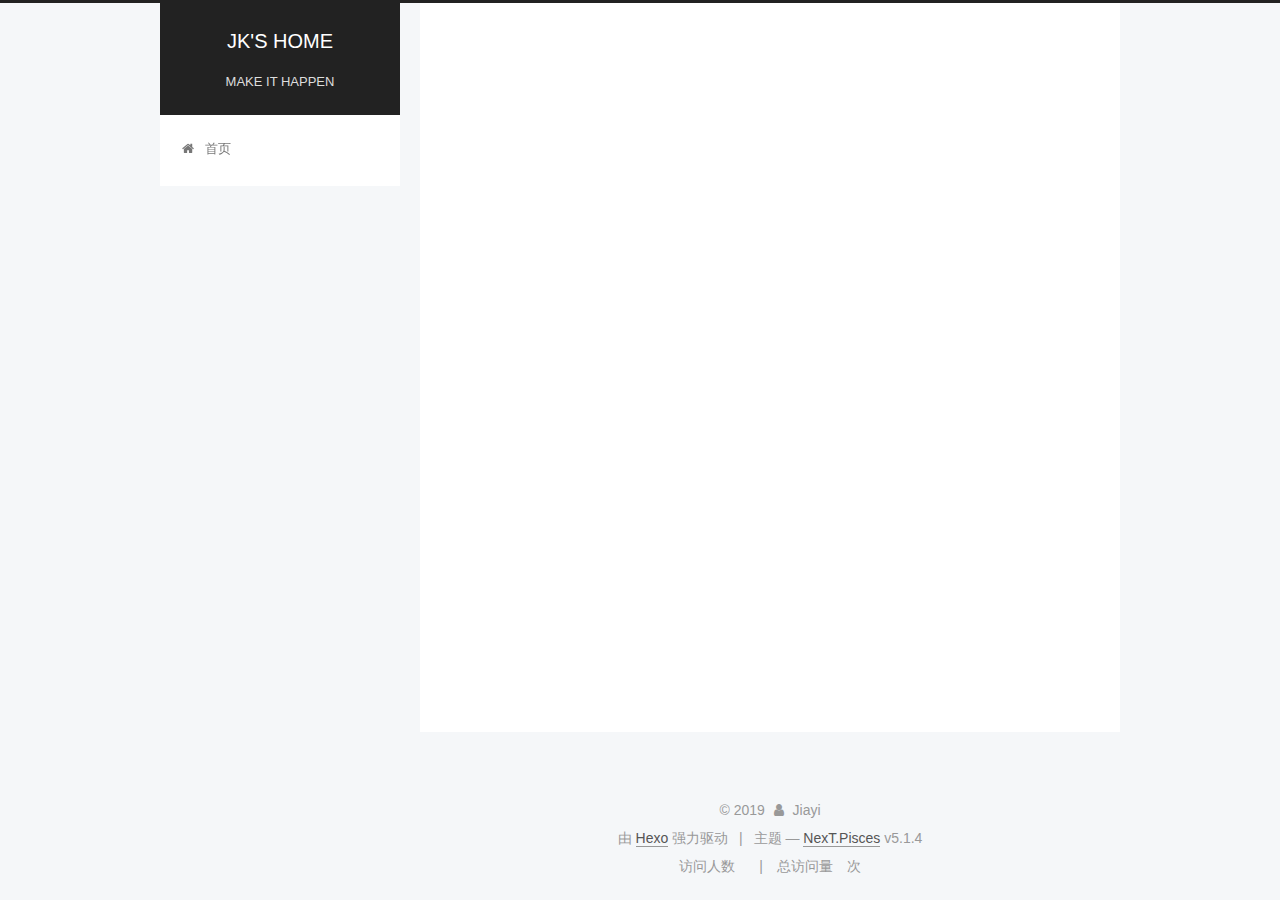
<file: archives/index.html>
<!DOCTYPE html>



  


<html class="theme-next pisces use-motion" lang="zh-Hans">
<head><meta name="generator" content="Hexo 3.8.0">
  <meta charset="UTF-8">
<meta http-equiv="X-UA-Compatible" content="IE=edge">
<meta name="viewport" content="width=device-width, initial-scale=1, maximum-scale=1">
<meta name="theme-color" content="#222">









<meta http-equiv="Cache-Control" content="no-transform">
<meta http-equiv="Cache-Control" content="no-siteapp">
















  
  
  <link href="/lib/fancybox/source/jquery.fancybox.css?v=2.1.5" rel="stylesheet" type="text/css">







<link href="/lib/font-awesome/css/font-awesome.min.css?v=4.6.2" rel="stylesheet" type="text/css">

<link href="/css/main.css?v=5.1.4" rel="stylesheet" type="text/css">


  <link rel="apple-touch-icon" sizes="180x180" href="/images/apple-touch-icon-next.png?v=5.1.4">


  <link rel="icon" type="image/png" sizes="32x32" href="/images/favicon-32x32-next.png?v=5.1.4">


  <link rel="icon" type="image/png" sizes="16x16" href="/images/favicon-16x16-next.png?v=5.1.4">


  <link rel="mask-icon" href="/images/logo.svg?v=5.1.4" color="#222">





  <meta name="keywords" content="Hexo, NexT">










<meta property="og:type" content="website">
<meta property="og:title" content="JK&#39;S HOME">
<meta property="og:url" content="http://yoursite.com/archives/index.html">
<meta property="og:site_name" content="JK&#39;S HOME">
<meta property="og:locale" content="zh-Hans">
<meta name="twitter:card" content="summary">
<meta name="twitter:title" content="JK&#39;S HOME">



<script type="text/javascript" id="hexo.configurations">
  var NexT = window.NexT || {};
  var CONFIG = {
    root: '/',
    scheme: 'Pisces',
    version: '5.1.4',
    sidebar: {"position":"left","display":"post","offset":12,"b2t":false,"scrollpercent":false,"onmobile":false},
    fancybox: true,
    tabs: true,
    motion: {"enable":true,"async":false,"transition":{"post_block":"fadeIn","post_header":"slideDownIn","post_body":"slideDownIn","coll_header":"slideLeftIn","sidebar":"slideUpIn"}},
    duoshuo: {
      userId: '0',
      author: '博主'
    },
    algolia: {
      applicationID: '',
      apiKey: '',
      indexName: '',
      hits: {"per_page":10},
      labels: {"input_placeholder":"Search for Posts","hits_empty":"We didn't find any results for the search: ${query}","hits_stats":"${hits} results found in ${time} ms"}
    }
  };
</script>



  <link rel="canonical" href="http://yoursite.com/archives/">





  <title>归档 | JK'S HOME</title>
  








</head>

<body itemscope itemtype="http://schema.org/WebPage" lang="zh-Hans">

  
  
    
  

  <div class="container sidebar-position-left page-archive">
    <div class="headband"></div>

    <header id="header" class="header" itemscope itemtype="http://schema.org/WPHeader">
      <div class="header-inner"><div class="site-brand-wrapper">
  <div class="site-meta ">
    

    <div class="custom-logo-site-title">
      <a href="/" class="brand" rel="start">
        <span class="logo-line-before"><i></i></span>
        <span class="site-title">JK'S HOME</span>
        <span class="logo-line-after"><i></i></span>
      </a>
    </div>
      
        <p class="site-subtitle">MAKE IT HAPPEN</p>
      
  </div>

  <div class="site-nav-toggle">
    <button>
      <span class="btn-bar"></span>
      <span class="btn-bar"></span>
      <span class="btn-bar"></span>
    </button>
  </div>
</div>

<nav class="site-nav">
  

  
    <ul id="menu" class="menu">
      
        
        <li class="menu-item menu-item-home">
          <a href="/" rel="section">
            
              <i class="menu-item-icon fa fa-fw fa-home"></i> <br>
            
            首页
          </a>
        </li>
      

      
    </ul>
  

  
</nav>



 </div>
    </header>

    <main id="main" class="main">
      <div class="main-inner">
        <div class="content-wrap">
          <div id="content" class="content">
            

  
  
  
  <div class="post-block archive">
    <div id="posts" class="posts-collapse">
      <span class="archive-move-on"></span>

      <span class="archive-page-counter">
        
        
        
          
        
        嗯..! 目前共计 6 篇日志。 继续努力。
      </span>

      

        
        
        

        
          
          <div class="collection-title">
            <h1 class="archive-year" id="archive-year-2019">2019</h1>
          </div>
        
        

        

  <article class="post post-type-normal" itemscope itemtype="http://schema.org/Article">
    <header class="post-header">

      <h2 class="post-title">
        
            <a class="post-title-link" href="/2019/07/15/禅道使用手册/" itemprop="url">
              
                <span itemprop="name">禅道使用手册</span>
              
            </a>
        
      </h2>

      <div class="post-meta">
        <time class="post-time" itemprop="dateCreated" datetime="2019-07-15T10:22:12+08:00" content="2019-07-15">
          07-15
        </time>
      </div>

    </header>
  </article>



      

        
        
        

        
        

        

  <article class="post post-type-normal" itemscope itemtype="http://schema.org/Article">
    <header class="post-header">

      <h2 class="post-title">
        
            <a class="post-title-link" href="/2019/07/15/Jira使用手册/" itemprop="url">
              
                <span itemprop="name">Jira使用手册</span>
              
            </a>
        
      </h2>

      <div class="post-meta">
        <time class="post-time" itemprop="dateCreated" datetime="2019-07-15T10:08:50+08:00" content="2019-07-15">
          07-15
        </time>
      </div>

    </header>
  </article>



      

        
        
        

        
        

        

  <article class="post post-type-normal" itemscope itemtype="http://schema.org/Article">
    <header class="post-header">

      <h2 class="post-title">
        
            <a class="post-title-link" href="/2019/07/09/Docker从0到1/" itemprop="url">
              
                <span itemprop="name">Docker从0到1</span>
              
            </a>
        
      </h2>

      <div class="post-meta">
        <time class="post-time" itemprop="dateCreated" datetime="2019-07-09T13:14:17+08:00" content="2019-07-09">
          07-09
        </time>
      </div>

    </header>
  </article>



      

        
        
        

        
        

        

  <article class="post post-type-normal" itemscope itemtype="http://schema.org/Article">
    <header class="post-header">

      <h2 class="post-title">
        
            <a class="post-title-link" href="/2019/07/09/Kubernetes儿童指南/" itemprop="url">
              
                <span itemprop="name">Kubernetes儿童指南</span>
              
            </a>
        
      </h2>

      <div class="post-meta">
        <time class="post-time" itemprop="dateCreated" datetime="2019-07-09T12:41:27+08:00" content="2019-07-09">
          07-09
        </time>
      </div>

    </header>
  </article>



      

        
        
        

        
        

        

  <article class="post post-type-normal" itemscope itemtype="http://schema.org/Article">
    <header class="post-header">

      <h2 class="post-title">
        
            <a class="post-title-link" href="/2019/07/03/接口测试流程扫盲/" itemprop="url">
              
                <span itemprop="name">接口测试流程扫盲</span>
              
            </a>
        
      </h2>

      <div class="post-meta">
        <time class="post-time" itemprop="dateCreated" datetime="2019-07-03T11:29:05+08:00" content="2019-07-03">
          07-03
        </time>
      </div>

    </header>
  </article>



      

        
        
        

        
        

        

  <article class="post post-type-normal" itemscope itemtype="http://schema.org/Article">
    <header class="post-header">

      <h2 class="post-title">
        
            <a class="post-title-link" href="/2019/06/14/test-my-site/" itemprop="url">
              
                <span itemprop="name">使用Hexo+Github搭建博客</span>
              
            </a>
        
      </h2>

      <div class="post-meta">
        <time class="post-time" itemprop="dateCreated" datetime="2019-06-14T17:00:45+08:00" content="2019-06-14">
          06-14
        </time>
      </div>

    </header>
  </article>



      

    </div>
  </div>
  
  
  

  



          </div>
          


          

        </div>
        
          
  
  <div class="sidebar-toggle">
    <div class="sidebar-toggle-line-wrap">
      <span class="sidebar-toggle-line sidebar-toggle-line-first"></span>
      <span class="sidebar-toggle-line sidebar-toggle-line-middle"></span>
      <span class="sidebar-toggle-line sidebar-toggle-line-last"></span>
    </div>
  </div>

  <aside id="sidebar" class="sidebar">
    
    <div class="sidebar-inner">

      

      

      <section class="site-overview-wrap sidebar-panel sidebar-panel-active">
        <div class="site-overview">
          <div class="site-author motion-element" itemprop="author" itemscope itemtype="http://schema.org/Person">
            
              <p class="site-author-name" itemprop="name">Jiayi</p>
              <p class="site-description motion-element" itemprop="description"></p>
          </div>

          <nav class="site-state motion-element">

            
              <div class="site-state-item site-state-posts">
              
                <a href="/archives">
              
                  <span class="site-state-item-count">6</span>
                  <span class="site-state-item-name">日志</span>
                </a>
              </div>
            

            

            
              
              
              <div class="site-state-item site-state-tags">
                
                  <span class="site-state-item-count">1</span>
                  <span class="site-state-item-name">标签</span>
                
              </div>
            

          </nav>

          

          

          
          

          
          

          

        </div>
      </section>

      

      

    </div>
  </aside>


        
      </div>
    </main>

    <footer id="footer" class="footer">
      <div class="footer-inner">
        <div class="copyright">&copy; <span itemprop="copyrightYear">2019</span>
  <span class="with-love">
    <i class="fa fa-user"></i>
  </span>
  <span class="author" itemprop="copyrightHolder">Jiayi</span>

  
</div>


  <div class="powered-by">由 <a class="theme-link" target="_blank" href="https://hexo.io">Hexo</a> 强力驱动</div>



  <span class="post-meta-divider">|</span>



  <div class="theme-info">主题 &mdash; <a class="theme-link" target="_blank" href="https://github.com/iissnan/hexo-theme-next">NexT.Pisces</a> v5.1.4</div>




        
<div class="busuanzi-count">
  <script async src="https://busuanzi.ibruce.info/busuanzi/2.3/busuanzi.pure.mini.js"></script>

  
    <span class="site-uv">
      访问人数
      <span class="busuanzi-value" id="busuanzi_value_site_uv"></span>
      
    </span>
  

  
    <span class="site-pv">
      总访问量
      <span class="busuanzi-value" id="busuanzi_value_site_pv"></span>
      次
    </span>
  
</div>








        
      </div>
    </footer>

    
      <div class="back-to-top">
        <i class="fa fa-arrow-up"></i>
        
      </div>
    

    

  </div>

  

<script type="text/javascript">
  if (Object.prototype.toString.call(window.Promise) !== '[object Function]') {
    window.Promise = null;
  }
</script>









  












  
  
    <script type="text/javascript" src="/lib/jquery/index.js?v=2.1.3"></script>
  

  
  
    <script type="text/javascript" src="/lib/fastclick/lib/fastclick.min.js?v=1.0.6"></script>
  

  
  
    <script type="text/javascript" src="/lib/jquery_lazyload/jquery.lazyload.js?v=1.9.7"></script>
  

  
  
    <script type="text/javascript" src="/lib/velocity/velocity.min.js?v=1.2.1"></script>
  

  
  
    <script type="text/javascript" src="/lib/velocity/velocity.ui.min.js?v=1.2.1"></script>
  

  
  
    <script type="text/javascript" src="/lib/fancybox/source/jquery.fancybox.pack.js?v=2.1.5"></script>
  


  


  <script type="text/javascript" src="/js/src/utils.js?v=5.1.4"></script>

  <script type="text/javascript" src="/js/src/motion.js?v=5.1.4"></script>



  
  


  <script type="text/javascript" src="/js/src/affix.js?v=5.1.4"></script>

  <script type="text/javascript" src="/js/src/schemes/pisces.js?v=5.1.4"></script>



  

  


  <script type="text/javascript" src="/js/src/bootstrap.js?v=5.1.4"></script>



  


  




	





  





  












  





  

  

  

  
  

  

  

  

</body>
</html>
</file>
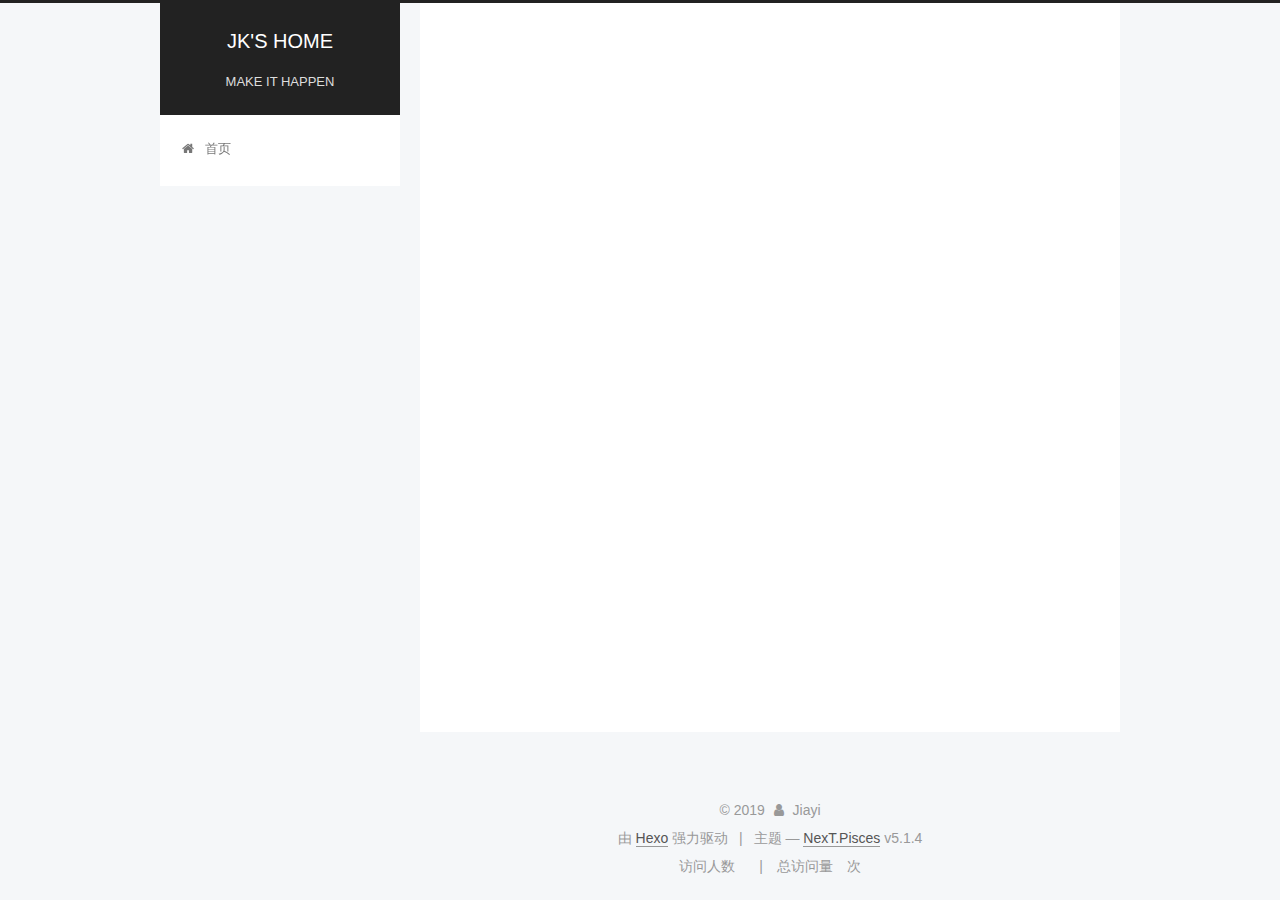
<file: archives/2019/index.html>
<!DOCTYPE html>



  


<html class="theme-next pisces use-motion" lang="zh-Hans">
<head><meta name="generator" content="Hexo 3.8.0">
  <meta charset="UTF-8">
<meta http-equiv="X-UA-Compatible" content="IE=edge">
<meta name="viewport" content="width=device-width, initial-scale=1, maximum-scale=1">
<meta name="theme-color" content="#222">









<meta http-equiv="Cache-Control" content="no-transform">
<meta http-equiv="Cache-Control" content="no-siteapp">
















  
  
  <link href="/lib/fancybox/source/jquery.fancybox.css?v=2.1.5" rel="stylesheet" type="text/css">







<link href="/lib/font-awesome/css/font-awesome.min.css?v=4.6.2" rel="stylesheet" type="text/css">

<link href="/css/main.css?v=5.1.4" rel="stylesheet" type="text/css">


  <link rel="apple-touch-icon" sizes="180x180" href="/images/apple-touch-icon-next.png?v=5.1.4">


  <link rel="icon" type="image/png" sizes="32x32" href="/images/favicon-32x32-next.png?v=5.1.4">


  <link rel="icon" type="image/png" sizes="16x16" href="/images/favicon-16x16-next.png?v=5.1.4">


  <link rel="mask-icon" href="/images/logo.svg?v=5.1.4" color="#222">





  <meta name="keywords" content="Hexo, NexT">










<meta property="og:type" content="website">
<meta property="og:title" content="JK&#39;S HOME">
<meta property="og:url" content="http://yoursite.com/archives/2019/index.html">
<meta property="og:site_name" content="JK&#39;S HOME">
<meta property="og:locale" content="zh-Hans">
<meta name="twitter:card" content="summary">
<meta name="twitter:title" content="JK&#39;S HOME">



<script type="text/javascript" id="hexo.configurations">
  var NexT = window.NexT || {};
  var CONFIG = {
    root: '/',
    scheme: 'Pisces',
    version: '5.1.4',
    sidebar: {"position":"left","display":"post","offset":12,"b2t":false,"scrollpercent":false,"onmobile":false},
    fancybox: true,
    tabs: true,
    motion: {"enable":true,"async":false,"transition":{"post_block":"fadeIn","post_header":"slideDownIn","post_body":"slideDownIn","coll_header":"slideLeftIn","sidebar":"slideUpIn"}},
    duoshuo: {
      userId: '0',
      author: '博主'
    },
    algolia: {
      applicationID: '',
      apiKey: '',
      indexName: '',
      hits: {"per_page":10},
      labels: {"input_placeholder":"Search for Posts","hits_empty":"We didn't find any results for the search: ${query}","hits_stats":"${hits} results found in ${time} ms"}
    }
  };
</script>



  <link rel="canonical" href="http://yoursite.com/archives/2019/">





  <title>归档 | JK'S HOME</title>
  








</head>

<body itemscope itemtype="http://schema.org/WebPage" lang="zh-Hans">

  
  
    
  

  <div class="container sidebar-position-left page-archive">
    <div class="headband"></div>

    <header id="header" class="header" itemscope itemtype="http://schema.org/WPHeader">
      <div class="header-inner"><div class="site-brand-wrapper">
  <div class="site-meta ">
    

    <div class="custom-logo-site-title">
      <a href="/" class="brand" rel="start">
        <span class="logo-line-before"><i></i></span>
        <span class="site-title">JK'S HOME</span>
        <span class="logo-line-after"><i></i></span>
      </a>
    </div>
      
        <p class="site-subtitle">MAKE IT HAPPEN</p>
      
  </div>

  <div class="site-nav-toggle">
    <button>
      <span class="btn-bar"></span>
      <span class="btn-bar"></span>
      <span class="btn-bar"></span>
    </button>
  </div>
</div>

<nav class="site-nav">
  

  
    <ul id="menu" class="menu">
      
        
        <li class="menu-item menu-item-home">
          <a href="/" rel="section">
            
              <i class="menu-item-icon fa fa-fw fa-home"></i> <br>
            
            首页
          </a>
        </li>
      

      
    </ul>
  

  
</nav>



 </div>
    </header>

    <main id="main" class="main">
      <div class="main-inner">
        <div class="content-wrap">
          <div id="content" class="content">
            

  
  
  
  <div class="post-block archive">
    <div id="posts" class="posts-collapse">
      <span class="archive-move-on"></span>

      <span class="archive-page-counter">
        
        
        
          
        
        嗯..! 目前共计 6 篇日志。 继续努力。
      </span>

      

        
        
        

        
          
          <div class="collection-title">
            <h1 class="archive-year" id="archive-year-2019">2019</h1>
          </div>
        
        

        

  <article class="post post-type-normal" itemscope itemtype="http://schema.org/Article">
    <header class="post-header">

      <h2 class="post-title">
        
            <a class="post-title-link" href="/2019/07/15/禅道使用手册/" itemprop="url">
              
                <span itemprop="name">禅道使用手册</span>
              
            </a>
        
      </h2>

      <div class="post-meta">
        <time class="post-time" itemprop="dateCreated" datetime="2019-07-15T10:22:12+08:00" content="2019-07-15">
          07-15
        </time>
      </div>

    </header>
  </article>



      

        
        
        

        
        

        

  <article class="post post-type-normal" itemscope itemtype="http://schema.org/Article">
    <header class="post-header">

      <h2 class="post-title">
        
            <a class="post-title-link" href="/2019/07/15/Jira使用手册/" itemprop="url">
              
                <span itemprop="name">Jira使用手册</span>
              
            </a>
        
      </h2>

      <div class="post-meta">
        <time class="post-time" itemprop="dateCreated" datetime="2019-07-15T10:08:50+08:00" content="2019-07-15">
          07-15
        </time>
      </div>

    </header>
  </article>



      

        
        
        

        
        

        

  <article class="post post-type-normal" itemscope itemtype="http://schema.org/Article">
    <header class="post-header">

      <h2 class="post-title">
        
            <a class="post-title-link" href="/2019/07/09/Docker从0到1/" itemprop="url">
              
                <span itemprop="name">Docker从0到1</span>
              
            </a>
        
      </h2>

      <div class="post-meta">
        <time class="post-time" itemprop="dateCreated" datetime="2019-07-09T13:14:17+08:00" content="2019-07-09">
          07-09
        </time>
      </div>

    </header>
  </article>



      

        
        
        

        
        

        

  <article class="post post-type-normal" itemscope itemtype="http://schema.org/Article">
    <header class="post-header">

      <h2 class="post-title">
        
            <a class="post-title-link" href="/2019/07/09/Kubernetes儿童指南/" itemprop="url">
              
                <span itemprop="name">Kubernetes儿童指南</span>
              
            </a>
        
      </h2>

      <div class="post-meta">
        <time class="post-time" itemprop="dateCreated" datetime="2019-07-09T12:41:27+08:00" content="2019-07-09">
          07-09
        </time>
      </div>

    </header>
  </article>



      

        
        
        

        
        

        

  <article class="post post-type-normal" itemscope itemtype="http://schema.org/Article">
    <header class="post-header">

      <h2 class="post-title">
        
            <a class="post-title-link" href="/2019/07/03/接口测试流程扫盲/" itemprop="url">
              
                <span itemprop="name">接口测试流程扫盲</span>
              
            </a>
        
      </h2>

      <div class="post-meta">
        <time class="post-time" itemprop="dateCreated" datetime="2019-07-03T11:29:05+08:00" content="2019-07-03">
          07-03
        </time>
      </div>

    </header>
  </article>



      

        
        
        

        
        

        

  <article class="post post-type-normal" itemscope itemtype="http://schema.org/Article">
    <header class="post-header">

      <h2 class="post-title">
        
            <a class="post-title-link" href="/2019/06/14/test-my-site/" itemprop="url">
              
                <span itemprop="name">使用Hexo+Github搭建博客</span>
              
            </a>
        
      </h2>

      <div class="post-meta">
        <time class="post-time" itemprop="dateCreated" datetime="2019-06-14T17:00:45+08:00" content="2019-06-14">
          06-14
        </time>
      </div>

    </header>
  </article>



      

    </div>
  </div>
  
  
  

  



          </div>
          


          

        </div>
        
          
  
  <div class="sidebar-toggle">
    <div class="sidebar-toggle-line-wrap">
      <span class="sidebar-toggle-line sidebar-toggle-line-first"></span>
      <span class="sidebar-toggle-line sidebar-toggle-line-middle"></span>
      <span class="sidebar-toggle-line sidebar-toggle-line-last"></span>
    </div>
  </div>

  <aside id="sidebar" class="sidebar">
    
    <div class="sidebar-inner">

      

      

      <section class="site-overview-wrap sidebar-panel sidebar-panel-active">
        <div class="site-overview">
          <div class="site-author motion-element" itemprop="author" itemscope itemtype="http://schema.org/Person">
            
              <p class="site-author-name" itemprop="name">Jiayi</p>
              <p class="site-description motion-element" itemprop="description"></p>
          </div>

          <nav class="site-state motion-element">

            
              <div class="site-state-item site-state-posts">
              
                <a href="/archives">
              
                  <span class="site-state-item-count">6</span>
                  <span class="site-state-item-name">日志</span>
                </a>
              </div>
            

            

            
              
              
              <div class="site-state-item site-state-tags">
                
                  <span class="site-state-item-count">1</span>
                  <span class="site-state-item-name">标签</span>
                
              </div>
            

          </nav>

          

          

          
          

          
          

          

        </div>
      </section>

      

      

    </div>
  </aside>


        
      </div>
    </main>

    <footer id="footer" class="footer">
      <div class="footer-inner">
        <div class="copyright">&copy; <span itemprop="copyrightYear">2019</span>
  <span class="with-love">
    <i class="fa fa-user"></i>
  </span>
  <span class="author" itemprop="copyrightHolder">Jiayi</span>

  
</div>


  <div class="powered-by">由 <a class="theme-link" target="_blank" href="https://hexo.io">Hexo</a> 强力驱动</div>



  <span class="post-meta-divider">|</span>



  <div class="theme-info">主题 &mdash; <a class="theme-link" target="_blank" href="https://github.com/iissnan/hexo-theme-next">NexT.Pisces</a> v5.1.4</div>




        
<div class="busuanzi-count">
  <script async src="https://busuanzi.ibruce.info/busuanzi/2.3/busuanzi.pure.mini.js"></script>

  
    <span class="site-uv">
      访问人数
      <span class="busuanzi-value" id="busuanzi_value_site_uv"></span>
      
    </span>
  

  
    <span class="site-pv">
      总访问量
      <span class="busuanzi-value" id="busuanzi_value_site_pv"></span>
      次
    </span>
  
</div>








        
      </div>
    </footer>

    
      <div class="back-to-top">
        <i class="fa fa-arrow-up"></i>
        
      </div>
    

    

  </div>

  

<script type="text/javascript">
  if (Object.prototype.toString.call(window.Promise) !== '[object Function]') {
    window.Promise = null;
  }
</script>









  












  
  
    <script type="text/javascript" src="/lib/jquery/index.js?v=2.1.3"></script>
  

  
  
    <script type="text/javascript" src="/lib/fastclick/lib/fastclick.min.js?v=1.0.6"></script>
  

  
  
    <script type="text/javascript" src="/lib/jquery_lazyload/jquery.lazyload.js?v=1.9.7"></script>
  

  
  
    <script type="text/javascript" src="/lib/velocity/velocity.min.js?v=1.2.1"></script>
  

  
  
    <script type="text/javascript" src="/lib/velocity/velocity.ui.min.js?v=1.2.1"></script>
  

  
  
    <script type="text/javascript" src="/lib/fancybox/source/jquery.fancybox.pack.js?v=2.1.5"></script>
  


  


  <script type="text/javascript" src="/js/src/utils.js?v=5.1.4"></script>

  <script type="text/javascript" src="/js/src/motion.js?v=5.1.4"></script>



  
  


  <script type="text/javascript" src="/js/src/affix.js?v=5.1.4"></script>

  <script type="text/javascript" src="/js/src/schemes/pisces.js?v=5.1.4"></script>



  

  


  <script type="text/javascript" src="/js/src/bootstrap.js?v=5.1.4"></script>



  


  




	





  





  












  





  

  

  

  
  

  

  

  

</body>
</html>
</file>
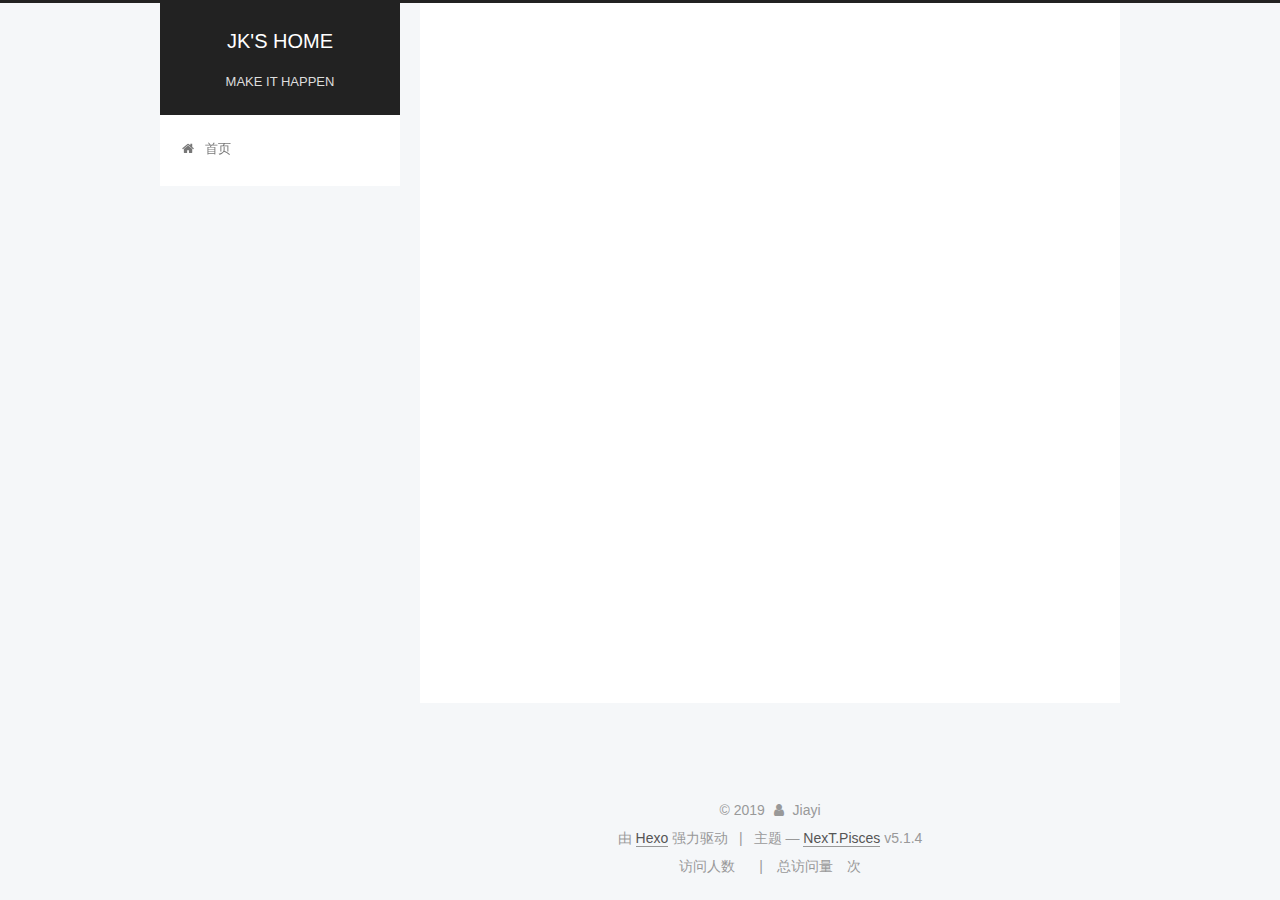
<file: tags/Docker/index.html>
<!DOCTYPE html>



  


<html class="theme-next pisces use-motion" lang="zh-Hans">
<head><meta name="generator" content="Hexo 3.8.0">
  <meta charset="UTF-8">
<meta http-equiv="X-UA-Compatible" content="IE=edge">
<meta name="viewport" content="width=device-width, initial-scale=1, maximum-scale=1">
<meta name="theme-color" content="#222">









<meta http-equiv="Cache-Control" content="no-transform">
<meta http-equiv="Cache-Control" content="no-siteapp">
















  
  
  <link href="/lib/fancybox/source/jquery.fancybox.css?v=2.1.5" rel="stylesheet" type="text/css">







<link href="/lib/font-awesome/css/font-awesome.min.css?v=4.6.2" rel="stylesheet" type="text/css">

<link href="/css/main.css?v=5.1.4" rel="stylesheet" type="text/css">


  <link rel="apple-touch-icon" sizes="180x180" href="/images/apple-touch-icon-next.png?v=5.1.4">


  <link rel="icon" type="image/png" sizes="32x32" href="/images/favicon-32x32-next.png?v=5.1.4">


  <link rel="icon" type="image/png" sizes="16x16" href="/images/favicon-16x16-next.png?v=5.1.4">


  <link rel="mask-icon" href="/images/logo.svg?v=5.1.4" color="#222">





  <meta name="keywords" content="Hexo, NexT">










<meta property="og:type" content="website">
<meta property="og:title" content="JK&#39;S HOME">
<meta property="og:url" content="http://yoursite.com/tags/Docker/index.html">
<meta property="og:site_name" content="JK&#39;S HOME">
<meta property="og:locale" content="zh-Hans">
<meta name="twitter:card" content="summary">
<meta name="twitter:title" content="JK&#39;S HOME">



<script type="text/javascript" id="hexo.configurations">
  var NexT = window.NexT || {};
  var CONFIG = {
    root: '/',
    scheme: 'Pisces',
    version: '5.1.4',
    sidebar: {"position":"left","display":"post","offset":12,"b2t":false,"scrollpercent":false,"onmobile":false},
    fancybox: true,
    tabs: true,
    motion: {"enable":true,"async":false,"transition":{"post_block":"fadeIn","post_header":"slideDownIn","post_body":"slideDownIn","coll_header":"slideLeftIn","sidebar":"slideUpIn"}},
    duoshuo: {
      userId: '0',
      author: '博主'
    },
    algolia: {
      applicationID: '',
      apiKey: '',
      indexName: '',
      hits: {"per_page":10},
      labels: {"input_placeholder":"Search for Posts","hits_empty":"We didn't find any results for the search: ${query}","hits_stats":"${hits} results found in ${time} ms"}
    }
  };
</script>



  <link rel="canonical" href="http://yoursite.com/tags/Docker/">





  <title>标签: Docker | JK'S HOME</title>
  








</head>

<body itemscope itemtype="http://schema.org/WebPage" lang="zh-Hans">

  
  
    
  

  <div class="container sidebar-position-left ">
    <div class="headband"></div>

    <header id="header" class="header" itemscope itemtype="http://schema.org/WPHeader">
      <div class="header-inner"><div class="site-brand-wrapper">
  <div class="site-meta ">
    

    <div class="custom-logo-site-title">
      <a href="/" class="brand" rel="start">
        <span class="logo-line-before"><i></i></span>
        <span class="site-title">JK'S HOME</span>
        <span class="logo-line-after"><i></i></span>
      </a>
    </div>
      
        <p class="site-subtitle">MAKE IT HAPPEN</p>
      
  </div>

  <div class="site-nav-toggle">
    <button>
      <span class="btn-bar"></span>
      <span class="btn-bar"></span>
      <span class="btn-bar"></span>
    </button>
  </div>
</div>

<nav class="site-nav">
  

  
    <ul id="menu" class="menu">
      
        
        <li class="menu-item menu-item-home">
          <a href="/" rel="section">
            
              <i class="menu-item-icon fa fa-fw fa-home"></i> <br>
            
            首页
          </a>
        </li>
      

      
    </ul>
  

  
</nav>



 </div>
    </header>

    <main id="main" class="main">
      <div class="main-inner">
        <div class="content-wrap">
          <div id="content" class="content">
            

  
  
  
  <div class="post-block tag">

    <div id="posts" class="posts-collapse">
      <div class="collection-title">
        <h1>Docker<small>标签</small>
        </h1>
      </div>

      
        

  <article class="post post-type-normal" itemscope itemtype="http://schema.org/Article">
    <header class="post-header">

      <h2 class="post-title">
        
            <a class="post-title-link" href="/2019/07/09/Docker从0到1/" itemprop="url">
              
                <span itemprop="name">Docker从0到1</span>
              
            </a>
        
      </h2>

      <div class="post-meta">
        <time class="post-time" itemprop="dateCreated" datetime="2019-07-09T13:14:17+08:00" content="2019-07-09">
          07-09
        </time>
      </div>

    </header>
  </article>


      
    </div>

  </div>
  
  
  

  


          </div>
          


          

        </div>
        
          
  
  <div class="sidebar-toggle">
    <div class="sidebar-toggle-line-wrap">
      <span class="sidebar-toggle-line sidebar-toggle-line-first"></span>
      <span class="sidebar-toggle-line sidebar-toggle-line-middle"></span>
      <span class="sidebar-toggle-line sidebar-toggle-line-last"></span>
    </div>
  </div>

  <aside id="sidebar" class="sidebar">
    
    <div class="sidebar-inner">

      

      

      <section class="site-overview-wrap sidebar-panel sidebar-panel-active">
        <div class="site-overview">
          <div class="site-author motion-element" itemprop="author" itemscope itemtype="http://schema.org/Person">
            
              <p class="site-author-name" itemprop="name">Jiayi</p>
              <p class="site-description motion-element" itemprop="description"></p>
          </div>

          <nav class="site-state motion-element">

            
              <div class="site-state-item site-state-posts">
              
                <a href="/archives">
              
                  <span class="site-state-item-count">6</span>
                  <span class="site-state-item-name">日志</span>
                </a>
              </div>
            

            

            
              
              
              <div class="site-state-item site-state-tags">
                
                  <span class="site-state-item-count">1</span>
                  <span class="site-state-item-name">标签</span>
                
              </div>
            

          </nav>

          

          

          
          

          
          

          

        </div>
      </section>

      

      

    </div>
  </aside>


        
      </div>
    </main>

    <footer id="footer" class="footer">
      <div class="footer-inner">
        <div class="copyright">&copy; <span itemprop="copyrightYear">2019</span>
  <span class="with-love">
    <i class="fa fa-user"></i>
  </span>
  <span class="author" itemprop="copyrightHolder">Jiayi</span>

  
</div>


  <div class="powered-by">由 <a class="theme-link" target="_blank" href="https://hexo.io">Hexo</a> 强力驱动</div>



  <span class="post-meta-divider">|</span>



  <div class="theme-info">主题 &mdash; <a class="theme-link" target="_blank" href="https://github.com/iissnan/hexo-theme-next">NexT.Pisces</a> v5.1.4</div>




        
<div class="busuanzi-count">
  <script async src="https://busuanzi.ibruce.info/busuanzi/2.3/busuanzi.pure.mini.js"></script>

  
    <span class="site-uv">
      访问人数
      <span class="busuanzi-value" id="busuanzi_value_site_uv"></span>
      
    </span>
  

  
    <span class="site-pv">
      总访问量
      <span class="busuanzi-value" id="busuanzi_value_site_pv"></span>
      次
    </span>
  
</div>








        
      </div>
    </footer>

    
      <div class="back-to-top">
        <i class="fa fa-arrow-up"></i>
        
      </div>
    

    

  </div>

  

<script type="text/javascript">
  if (Object.prototype.toString.call(window.Promise) !== '[object Function]') {
    window.Promise = null;
  }
</script>









  












  
  
    <script type="text/javascript" src="/lib/jquery/index.js?v=2.1.3"></script>
  

  
  
    <script type="text/javascript" src="/lib/fastclick/lib/fastclick.min.js?v=1.0.6"></script>
  

  
  
    <script type="text/javascript" src="/lib/jquery_lazyload/jquery.lazyload.js?v=1.9.7"></script>
  

  
  
    <script type="text/javascript" src="/lib/velocity/velocity.min.js?v=1.2.1"></script>
  

  
  
    <script type="text/javascript" src="/lib/velocity/velocity.ui.min.js?v=1.2.1"></script>
  

  
  
    <script type="text/javascript" src="/lib/fancybox/source/jquery.fancybox.pack.js?v=2.1.5"></script>
  


  


  <script type="text/javascript" src="/js/src/utils.js?v=5.1.4"></script>

  <script type="text/javascript" src="/js/src/motion.js?v=5.1.4"></script>



  
  


  <script type="text/javascript" src="/js/src/affix.js?v=5.1.4"></script>

  <script type="text/javascript" src="/js/src/schemes/pisces.js?v=5.1.4"></script>



  

  


  <script type="text/javascript" src="/js/src/bootstrap.js?v=5.1.4"></script>



  


  




	





  





  












  





  

  

  

  
  

  

  

  

</body>
</html>
</file>
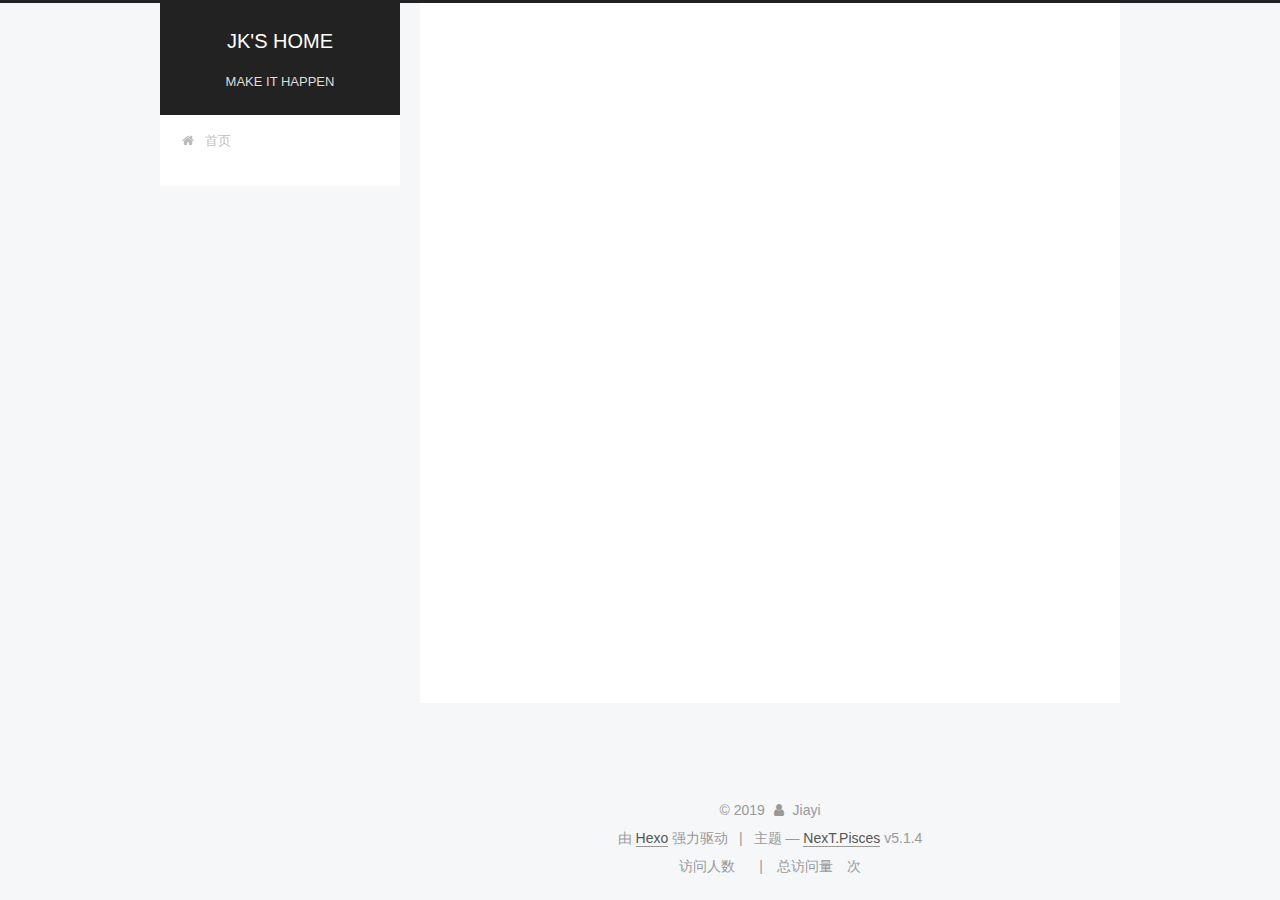
<file: archives/2019/06/index.html>
<!DOCTYPE html>



  


<html class="theme-next pisces use-motion" lang="zh-Hans">
<head><meta name="generator" content="Hexo 3.8.0">
  <meta charset="UTF-8">
<meta http-equiv="X-UA-Compatible" content="IE=edge">
<meta name="viewport" content="width=device-width, initial-scale=1, maximum-scale=1">
<meta name="theme-color" content="#222">









<meta http-equiv="Cache-Control" content="no-transform">
<meta http-equiv="Cache-Control" content="no-siteapp">
















  
  
  <link href="/lib/fancybox/source/jquery.fancybox.css?v=2.1.5" rel="stylesheet" type="text/css">







<link href="/lib/font-awesome/css/font-awesome.min.css?v=4.6.2" rel="stylesheet" type="text/css">

<link href="/css/main.css?v=5.1.4" rel="stylesheet" type="text/css">


  <link rel="apple-touch-icon" sizes="180x180" href="/images/apple-touch-icon-next.png?v=5.1.4">


  <link rel="icon" type="image/png" sizes="32x32" href="/images/favicon-32x32-next.png?v=5.1.4">


  <link rel="icon" type="image/png" sizes="16x16" href="/images/favicon-16x16-next.png?v=5.1.4">


  <link rel="mask-icon" href="/images/logo.svg?v=5.1.4" color="#222">





  <meta name="keywords" content="Hexo, NexT">










<meta property="og:type" content="website">
<meta property="og:title" content="JK&#39;S HOME">
<meta property="og:url" content="http://yoursite.com/archives/2019/06/index.html">
<meta property="og:site_name" content="JK&#39;S HOME">
<meta property="og:locale" content="zh-Hans">
<meta name="twitter:card" content="summary">
<meta name="twitter:title" content="JK&#39;S HOME">



<script type="text/javascript" id="hexo.configurations">
  var NexT = window.NexT || {};
  var CONFIG = {
    root: '/',
    scheme: 'Pisces',
    version: '5.1.4',
    sidebar: {"position":"left","display":"post","offset":12,"b2t":false,"scrollpercent":false,"onmobile":false},
    fancybox: true,
    tabs: true,
    motion: {"enable":true,"async":false,"transition":{"post_block":"fadeIn","post_header":"slideDownIn","post_body":"slideDownIn","coll_header":"slideLeftIn","sidebar":"slideUpIn"}},
    duoshuo: {
      userId: '0',
      author: '博主'
    },
    algolia: {
      applicationID: '',
      apiKey: '',
      indexName: '',
      hits: {"per_page":10},
      labels: {"input_placeholder":"Search for Posts","hits_empty":"We didn't find any results for the search: ${query}","hits_stats":"${hits} results found in ${time} ms"}
    }
  };
</script>



  <link rel="canonical" href="http://yoursite.com/archives/2019/06/">





  <title>归档 | JK'S HOME</title>
  








</head>

<body itemscope itemtype="http://schema.org/WebPage" lang="zh-Hans">

  
  
    
  

  <div class="container sidebar-position-left page-archive">
    <div class="headband"></div>

    <header id="header" class="header" itemscope itemtype="http://schema.org/WPHeader">
      <div class="header-inner"><div class="site-brand-wrapper">
  <div class="site-meta ">
    

    <div class="custom-logo-site-title">
      <a href="/" class="brand" rel="start">
        <span class="logo-line-before"><i></i></span>
        <span class="site-title">JK'S HOME</span>
        <span class="logo-line-after"><i></i></span>
      </a>
    </div>
      
        <p class="site-subtitle">MAKE IT HAPPEN</p>
      
  </div>

  <div class="site-nav-toggle">
    <button>
      <span class="btn-bar"></span>
      <span class="btn-bar"></span>
      <span class="btn-bar"></span>
    </button>
  </div>
</div>

<nav class="site-nav">
  

  
    <ul id="menu" class="menu">
      
        
        <li class="menu-item menu-item-home">
          <a href="/" rel="section">
            
              <i class="menu-item-icon fa fa-fw fa-home"></i> <br>
            
            首页
          </a>
        </li>
      

      
    </ul>
  

  
</nav>



 </div>
    </header>

    <main id="main" class="main">
      <div class="main-inner">
        <div class="content-wrap">
          <div id="content" class="content">
            

  
  
  
  <div class="post-block archive">
    <div id="posts" class="posts-collapse">
      <span class="archive-move-on"></span>

      <span class="archive-page-counter">
        
        
        
          
        
        嗯..! 目前共计 4 篇日志。 继续努力。
      </span>

      

        
        
        

        
          
          <div class="collection-title">
            <h1 class="archive-year" id="archive-year-2019">2019</h1>
          </div>
        
        

        

  <article class="post post-type-normal" itemscope itemtype="http://schema.org/Article">
    <header class="post-header">

      <h2 class="post-title">
        
            <a class="post-title-link" href="/2019/06/14/test-my-site/" itemprop="url">
              
                <span itemprop="name">使用Hexo+Github搭建博客</span>
              
            </a>
        
      </h2>

      <div class="post-meta">
        <time class="post-time" itemprop="dateCreated" datetime="2019-06-14T17:00:45+08:00" content="2019-06-14">
          06-14
        </time>
      </div>

    </header>
  </article>



      

    </div>
  </div>
  
  
  

  



          </div>
          


          

        </div>
        
          
  
  <div class="sidebar-toggle">
    <div class="sidebar-toggle-line-wrap">
      <span class="sidebar-toggle-line sidebar-toggle-line-first"></span>
      <span class="sidebar-toggle-line sidebar-toggle-line-middle"></span>
      <span class="sidebar-toggle-line sidebar-toggle-line-last"></span>
    </div>
  </div>

  <aside id="sidebar" class="sidebar">
    
    <div class="sidebar-inner">

      

      

      <section class="site-overview-wrap sidebar-panel sidebar-panel-active">
        <div class="site-overview">
          <div class="site-author motion-element" itemprop="author" itemscope itemtype="http://schema.org/Person">
            
              <p class="site-author-name" itemprop="name">Jiayi</p>
              <p class="site-description motion-element" itemprop="description"></p>
          </div>

          <nav class="site-state motion-element">

            
              <div class="site-state-item site-state-posts">
              
                <a href="/archives">
              
                  <span class="site-state-item-count">4</span>
                  <span class="site-state-item-name">日志</span>
                </a>
              </div>
            

            

            
              
              
              <div class="site-state-item site-state-tags">
                
                  <span class="site-state-item-count">1</span>
                  <span class="site-state-item-name">标签</span>
                
              </div>
            

          </nav>

          

          

          
          

          
          

          

        </div>
      </section>

      

      

    </div>
  </aside>


        
      </div>
    </main>

    <footer id="footer" class="footer">
      <div class="footer-inner">
        <div class="copyright">&copy; <span itemprop="copyrightYear">2019</span>
  <span class="with-love">
    <i class="fa fa-user"></i>
  </span>
  <span class="author" itemprop="copyrightHolder">Jiayi</span>

  
</div>


  <div class="powered-by">由 <a class="theme-link" target="_blank" href="https://hexo.io">Hexo</a> 强力驱动</div>



  <span class="post-meta-divider">|</span>



  <div class="theme-info">主题 &mdash; <a class="theme-link" target="_blank" href="https://github.com/iissnan/hexo-theme-next">NexT.Pisces</a> v5.1.4</div>




        
<div class="busuanzi-count">
  <script async src="https://busuanzi.ibruce.info/busuanzi/2.3/busuanzi.pure.mini.js"></script>

  
    <span class="site-uv">
      访问人数
      <span class="busuanzi-value" id="busuanzi_value_site_uv"></span>
      
    </span>
  

  
    <span class="site-pv">
      总访问量
      <span class="busuanzi-value" id="busuanzi_value_site_pv"></span>
      次
    </span>
  
</div>








        
      </div>
    </footer>

    
      <div class="back-to-top">
        <i class="fa fa-arrow-up"></i>
        
      </div>
    

    

  </div>

  

<script type="text/javascript">
  if (Object.prototype.toString.call(window.Promise) !== '[object Function]') {
    window.Promise = null;
  }
</script>









  












  
  
    <script type="text/javascript" src="/lib/jquery/index.js?v=2.1.3"></script>
  

  
  
    <script type="text/javascript" src="/lib/fastclick/lib/fastclick.min.js?v=1.0.6"></script>
  

  
  
    <script type="text/javascript" src="/lib/jquery_lazyload/jquery.lazyload.js?v=1.9.7"></script>
  

  
  
    <script type="text/javascript" src="/lib/velocity/velocity.min.js?v=1.2.1"></script>
  

  
  
    <script type="text/javascript" src="/lib/velocity/velocity.ui.min.js?v=1.2.1"></script>
  

  
  
    <script type="text/javascript" src="/lib/fancybox/source/jquery.fancybox.pack.js?v=2.1.5"></script>
  


  


  <script type="text/javascript" src="/js/src/utils.js?v=5.1.4"></script>

  <script type="text/javascript" src="/js/src/motion.js?v=5.1.4"></script>



  
  


  <script type="text/javascript" src="/js/src/affix.js?v=5.1.4"></script>

  <script type="text/javascript" src="/js/src/schemes/pisces.js?v=5.1.4"></script>



  

  


  <script type="text/javascript" src="/js/src/bootstrap.js?v=5.1.4"></script>



  


  




	





  





  












  





  

  

  

  
  

  

  

  

</body>
</html>
</file>
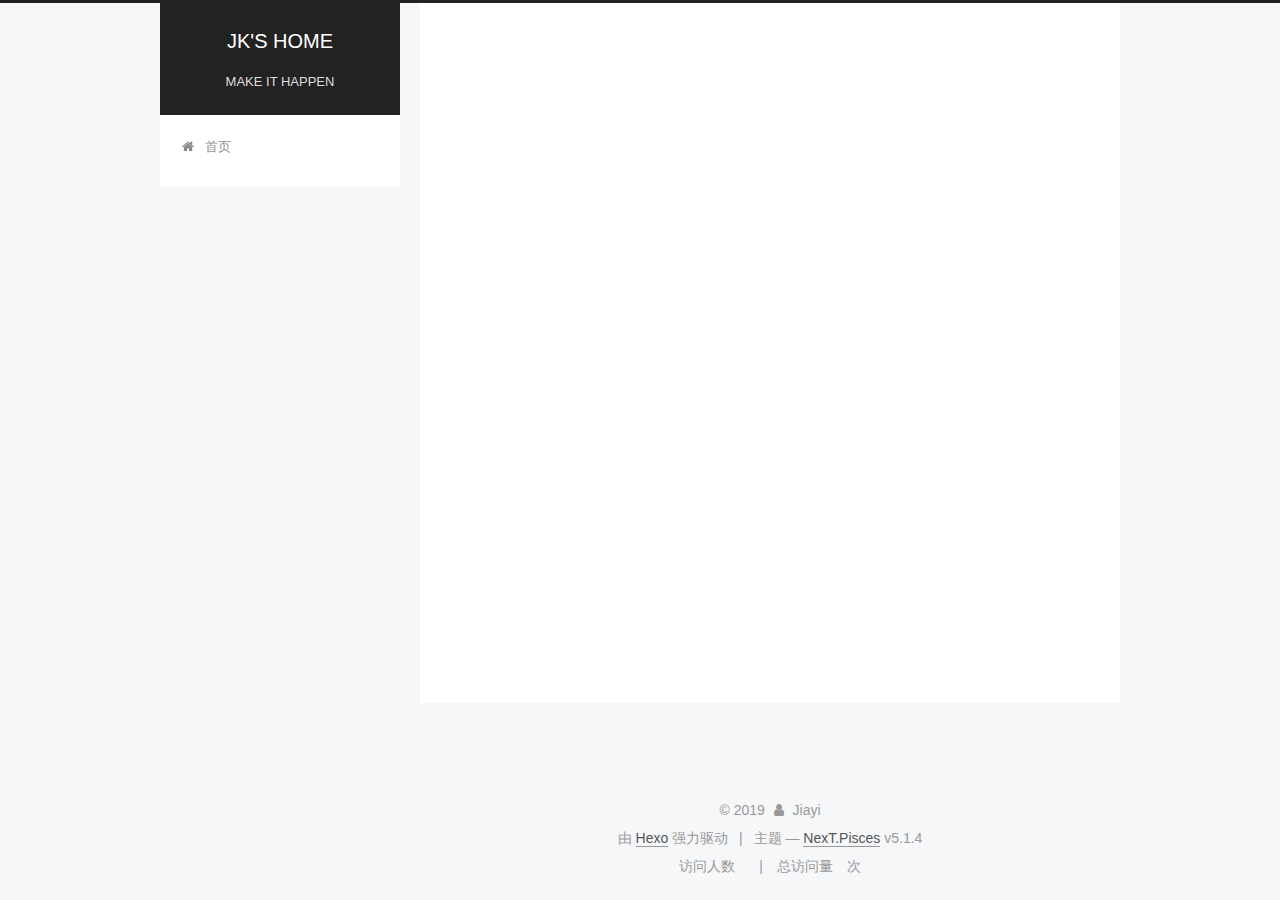
<file: archives/2019/07/index.html>
<!DOCTYPE html>



  


<html class="theme-next pisces use-motion" lang="zh-Hans">
<head><meta name="generator" content="Hexo 3.8.0">
  <meta charset="UTF-8">
<meta http-equiv="X-UA-Compatible" content="IE=edge">
<meta name="viewport" content="width=device-width, initial-scale=1, maximum-scale=1">
<meta name="theme-color" content="#222">









<meta http-equiv="Cache-Control" content="no-transform">
<meta http-equiv="Cache-Control" content="no-siteapp">
















  
  
  <link href="/lib/fancybox/source/jquery.fancybox.css?v=2.1.5" rel="stylesheet" type="text/css">







<link href="/lib/font-awesome/css/font-awesome.min.css?v=4.6.2" rel="stylesheet" type="text/css">

<link href="/css/main.css?v=5.1.4" rel="stylesheet" type="text/css">


  <link rel="apple-touch-icon" sizes="180x180" href="/images/apple-touch-icon-next.png?v=5.1.4">


  <link rel="icon" type="image/png" sizes="32x32" href="/images/favicon-32x32-next.png?v=5.1.4">


  <link rel="icon" type="image/png" sizes="16x16" href="/images/favicon-16x16-next.png?v=5.1.4">


  <link rel="mask-icon" href="/images/logo.svg?v=5.1.4" color="#222">





  <meta name="keywords" content="Hexo, NexT">










<meta property="og:type" content="website">
<meta property="og:title" content="JK&#39;S HOME">
<meta property="og:url" content="http://yoursite.com/archives/2019/07/index.html">
<meta property="og:site_name" content="JK&#39;S HOME">
<meta property="og:locale" content="zh-Hans">
<meta name="twitter:card" content="summary">
<meta name="twitter:title" content="JK&#39;S HOME">



<script type="text/javascript" id="hexo.configurations">
  var NexT = window.NexT || {};
  var CONFIG = {
    root: '/',
    scheme: 'Pisces',
    version: '5.1.4',
    sidebar: {"position":"left","display":"post","offset":12,"b2t":false,"scrollpercent":false,"onmobile":false},
    fancybox: true,
    tabs: true,
    motion: {"enable":true,"async":false,"transition":{"post_block":"fadeIn","post_header":"slideDownIn","post_body":"slideDownIn","coll_header":"slideLeftIn","sidebar":"slideUpIn"}},
    duoshuo: {
      userId: '0',
      author: '博主'
    },
    algolia: {
      applicationID: '',
      apiKey: '',
      indexName: '',
      hits: {"per_page":10},
      labels: {"input_placeholder":"Search for Posts","hits_empty":"We didn't find any results for the search: ${query}","hits_stats":"${hits} results found in ${time} ms"}
    }
  };
</script>



  <link rel="canonical" href="http://yoursite.com/archives/2019/07/">





  <title>归档 | JK'S HOME</title>
  








</head>

<body itemscope itemtype="http://schema.org/WebPage" lang="zh-Hans">

  
  
    
  

  <div class="container sidebar-position-left page-archive">
    <div class="headband"></div>

    <header id="header" class="header" itemscope itemtype="http://schema.org/WPHeader">
      <div class="header-inner"><div class="site-brand-wrapper">
  <div class="site-meta ">
    

    <div class="custom-logo-site-title">
      <a href="/" class="brand" rel="start">
        <span class="logo-line-before"><i></i></span>
        <span class="site-title">JK'S HOME</span>
        <span class="logo-line-after"><i></i></span>
      </a>
    </div>
      
        <p class="site-subtitle">MAKE IT HAPPEN</p>
      
  </div>

  <div class="site-nav-toggle">
    <button>
      <span class="btn-bar"></span>
      <span class="btn-bar"></span>
      <span class="btn-bar"></span>
    </button>
  </div>
</div>

<nav class="site-nav">
  

  
    <ul id="menu" class="menu">
      
        
        <li class="menu-item menu-item-home">
          <a href="/" rel="section">
            
              <i class="menu-item-icon fa fa-fw fa-home"></i> <br>
            
            首页
          </a>
        </li>
      

      
    </ul>
  

  
</nav>



 </div>
    </header>

    <main id="main" class="main">
      <div class="main-inner">
        <div class="content-wrap">
          <div id="content" class="content">
            

  
  
  
  <div class="post-block archive">
    <div id="posts" class="posts-collapse">
      <span class="archive-move-on"></span>

      <span class="archive-page-counter">
        
        
        
          
        
        嗯..! 目前共计 6 篇日志。 继续努力。
      </span>

      

        
        
        

        
          
          <div class="collection-title">
            <h1 class="archive-year" id="archive-year-2019">2019</h1>
          </div>
        
        

        

  <article class="post post-type-normal" itemscope itemtype="http://schema.org/Article">
    <header class="post-header">

      <h2 class="post-title">
        
            <a class="post-title-link" href="/2019/07/15/禅道使用手册/" itemprop="url">
              
                <span itemprop="name">禅道使用手册</span>
              
            </a>
        
      </h2>

      <div class="post-meta">
        <time class="post-time" itemprop="dateCreated" datetime="2019-07-15T10:22:12+08:00" content="2019-07-15">
          07-15
        </time>
      </div>

    </header>
  </article>



      

        
        
        

        
        

        

  <article class="post post-type-normal" itemscope itemtype="http://schema.org/Article">
    <header class="post-header">

      <h2 class="post-title">
        
            <a class="post-title-link" href="/2019/07/15/Jira使用手册/" itemprop="url">
              
                <span itemprop="name">Jira使用手册</span>
              
            </a>
        
      </h2>

      <div class="post-meta">
        <time class="post-time" itemprop="dateCreated" datetime="2019-07-15T10:08:50+08:00" content="2019-07-15">
          07-15
        </time>
      </div>

    </header>
  </article>



      

        
        
        

        
        

        

  <article class="post post-type-normal" itemscope itemtype="http://schema.org/Article">
    <header class="post-header">

      <h2 class="post-title">
        
            <a class="post-title-link" href="/2019/07/09/Docker从0到1/" itemprop="url">
              
                <span itemprop="name">Docker从0到1</span>
              
            </a>
        
      </h2>

      <div class="post-meta">
        <time class="post-time" itemprop="dateCreated" datetime="2019-07-09T13:14:17+08:00" content="2019-07-09">
          07-09
        </time>
      </div>

    </header>
  </article>



      

        
        
        

        
        

        

  <article class="post post-type-normal" itemscope itemtype="http://schema.org/Article">
    <header class="post-header">

      <h2 class="post-title">
        
            <a class="post-title-link" href="/2019/07/09/Kubernetes儿童指南/" itemprop="url">
              
                <span itemprop="name">Kubernetes儿童指南</span>
              
            </a>
        
      </h2>

      <div class="post-meta">
        <time class="post-time" itemprop="dateCreated" datetime="2019-07-09T12:41:27+08:00" content="2019-07-09">
          07-09
        </time>
      </div>

    </header>
  </article>



      

        
        
        

        
        

        

  <article class="post post-type-normal" itemscope itemtype="http://schema.org/Article">
    <header class="post-header">

      <h2 class="post-title">
        
            <a class="post-title-link" href="/2019/07/03/接口测试流程扫盲/" itemprop="url">
              
                <span itemprop="name">接口测试流程扫盲</span>
              
            </a>
        
      </h2>

      <div class="post-meta">
        <time class="post-time" itemprop="dateCreated" datetime="2019-07-03T11:29:05+08:00" content="2019-07-03">
          07-03
        </time>
      </div>

    </header>
  </article>



      

    </div>
  </div>
  
  
  

  



          </div>
          


          

        </div>
        
          
  
  <div class="sidebar-toggle">
    <div class="sidebar-toggle-line-wrap">
      <span class="sidebar-toggle-line sidebar-toggle-line-first"></span>
      <span class="sidebar-toggle-line sidebar-toggle-line-middle"></span>
      <span class="sidebar-toggle-line sidebar-toggle-line-last"></span>
    </div>
  </div>

  <aside id="sidebar" class="sidebar">
    
    <div class="sidebar-inner">

      

      

      <section class="site-overview-wrap sidebar-panel sidebar-panel-active">
        <div class="site-overview">
          <div class="site-author motion-element" itemprop="author" itemscope itemtype="http://schema.org/Person">
            
              <p class="site-author-name" itemprop="name">Jiayi</p>
              <p class="site-description motion-element" itemprop="description"></p>
          </div>

          <nav class="site-state motion-element">

            
              <div class="site-state-item site-state-posts">
              
                <a href="/archives">
              
                  <span class="site-state-item-count">6</span>
                  <span class="site-state-item-name">日志</span>
                </a>
              </div>
            

            

            
              
              
              <div class="site-state-item site-state-tags">
                
                  <span class="site-state-item-count">1</span>
                  <span class="site-state-item-name">标签</span>
                
              </div>
            

          </nav>

          

          

          
          

          
          

          

        </div>
      </section>

      

      

    </div>
  </aside>


        
      </div>
    </main>

    <footer id="footer" class="footer">
      <div class="footer-inner">
        <div class="copyright">&copy; <span itemprop="copyrightYear">2019</span>
  <span class="with-love">
    <i class="fa fa-user"></i>
  </span>
  <span class="author" itemprop="copyrightHolder">Jiayi</span>

  
</div>


  <div class="powered-by">由 <a class="theme-link" target="_blank" href="https://hexo.io">Hexo</a> 强力驱动</div>



  <span class="post-meta-divider">|</span>



  <div class="theme-info">主题 &mdash; <a class="theme-link" target="_blank" href="https://github.com/iissnan/hexo-theme-next">NexT.Pisces</a> v5.1.4</div>




        
<div class="busuanzi-count">
  <script async src="https://busuanzi.ibruce.info/busuanzi/2.3/busuanzi.pure.mini.js"></script>

  
    <span class="site-uv">
      访问人数
      <span class="busuanzi-value" id="busuanzi_value_site_uv"></span>
      
    </span>
  

  
    <span class="site-pv">
      总访问量
      <span class="busuanzi-value" id="busuanzi_value_site_pv"></span>
      次
    </span>
  
</div>








        
      </div>
    </footer>

    
      <div class="back-to-top">
        <i class="fa fa-arrow-up"></i>
        
      </div>
    

    

  </div>

  

<script type="text/javascript">
  if (Object.prototype.toString.call(window.Promise) !== '[object Function]') {
    window.Promise = null;
  }
</script>









  












  
  
    <script type="text/javascript" src="/lib/jquery/index.js?v=2.1.3"></script>
  

  
  
    <script type="text/javascript" src="/lib/fastclick/lib/fastclick.min.js?v=1.0.6"></script>
  

  
  
    <script type="text/javascript" src="/lib/jquery_lazyload/jquery.lazyload.js?v=1.9.7"></script>
  

  
  
    <script type="text/javascript" src="/lib/velocity/velocity.min.js?v=1.2.1"></script>
  

  
  
    <script type="text/javascript" src="/lib/velocity/velocity.ui.min.js?v=1.2.1"></script>
  

  
  
    <script type="text/javascript" src="/lib/fancybox/source/jquery.fancybox.pack.js?v=2.1.5"></script>
  


  


  <script type="text/javascript" src="/js/src/utils.js?v=5.1.4"></script>

  <script type="text/javascript" src="/js/src/motion.js?v=5.1.4"></script>



  
  


  <script type="text/javascript" src="/js/src/affix.js?v=5.1.4"></script>

  <script type="text/javascript" src="/js/src/schemes/pisces.js?v=5.1.4"></script>



  

  


  <script type="text/javascript" src="/js/src/bootstrap.js?v=5.1.4"></script>



  


  




	





  





  












  





  

  

  

  
  

  

  

  

</body>
</html>
</file>
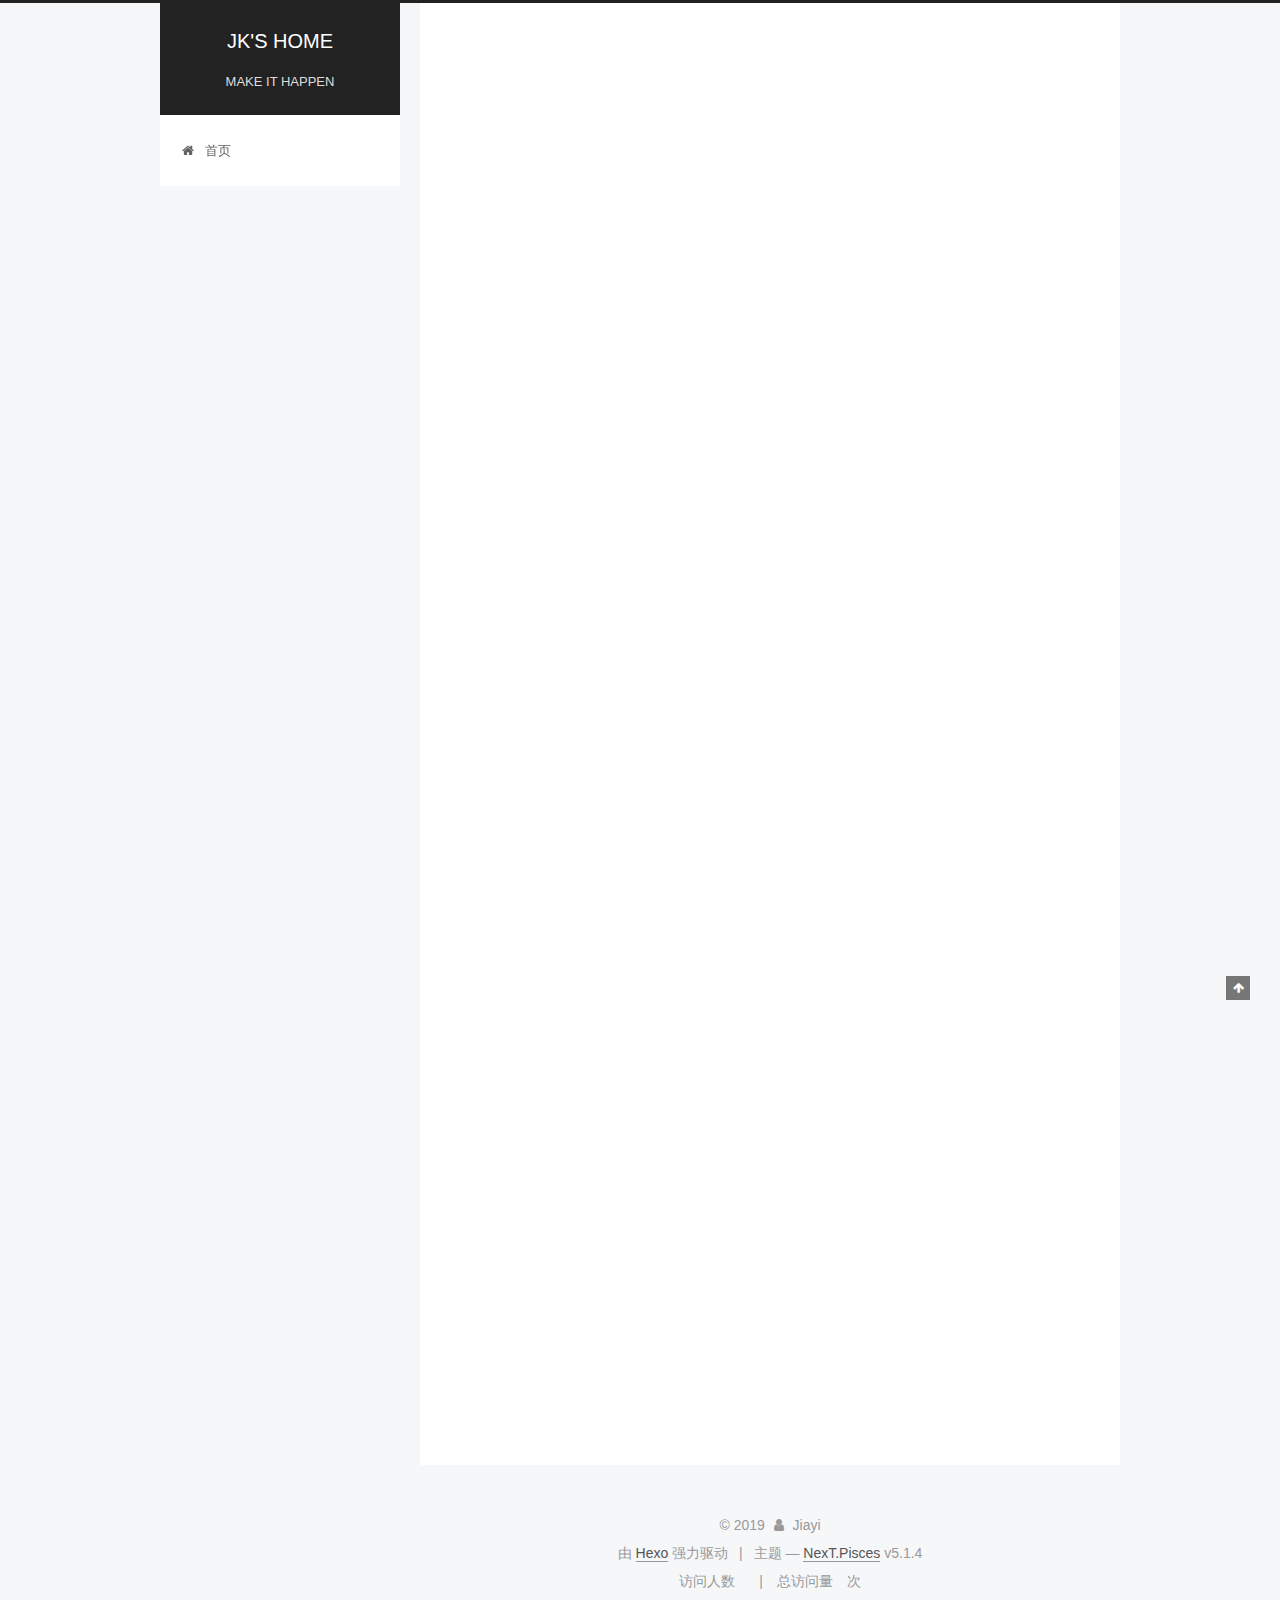
<file: 2019/06/14/test-my-site/index.html>
<!DOCTYPE html>



  


<html class="theme-next pisces use-motion" lang="zh-Hans">
<head><meta name="generator" content="Hexo 3.8.0">
  <meta charset="UTF-8">
<meta http-equiv="X-UA-Compatible" content="IE=edge">
<meta name="viewport" content="width=device-width, initial-scale=1, maximum-scale=1">
<meta name="theme-color" content="#222">









<meta http-equiv="Cache-Control" content="no-transform">
<meta http-equiv="Cache-Control" content="no-siteapp">
















  
  
  <link href="/lib/fancybox/source/jquery.fancybox.css?v=2.1.5" rel="stylesheet" type="text/css">







<link href="/lib/font-awesome/css/font-awesome.min.css?v=4.6.2" rel="stylesheet" type="text/css">

<link href="/css/main.css?v=5.1.4" rel="stylesheet" type="text/css">


  <link rel="apple-touch-icon" sizes="180x180" href="/images/apple-touch-icon-next.png?v=5.1.4">


  <link rel="icon" type="image/png" sizes="32x32" href="/images/favicon-32x32-next.png?v=5.1.4">


  <link rel="icon" type="image/png" sizes="16x16" href="/images/favicon-16x16-next.png?v=5.1.4">


  <link rel="mask-icon" href="/images/logo.svg?v=5.1.4" color="#222">





  <meta name="keywords" content="Hexo, NexT">










<meta name="description" content="参考知乎文章，使用Hexo建立个人博客，记录流程">
<meta property="og:type" content="article">
<meta property="og:title" content="使用Hexo+Github搭建博客">
<meta property="og:url" content="http://yoursite.com/2019/06/14/test-my-site/index.html">
<meta property="og:site_name" content="JK&#39;S HOME">
<meta property="og:description" content="参考知乎文章，使用Hexo建立个人博客，记录流程">
<meta property="og:locale" content="zh-Hans">
<meta property="og:updated_time" content="2019-07-03T04:17:02.650Z">
<meta name="twitter:card" content="summary">
<meta name="twitter:title" content="使用Hexo+Github搭建博客">
<meta name="twitter:description" content="参考知乎文章，使用Hexo建立个人博客，记录流程">



<script type="text/javascript" id="hexo.configurations">
  var NexT = window.NexT || {};
  var CONFIG = {
    root: '/',
    scheme: 'Pisces',
    version: '5.1.4',
    sidebar: {"position":"left","display":"post","offset":12,"b2t":false,"scrollpercent":false,"onmobile":false},
    fancybox: true,
    tabs: true,
    motion: {"enable":true,"async":false,"transition":{"post_block":"fadeIn","post_header":"slideDownIn","post_body":"slideDownIn","coll_header":"slideLeftIn","sidebar":"slideUpIn"}},
    duoshuo: {
      userId: '0',
      author: '博主'
    },
    algolia: {
      applicationID: '',
      apiKey: '',
      indexName: '',
      hits: {"per_page":10},
      labels: {"input_placeholder":"Search for Posts","hits_empty":"We didn't find any results for the search: ${query}","hits_stats":"${hits} results found in ${time} ms"}
    }
  };
</script>



  <link rel="canonical" href="http://yoursite.com/2019/06/14/test-my-site/">





  <title>使用Hexo+Github搭建博客 | JK'S HOME</title>
  








</head>

<body itemscope itemtype="http://schema.org/WebPage" lang="zh-Hans">

  
  
    
  

  <div class="container sidebar-position-left page-post-detail">
    <div class="headband"></div>

    <header id="header" class="header" itemscope itemtype="http://schema.org/WPHeader">
      <div class="header-inner"><div class="site-brand-wrapper">
  <div class="site-meta ">
    

    <div class="custom-logo-site-title">
      <a href="/" class="brand" rel="start">
        <span class="logo-line-before"><i></i></span>
        <span class="site-title">JK'S HOME</span>
        <span class="logo-line-after"><i></i></span>
      </a>
    </div>
      
        <p class="site-subtitle">MAKE IT HAPPEN</p>
      
  </div>

  <div class="site-nav-toggle">
    <button>
      <span class="btn-bar"></span>
      <span class="btn-bar"></span>
      <span class="btn-bar"></span>
    </button>
  </div>
</div>

<nav class="site-nav">
  

  
    <ul id="menu" class="menu">
      
        
        <li class="menu-item menu-item-home">
          <a href="/" rel="section">
            
              <i class="menu-item-icon fa fa-fw fa-home"></i> <br>
            
            首页
          </a>
        </li>
      

      
    </ul>
  

  
</nav>



 </div>
    </header>

    <main id="main" class="main">
      <div class="main-inner">
        <div class="content-wrap">
          <div id="content" class="content">
            

  <div id="posts" class="posts-expand">
    

  

  
  
  

  <article class="post post-type-normal" itemscope itemtype="http://schema.org/Article">
  
  
  
  <div class="post-block">
    <link itemprop="mainEntityOfPage" href="http://yoursite.com/2019/06/14/test-my-site/">

    <span hidden itemprop="author" itemscope itemtype="http://schema.org/Person">
      <meta itemprop="name" content="Jiayi">
      <meta itemprop="description" content>
      <meta itemprop="image" content="/images/avatar.gif">
    </span>

    <span hidden itemprop="publisher" itemscope itemtype="http://schema.org/Organization">
      <meta itemprop="name" content="JK'S HOME">
    </span>

    
      <header class="post-header">

        
        
          <h1 class="post-title" itemprop="name headline">使用Hexo+Github搭建博客</h1>
        

        <div class="post-meta">
          <span class="post-time">
            
              <span class="post-meta-item-icon">
                <i class="fa fa-calendar-o"></i>
              </span>
              
                <span class="post-meta-item-text">发表于</span>
              
              <time title="创建于" itemprop="dateCreated datePublished" datetime="2019-06-14T17:00:45+08:00">
                2019-06-14
              </time>
            

            

            
          </span>

          

          
            
          

          
          

          
            <span class="post-meta-divider">|</span>
            <span class="page-pv"><i class="fa fa-file-o"></i> 阅读数
            <span class="busuanzi-value" id="busuanzi_value_page_pv"></span>
            </span>
          

          

          

        </div>
      </header>
    

    
    
    
    <div class="post-body" itemprop="articleBody">

      
      

      
        <p>参考知乎文章，使用Hexo建立个人博客，记录流程</p>
<a id="more"></a>

<h1 id="GitHub"><a href="#GitHub" class="headerlink" title="GitHub"></a>GitHub</h1><h2 id="建立账号"><a href="#建立账号" class="headerlink" title="建立账号"></a>建立账号</h2><h2 id="建立仓库"><a href="#建立仓库" class="headerlink" title="建立仓库"></a>建立仓库</h2><h2 id="密钥设置"><a href="#密钥设置" class="headerlink" title="密钥设置"></a>密钥设置</h2><h1 id="Hexo"><a href="#Hexo" class="headerlink" title="Hexo"></a>Hexo</h1><h2 id="安装环境"><a href="#安装环境" class="headerlink" title="安装环境"></a>安装环境</h2><ol>
<li>安装Node.js</li>
<li>安装Hexo</li>
</ol>
<figure class="highlight shell"><table><tr><td class="gutter"><pre><span class="line">1</span><br><span class="line">2</span><br></pre></td><td class="code"><pre><span class="line">npm install -g hexo-cli   #安装脚手架</span><br><span class="line">hexo init filename        #初始化</span><br></pre></td></tr></table></figure>

<h2 id="首次使用"><a href="#首次使用" class="headerlink" title="首次使用"></a>首次使用</h2><p>依次新建文章，生成网页和本地预览</p>
<figure class="highlight plain"><table><tr><td class="gutter"><pre><span class="line">1</span><br><span class="line">2</span><br><span class="line">3</span><br></pre></td><td class="code"><pre><span class="line">hexo new blogname		  </span><br><span class="line">hexo g                    </span><br><span class="line">hexo s</span><br></pre></td></tr></table></figure>

<h1 id="推送文章"><a href="#推送文章" class="headerlink" title="推送文章"></a>推送文章</h1><h2 id="Hexo与Github进行关联"><a href="#Hexo与Github进行关联" class="headerlink" title="Hexo与Github进行关联"></a>Hexo与Github进行关联</h2><figure class="highlight yml"><table><tr><td class="gutter"><pre><span class="line">1</span><br><span class="line">2</span><br><span class="line">3</span><br><span class="line">4</span><br></pre></td><td class="code"><pre><span class="line"><span class="attr">deploy:</span> </span><br><span class="line"><span class="attr">    type:</span> <span class="string">git</span></span><br><span class="line"><span class="attr">    repo:</span> <span class="attr">https://jimmyknok.github.io/</span></span><br><span class="line"><span class="attr">    branch:</span> <span class="string">master</span></span><br></pre></td></tr></table></figure>

<h2 id="部署网站"><a href="#部署网站" class="headerlink" title="部署网站"></a>部署网站</h2><figure class="highlight shell"><table><tr><td class="gutter"><pre><span class="line">1</span><br><span class="line">2</span><br><span class="line">3</span><br><span class="line">4</span><br></pre></td><td class="code"><pre><span class="line">npm install hexo-deployer-git --save  </span><br><span class="line">hexo clean</span><br><span class="line">hexo g</span><br><span class="line">hexo d</span><br></pre></td></tr></table></figure>


      
    </div>
    
    
    

    

    

    

    <footer class="post-footer">
      

      
      
      

      
        <div class="post-nav">
          <div class="post-nav-next post-nav-item">
            
          </div>

          <span class="post-nav-divider"></span>

          <div class="post-nav-prev post-nav-item">
            
              <a href="/2019/07/03/接口测试流程扫盲/" rel="prev" title="接口测试流程扫盲">
                接口测试流程扫盲 <i class="fa fa-chevron-right"></i>
              </a>
            
          </div>
        </div>
      

      
      
    </footer>
  </div>
  
  
  
  </article>



    <div class="post-spread">
      
    </div>
  </div>


          </div>
          


          

  



        </div>
        
          
  
  <div class="sidebar-toggle">
    <div class="sidebar-toggle-line-wrap">
      <span class="sidebar-toggle-line sidebar-toggle-line-first"></span>
      <span class="sidebar-toggle-line sidebar-toggle-line-middle"></span>
      <span class="sidebar-toggle-line sidebar-toggle-line-last"></span>
    </div>
  </div>

  <aside id="sidebar" class="sidebar">
    
    <div class="sidebar-inner">

      

      
        <ul class="sidebar-nav motion-element">
          <li class="sidebar-nav-toc sidebar-nav-active" data-target="post-toc-wrap">
            文章目录
          </li>
          <li class="sidebar-nav-overview" data-target="site-overview-wrap">
            站点概览
          </li>
        </ul>
      

      <section class="site-overview-wrap sidebar-panel">
        <div class="site-overview">
          <div class="site-author motion-element" itemprop="author" itemscope itemtype="http://schema.org/Person">
            
              <p class="site-author-name" itemprop="name">Jiayi</p>
              <p class="site-description motion-element" itemprop="description"></p>
          </div>

          <nav class="site-state motion-element">

            
              <div class="site-state-item site-state-posts">
              
                <a href="/archives">
              
                  <span class="site-state-item-count">6</span>
                  <span class="site-state-item-name">日志</span>
                </a>
              </div>
            

            

            
              
              
              <div class="site-state-item site-state-tags">
                
                  <span class="site-state-item-count">1</span>
                  <span class="site-state-item-name">标签</span>
                
              </div>
            

          </nav>

          

          

          
          

          
          

          

        </div>
      </section>

      
      <!--noindex-->
        <section class="post-toc-wrap motion-element sidebar-panel sidebar-panel-active">
          <div class="post-toc">

            
              
            

            
              <div class="post-toc-content"><ol class="nav"><li class="nav-item nav-level-1"><a class="nav-link" href="#GitHub"><span class="nav-number">1.</span> <span class="nav-text">GitHub</span></a><ol class="nav-child"><li class="nav-item nav-level-2"><a class="nav-link" href="#建立账号"><span class="nav-number">1.1.</span> <span class="nav-text">建立账号</span></a></li><li class="nav-item nav-level-2"><a class="nav-link" href="#建立仓库"><span class="nav-number">1.2.</span> <span class="nav-text">建立仓库</span></a></li><li class="nav-item nav-level-2"><a class="nav-link" href="#密钥设置"><span class="nav-number">1.3.</span> <span class="nav-text">密钥设置</span></a></li></ol></li><li class="nav-item nav-level-1"><a class="nav-link" href="#Hexo"><span class="nav-number">2.</span> <span class="nav-text">Hexo</span></a><ol class="nav-child"><li class="nav-item nav-level-2"><a class="nav-link" href="#安装环境"><span class="nav-number">2.1.</span> <span class="nav-text">安装环境</span></a></li><li class="nav-item nav-level-2"><a class="nav-link" href="#首次使用"><span class="nav-number">2.2.</span> <span class="nav-text">首次使用</span></a></li></ol></li><li class="nav-item nav-level-1"><a class="nav-link" href="#推送文章"><span class="nav-number">3.</span> <span class="nav-text">推送文章</span></a><ol class="nav-child"><li class="nav-item nav-level-2"><a class="nav-link" href="#Hexo与Github进行关联"><span class="nav-number">3.1.</span> <span class="nav-text">Hexo与Github进行关联</span></a></li><li class="nav-item nav-level-2"><a class="nav-link" href="#部署网站"><span class="nav-number">3.2.</span> <span class="nav-text">部署网站</span></a></li></ol></li></ol></div>
            

          </div>
        </section>
      <!--/noindex-->
      

      

    </div>
  </aside>


        
      </div>
    </main>

    <footer id="footer" class="footer">
      <div class="footer-inner">
        <div class="copyright">&copy; <span itemprop="copyrightYear">2019</span>
  <span class="with-love">
    <i class="fa fa-user"></i>
  </span>
  <span class="author" itemprop="copyrightHolder">Jiayi</span>

  
</div>


  <div class="powered-by">由 <a class="theme-link" target="_blank" href="https://hexo.io">Hexo</a> 强力驱动</div>



  <span class="post-meta-divider">|</span>



  <div class="theme-info">主题 &mdash; <a class="theme-link" target="_blank" href="https://github.com/iissnan/hexo-theme-next">NexT.Pisces</a> v5.1.4</div>




        
<div class="busuanzi-count">
  <script async src="https://busuanzi.ibruce.info/busuanzi/2.3/busuanzi.pure.mini.js"></script>

  
    <span class="site-uv">
      访问人数
      <span class="busuanzi-value" id="busuanzi_value_site_uv"></span>
      
    </span>
  

  
    <span class="site-pv">
      总访问量
      <span class="busuanzi-value" id="busuanzi_value_site_pv"></span>
      次
    </span>
  
</div>








        
      </div>
    </footer>

    
      <div class="back-to-top">
        <i class="fa fa-arrow-up"></i>
        
      </div>
    

    

  </div>

  

<script type="text/javascript">
  if (Object.prototype.toString.call(window.Promise) !== '[object Function]') {
    window.Promise = null;
  }
</script>









  












  
  
    <script type="text/javascript" src="/lib/jquery/index.js?v=2.1.3"></script>
  

  
  
    <script type="text/javascript" src="/lib/fastclick/lib/fastclick.min.js?v=1.0.6"></script>
  

  
  
    <script type="text/javascript" src="/lib/jquery_lazyload/jquery.lazyload.js?v=1.9.7"></script>
  

  
  
    <script type="text/javascript" src="/lib/velocity/velocity.min.js?v=1.2.1"></script>
  

  
  
    <script type="text/javascript" src="/lib/velocity/velocity.ui.min.js?v=1.2.1"></script>
  

  
  
    <script type="text/javascript" src="/lib/fancybox/source/jquery.fancybox.pack.js?v=2.1.5"></script>
  


  


  <script type="text/javascript" src="/js/src/utils.js?v=5.1.4"></script>

  <script type="text/javascript" src="/js/src/motion.js?v=5.1.4"></script>



  
  


  <script type="text/javascript" src="/js/src/affix.js?v=5.1.4"></script>

  <script type="text/javascript" src="/js/src/schemes/pisces.js?v=5.1.4"></script>



  
  <script type="text/javascript" src="/js/src/scrollspy.js?v=5.1.4"></script>
<script type="text/javascript" src="/js/src/post-details.js?v=5.1.4"></script>



  


  <script type="text/javascript" src="/js/src/bootstrap.js?v=5.1.4"></script>



  


  




	





  





  












  





  

  

  

  
  

  

  

  

</body>
</html>
</file>
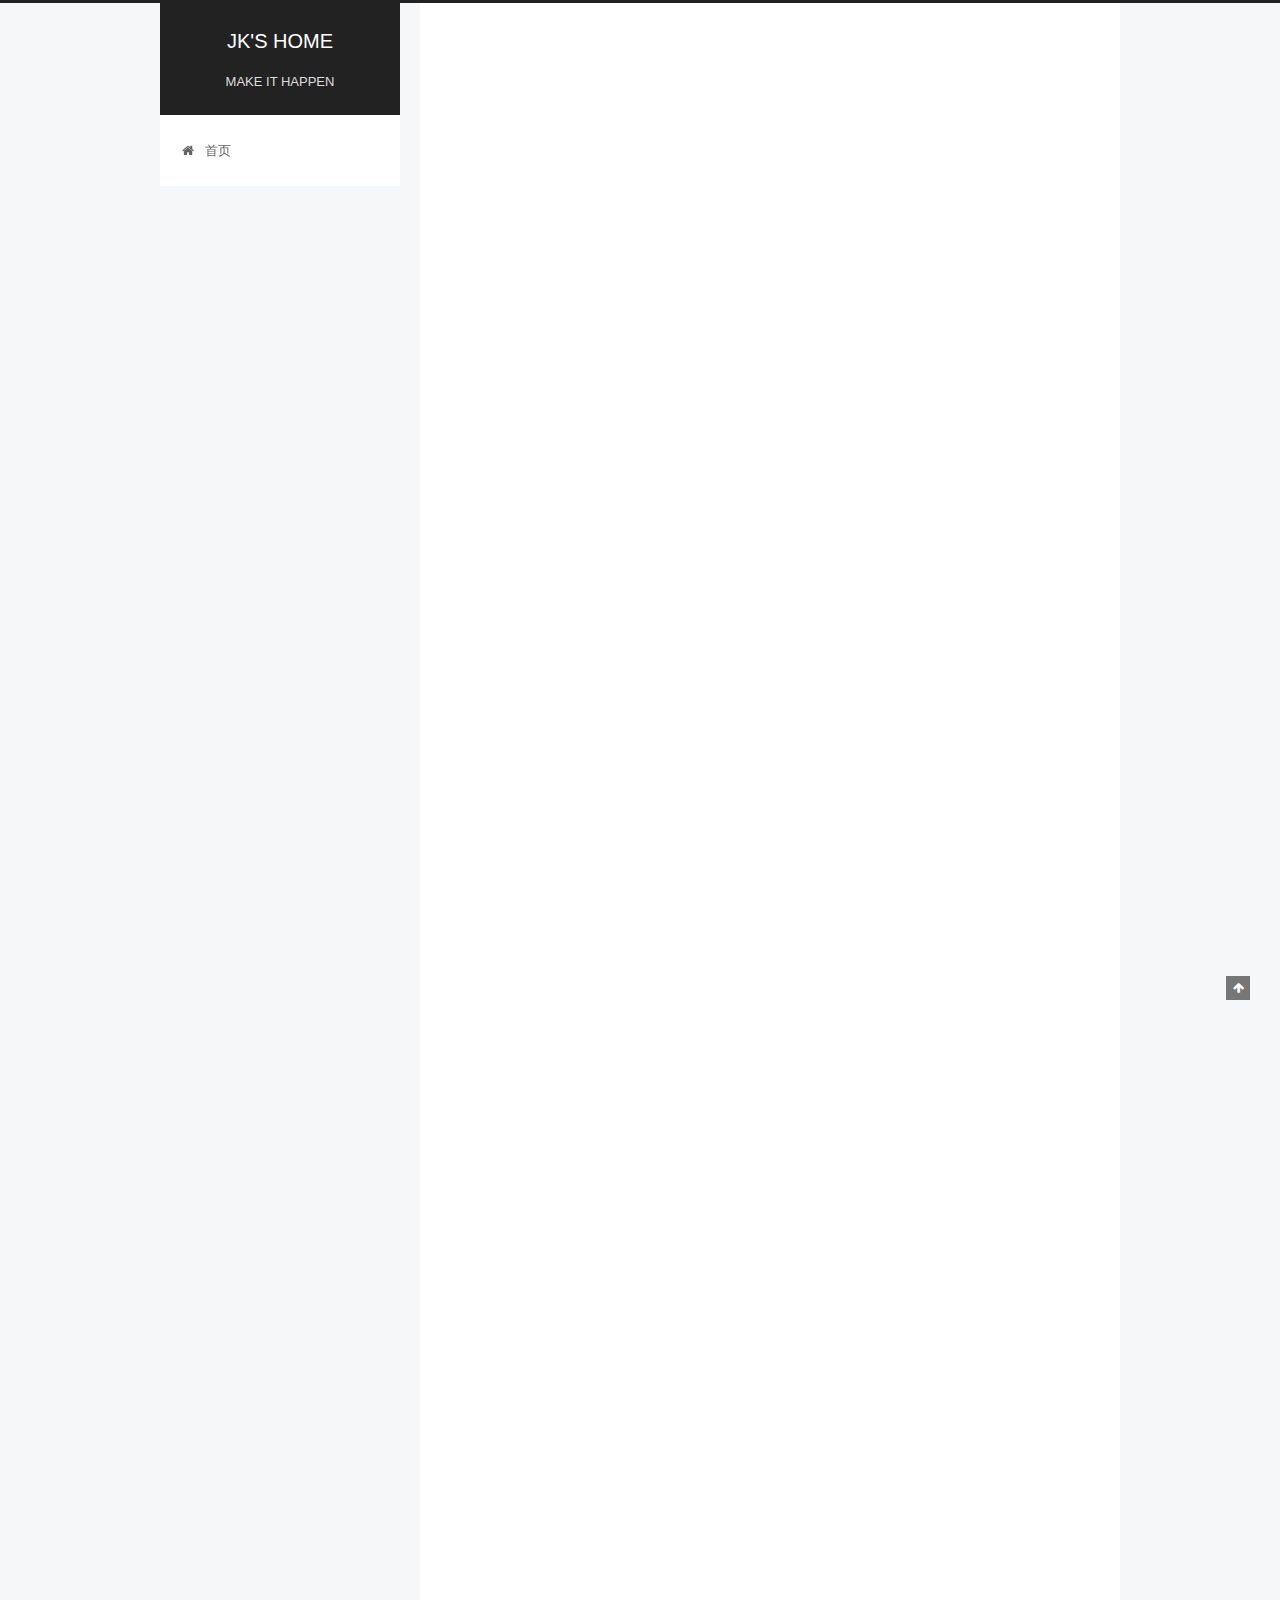
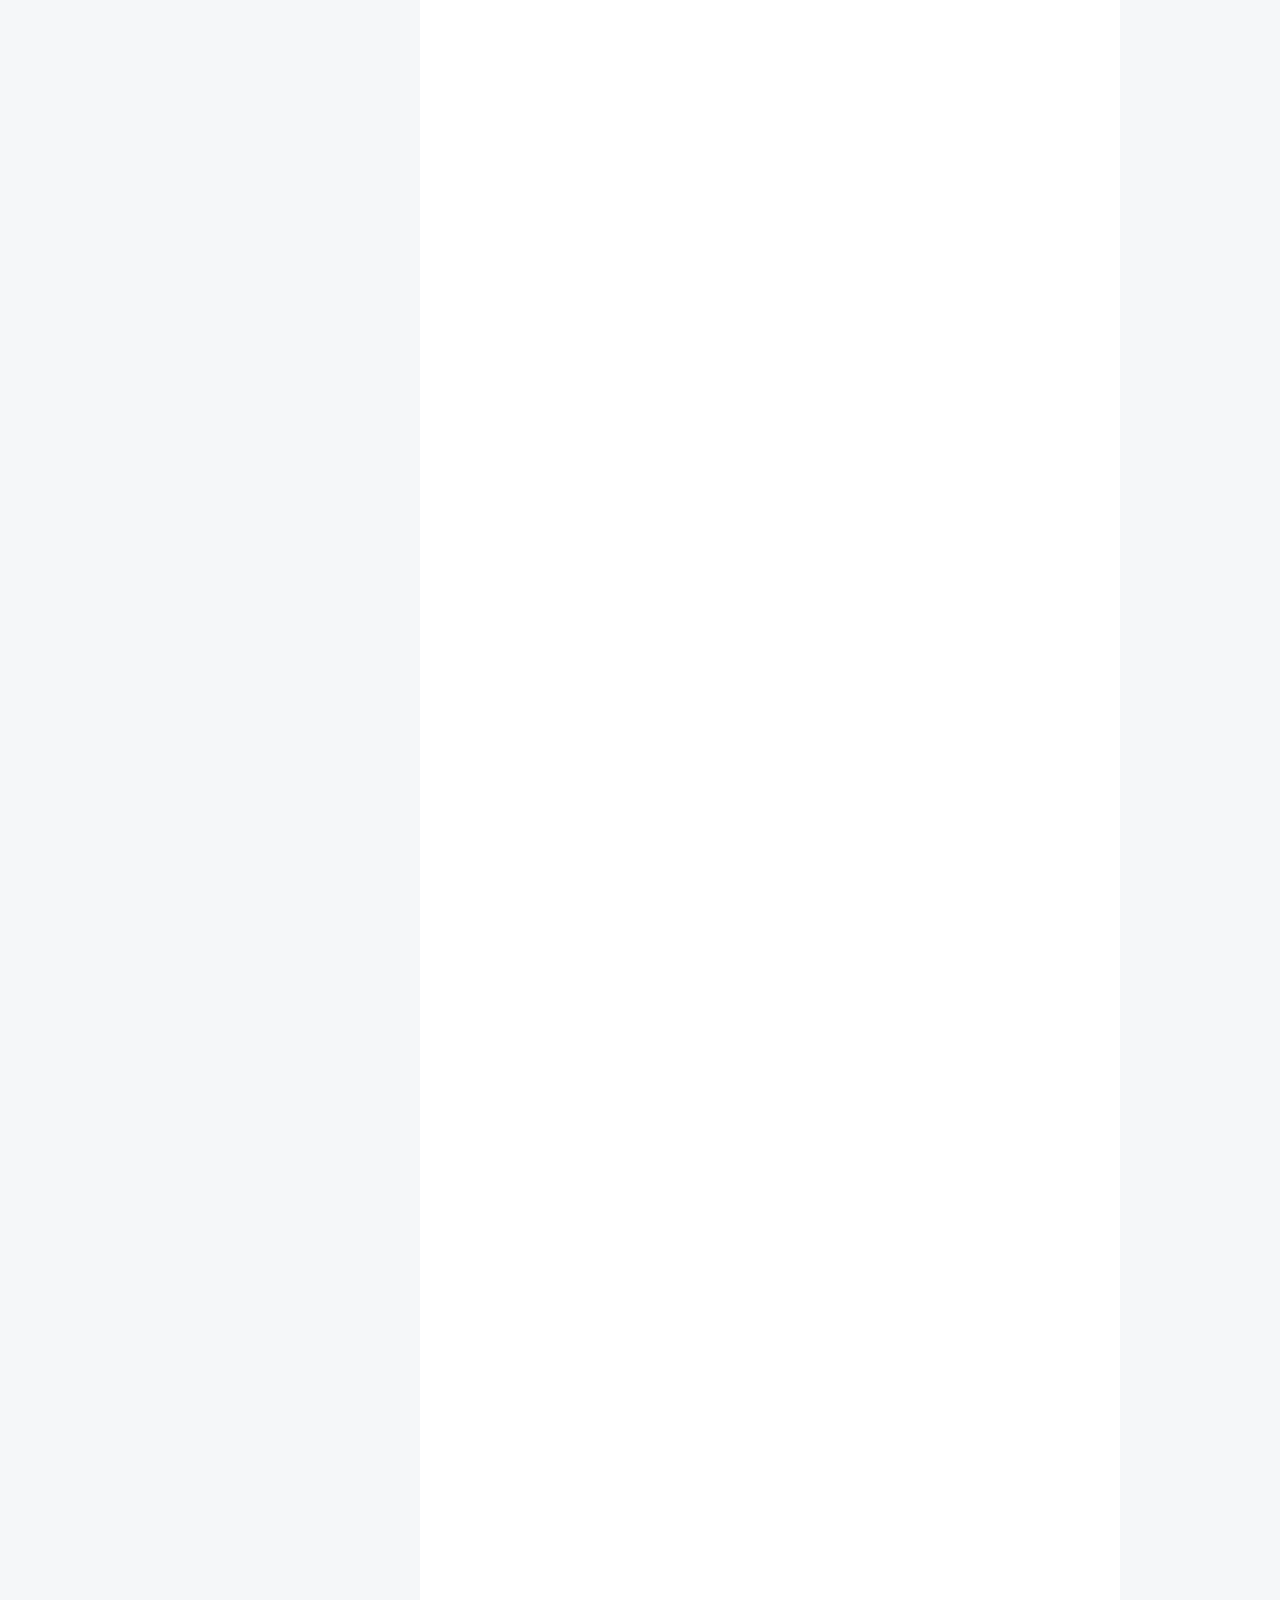
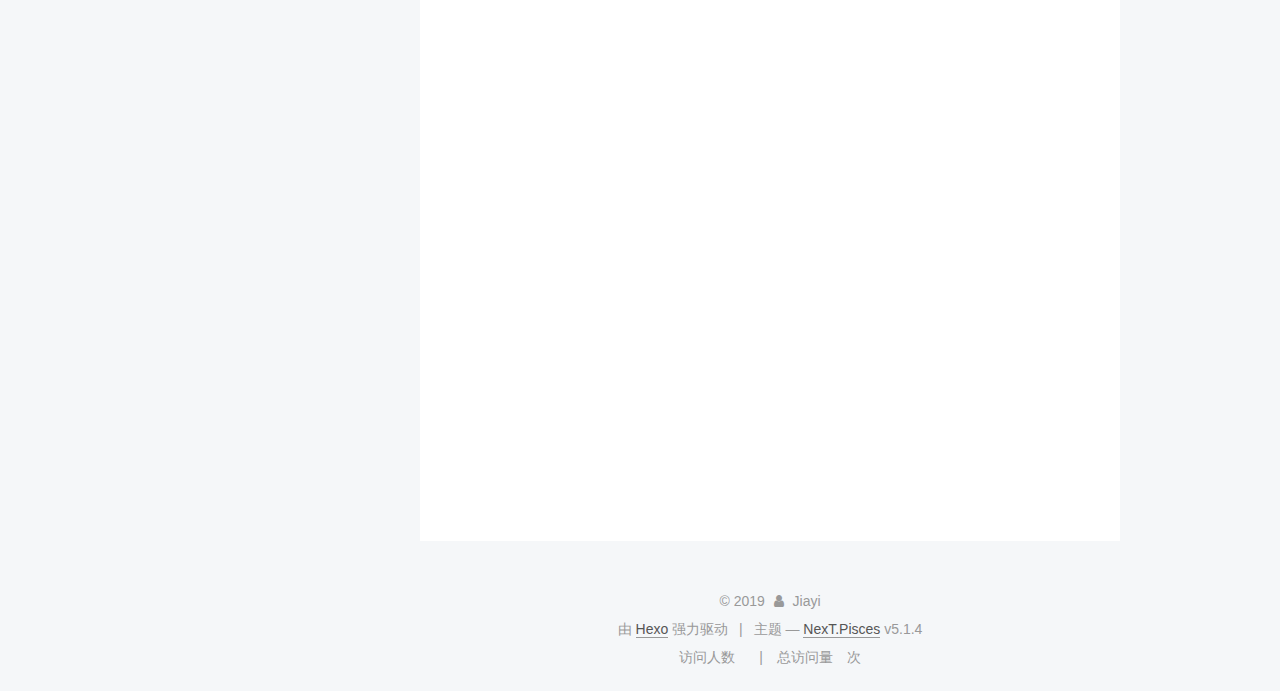
<file: 2019/07/03/接口测试流程扫盲/index.html>
<!DOCTYPE html>



  


<html class="theme-next pisces use-motion" lang="zh-Hans">
<head><meta name="generator" content="Hexo 3.8.0">
  <meta charset="UTF-8">
<meta http-equiv="X-UA-Compatible" content="IE=edge">
<meta name="viewport" content="width=device-width, initial-scale=1, maximum-scale=1">
<meta name="theme-color" content="#222">









<meta http-equiv="Cache-Control" content="no-transform">
<meta http-equiv="Cache-Control" content="no-siteapp">
















  
  
  <link href="/lib/fancybox/source/jquery.fancybox.css?v=2.1.5" rel="stylesheet" type="text/css">







<link href="/lib/font-awesome/css/font-awesome.min.css?v=4.6.2" rel="stylesheet" type="text/css">

<link href="/css/main.css?v=5.1.4" rel="stylesheet" type="text/css">


  <link rel="apple-touch-icon" sizes="180x180" href="/images/apple-touch-icon-next.png?v=5.1.4">


  <link rel="icon" type="image/png" sizes="32x32" href="/images/favicon-32x32-next.png?v=5.1.4">


  <link rel="icon" type="image/png" sizes="16x16" href="/images/favicon-16x16-next.png?v=5.1.4">


  <link rel="mask-icon" href="/images/logo.svg?v=5.1.4" color="#222">





  <meta name="keywords" content="Hexo, NexT">










<meta name="description" content="目录清单 什么是接口 接口有哪些类型 接口的本质 为什么要做接口测试 怎样做接口测试 接口测试要点是什么 接口测试要掌握哪些知识 其他相关知识">
<meta property="og:type" content="article">
<meta property="og:title" content="接口测试流程扫盲">
<meta property="og:url" content="http://yoursite.com/2019/07/03/接口测试流程扫盲/index.html">
<meta property="og:site_name" content="JK&#39;S HOME">
<meta property="og:description" content="目录清单 什么是接口 接口有哪些类型 接口的本质 为什么要做接口测试 怎样做接口测试 接口测试要点是什么 接口测试要掌握哪些知识 其他相关知识">
<meta property="og:locale" content="zh-Hans">
<meta property="og:updated_time" content="2019-07-03T04:09:03.949Z">
<meta name="twitter:card" content="summary">
<meta name="twitter:title" content="接口测试流程扫盲">
<meta name="twitter:description" content="目录清单 什么是接口 接口有哪些类型 接口的本质 为什么要做接口测试 怎样做接口测试 接口测试要点是什么 接口测试要掌握哪些知识 其他相关知识">



<script type="text/javascript" id="hexo.configurations">
  var NexT = window.NexT || {};
  var CONFIG = {
    root: '/',
    scheme: 'Pisces',
    version: '5.1.4',
    sidebar: {"position":"left","display":"post","offset":12,"b2t":false,"scrollpercent":false,"onmobile":false},
    fancybox: true,
    tabs: true,
    motion: {"enable":true,"async":false,"transition":{"post_block":"fadeIn","post_header":"slideDownIn","post_body":"slideDownIn","coll_header":"slideLeftIn","sidebar":"slideUpIn"}},
    duoshuo: {
      userId: '0',
      author: '博主'
    },
    algolia: {
      applicationID: '',
      apiKey: '',
      indexName: '',
      hits: {"per_page":10},
      labels: {"input_placeholder":"Search for Posts","hits_empty":"We didn't find any results for the search: ${query}","hits_stats":"${hits} results found in ${time} ms"}
    }
  };
</script>



  <link rel="canonical" href="http://yoursite.com/2019/07/03/接口测试流程扫盲/">





  <title>接口测试流程扫盲 | JK'S HOME</title>
  








</head>

<body itemscope itemtype="http://schema.org/WebPage" lang="zh-Hans">

  
  
    
  

  <div class="container sidebar-position-left page-post-detail">
    <div class="headband"></div>

    <header id="header" class="header" itemscope itemtype="http://schema.org/WPHeader">
      <div class="header-inner"><div class="site-brand-wrapper">
  <div class="site-meta ">
    

    <div class="custom-logo-site-title">
      <a href="/" class="brand" rel="start">
        <span class="logo-line-before"><i></i></span>
        <span class="site-title">JK'S HOME</span>
        <span class="logo-line-after"><i></i></span>
      </a>
    </div>
      
        <p class="site-subtitle">MAKE IT HAPPEN</p>
      
  </div>

  <div class="site-nav-toggle">
    <button>
      <span class="btn-bar"></span>
      <span class="btn-bar"></span>
      <span class="btn-bar"></span>
    </button>
  </div>
</div>

<nav class="site-nav">
  

  
    <ul id="menu" class="menu">
      
        
        <li class="menu-item menu-item-home">
          <a href="/" rel="section">
            
              <i class="menu-item-icon fa fa-fw fa-home"></i> <br>
            
            首页
          </a>
        </li>
      

      
    </ul>
  

  
</nav>



 </div>
    </header>

    <main id="main" class="main">
      <div class="main-inner">
        <div class="content-wrap">
          <div id="content" class="content">
            

  <div id="posts" class="posts-expand">
    

  

  
  
  

  <article class="post post-type-normal" itemscope itemtype="http://schema.org/Article">
  
  
  
  <div class="post-block">
    <link itemprop="mainEntityOfPage" href="http://yoursite.com/2019/07/03/接口测试流程扫盲/">

    <span hidden itemprop="author" itemscope itemtype="http://schema.org/Person">
      <meta itemprop="name" content="Jiayi">
      <meta itemprop="description" content>
      <meta itemprop="image" content="/images/avatar.gif">
    </span>

    <span hidden itemprop="publisher" itemscope itemtype="http://schema.org/Organization">
      <meta itemprop="name" content="JK'S HOME">
    </span>

    
      <header class="post-header">

        
        
          <h1 class="post-title" itemprop="name headline">接口测试流程扫盲</h1>
        

        <div class="post-meta">
          <span class="post-time">
            
              <span class="post-meta-item-icon">
                <i class="fa fa-calendar-o"></i>
              </span>
              
                <span class="post-meta-item-text">发表于</span>
              
              <time title="创建于" itemprop="dateCreated datePublished" datetime="2019-07-03T11:29:05+08:00">
                2019-07-03
              </time>
            

            

            
          </span>

          

          
            
          

          
          

          
            <span class="post-meta-divider">|</span>
            <span class="page-pv"><i class="fa fa-file-o"></i> 阅读数
            <span class="busuanzi-value" id="busuanzi_value_page_pv"></span>
            </span>
          

          

          

        </div>
      </header>
    

    
    
    
    <div class="post-body" itemprop="articleBody">

      
      

      
        <h1 id="目录清单"><a href="#目录清单" class="headerlink" title="目录清单"></a>目录清单</h1><ol>
<li>什么是接口</li>
<li>接口有哪些类型</li>
<li>接口的本质</li>
<li>为什么要做接口测试</li>
<li>怎样做接口测试</li>
<li>接口测试要点是什么</li>
<li>接口测试要掌握哪些知识</li>
<li>其他相关知识</li>
</ol>
<a id="more"></a>

<h2 id="一-、什么是接口"><a href="#一-、什么是接口" class="headerlink" title="一 、什么是接口"></a>一 、什么是接口</h2><pre><code>数据之间的交互</code></pre><h2 id="二、接口有哪些类型"><a href="#二、接口有哪些类型" class="headerlink" title="二、接口有哪些类型"></a>二、接口有哪些类型</h2><pre><code>接口的分类：webservice和http api</code></pre><ul>
<li>webservice：soap协议通过http传输，请求和返回报文通常是XML格式，可通过soapUI打开直接查看接口，需要使用工具调用</li>
<li>http api：http协议，通过路径区分调用方法，请求报文多以key-value形式，返回报文一般是JSON格式</li>
</ul>
<h2 id="三、接口的本质"><a href="#三、接口的本质" class="headerlink" title="三、接口的本质"></a>三、接口的本质</h2><pre><code>URL，通过GET、POST等方法发送请求，获取返回值</code></pre><h2 id="四、为什么要做接口测试"><a href="#四、为什么要做接口测试" class="headerlink" title="四、为什么要做接口测试"></a>四、为什么要做接口测试</h2><ul>
<li>越底层发现Bug，修复成本越低<ul>
<li>前端随便变，接口测好了，后端不变</li>
<li>检查系统安全性、稳定性</li>
<li>降低传统测试成本</li>
<li>容易实现自动化集成，相对UI自动化稳定</li>
<li>检查前后端的安全限制，打印日志信息是否加密</li>
</ul>
</li>
</ul>
<h2 id="五、-怎样做接口测试"><a href="#五、-怎样做接口测试" class="headerlink" title="五、 怎样做接口测试"></a>五、 怎样做接口测试</h2><pre><code>通过工具或代码模拟请求的发送和接收。工具如：Postman、Jmeter、soapUI、java+httpClient、robotframework+httplibrary，或自动化框架</code></pre><h2 id="六、接口测试要点"><a href="#六、接口测试要点" class="headerlink" title="六、接口测试要点"></a>六、接口测试要点</h2><ul>
<li><p>目的：测试接口的正确性和稳定性</p>
</li>
<li><p>原理：模拟客户端向服务器发送请求报文，服务器接收请求报文后对报文进行处理，并向客户端返回应答，客户端接收应答的过程</p>
</li>
<li><p>重点：检查数据的交换，传递和控制管理过程，处理的次数</p>
</li>
<li><p>核心：持续集成</p>
</li>
<li><p>优点：为高复杂性平台带来高效的缺陷监测和质量监督能力</p>
</li>
<li><p>用例设计要点：数据接入系统（调用外部系统的参数为本系统使用），数据流程系统（验证系统处理后的数据是否正常）</p>
</li>
<li><p>基本功能测试、边界分析测试、性能测试、</p>
</li>
<li><p>质量评估标准：</p>
</li>
<li><ul>
<li>业务功能覆盖是否完整</li>
<li>业务规则覆盖是否完整</li>
<li>参数验证是否达到要求（边界、业务规则）</li>
<li>接口异常场景覆盖是否完整</li>
<li>接口覆盖率是否达到要求</li>
<li>代码覆盖率是否达到要求</li>
<li>性能指标是否满足要求</li>
<li>安全指标是否满足要求</li>
</ul>
</li>
</ul>
<h2 id="七、掌握知识点"><a href="#七、掌握知识点" class="headerlink" title="七、掌握知识点"></a>七、掌握知识点</h2><ul>
<li><p>了解系统与内部各组件之间的业务逻辑交互</p>
<pre><code>通过需求文档、流程图、思维导图、沟通</code></pre></li>
<li><p>了解接口的I/O</p>
</li>
<li><p>了解协议的基本内容，包括：通信原理、三次握手、常用类型、报文构成、数据传输方式、常见状态码、URL构成等</p>
<pre><code>《图解Http》</code></pre></li>
<li><p>常用工具：postman、Jmeter、Loadrunner、soapUI</p>
<pre><code>大V博客、官网、工具类书籍</code></pre></li>
<li><p>数据库基础操作命令</p>
<pre><code>W3C、菜鸟教程</code></pre></li>
<li><p>常见字符类型</p>
<pre><code>百度</code></pre></li>
</ul>
<h2 id="八、其他相关知识"><a href="#八、其他相关知识" class="headerlink" title="八、其他相关知识"></a>八、其他相关知识</h2><ul>
<li><p>Get与Post的区别</p>
</li>
<li><ul>
<li>GET使用URL或cookies传参，POST将数据放在body（POST请求也可以把数据放到URL中）</li>
</ul>
</li>
<li><ul>
<li>GET的URL会有长度限制，POST的数据可以很大（GET请求也可以没长度限制）</li>
<li>POST比GET安全，因为数据在地址栏不可见（通过抓包工具依然可以获取参数）</li>
<li>GET用于请求数据，POST用于发送数据</li>
</ul>
</li>
<li><p>Http状态码</p>
</li>
<li><ul>
<li><p>200，代表请求ok，服务器有返回</p>
</li>
<li><p>300，代表重定向</p>
</li>
<li><p>400，代表客户端发送的请求有语法错误</p>
</li>
<li><ul>
<li>401：访问页面无授权</li>
<li>403：没有权限访问该页面</li>
<li>404：没有该页面</li>
</ul>
</li>
<li><p>500，代表服务器内部异常</p>
</li>
<li><ul>
<li>504：服务器端超时，无返回结果</li>
</ul>
</li>
</ul>
</li>
<li><p>webservice接口怎么测试</p>
<pre><code>webservice不需要拼报文，通过webservice地址或者wdsl文件，直接在soapUI导入，就可以看里面所有的接口</code></pre></li>
<li><p>cookies和session的区别</p>
</li>
<li><ul>
<li>cookies在本地浏览器，session在服务器</li>
<li>cookie不安全，可进行cookie欺骗</li>
<li>session在一定时间保存在服务器，会占用系统性能</li>
<li>cookie限制保存大小，浏览器限制站点可存cookie数量</li>
</ul>
</li>
</ul>

      
    </div>
    
    
    

    

    

    

    <footer class="post-footer">
      

      
      
      

      
        <div class="post-nav">
          <div class="post-nav-next post-nav-item">
            
              <a href="/2019/06/14/test-my-site/" rel="next" title="使用Hexo+Github搭建博客">
                <i class="fa fa-chevron-left"></i> 使用Hexo+Github搭建博客
              </a>
            
          </div>

          <span class="post-nav-divider"></span>

          <div class="post-nav-prev post-nav-item">
            
              <a href="/2019/07/09/Kubernetes儿童指南/" rel="prev" title="Kubernetes儿童指南">
                Kubernetes儿童指南 <i class="fa fa-chevron-right"></i>
              </a>
            
          </div>
        </div>
      

      
      
    </footer>
  </div>
  
  
  
  </article>



    <div class="post-spread">
      
    </div>
  </div>


          </div>
          


          

  



        </div>
        
          
  
  <div class="sidebar-toggle">
    <div class="sidebar-toggle-line-wrap">
      <span class="sidebar-toggle-line sidebar-toggle-line-first"></span>
      <span class="sidebar-toggle-line sidebar-toggle-line-middle"></span>
      <span class="sidebar-toggle-line sidebar-toggle-line-last"></span>
    </div>
  </div>

  <aside id="sidebar" class="sidebar">
    
    <div class="sidebar-inner">

      

      
        <ul class="sidebar-nav motion-element">
          <li class="sidebar-nav-toc sidebar-nav-active" data-target="post-toc-wrap">
            文章目录
          </li>
          <li class="sidebar-nav-overview" data-target="site-overview-wrap">
            站点概览
          </li>
        </ul>
      

      <section class="site-overview-wrap sidebar-panel">
        <div class="site-overview">
          <div class="site-author motion-element" itemprop="author" itemscope itemtype="http://schema.org/Person">
            
              <p class="site-author-name" itemprop="name">Jiayi</p>
              <p class="site-description motion-element" itemprop="description"></p>
          </div>

          <nav class="site-state motion-element">

            
              <div class="site-state-item site-state-posts">
              
                <a href="/archives">
              
                  <span class="site-state-item-count">4</span>
                  <span class="site-state-item-name">日志</span>
                </a>
              </div>
            

            

            
              
              
              <div class="site-state-item site-state-tags">
                
                  <span class="site-state-item-count">1</span>
                  <span class="site-state-item-name">标签</span>
                
              </div>
            

          </nav>

          

          

          
          

          
          

          

        </div>
      </section>

      
      <!--noindex-->
        <section class="post-toc-wrap motion-element sidebar-panel sidebar-panel-active">
          <div class="post-toc">

            
              
            

            
              <div class="post-toc-content"><ol class="nav"><li class="nav-item nav-level-1"><a class="nav-link" href="#目录清单"><span class="nav-number">1.</span> <span class="nav-text">目录清单</span></a><ol class="nav-child"><li class="nav-item nav-level-2"><a class="nav-link" href="#一-、什么是接口"><span class="nav-number">1.1.</span> <span class="nav-text">一 、什么是接口</span></a></li><li class="nav-item nav-level-2"><a class="nav-link" href="#二、接口有哪些类型"><span class="nav-number">1.2.</span> <span class="nav-text">二、接口有哪些类型</span></a></li><li class="nav-item nav-level-2"><a class="nav-link" href="#三、接口的本质"><span class="nav-number">1.3.</span> <span class="nav-text">三、接口的本质</span></a></li><li class="nav-item nav-level-2"><a class="nav-link" href="#四、为什么要做接口测试"><span class="nav-number">1.4.</span> <span class="nav-text">四、为什么要做接口测试</span></a></li><li class="nav-item nav-level-2"><a class="nav-link" href="#五、-怎样做接口测试"><span class="nav-number">1.5.</span> <span class="nav-text">五、 怎样做接口测试</span></a></li><li class="nav-item nav-level-2"><a class="nav-link" href="#六、接口测试要点"><span class="nav-number">1.6.</span> <span class="nav-text">六、接口测试要点</span></a></li><li class="nav-item nav-level-2"><a class="nav-link" href="#七、掌握知识点"><span class="nav-number">1.7.</span> <span class="nav-text">七、掌握知识点</span></a></li><li class="nav-item nav-level-2"><a class="nav-link" href="#八、其他相关知识"><span class="nav-number">1.8.</span> <span class="nav-text">八、其他相关知识</span></a></li></ol></li></ol></div>
            

          </div>
        </section>
      <!--/noindex-->
      

      

    </div>
  </aside>


        
      </div>
    </main>

    <footer id="footer" class="footer">
      <div class="footer-inner">
        <div class="copyright">&copy; <span itemprop="copyrightYear">2019</span>
  <span class="with-love">
    <i class="fa fa-user"></i>
  </span>
  <span class="author" itemprop="copyrightHolder">Jiayi</span>

  
</div>


  <div class="powered-by">由 <a class="theme-link" target="_blank" href="https://hexo.io">Hexo</a> 强力驱动</div>



  <span class="post-meta-divider">|</span>



  <div class="theme-info">主题 &mdash; <a class="theme-link" target="_blank" href="https://github.com/iissnan/hexo-theme-next">NexT.Pisces</a> v5.1.4</div>




        
<div class="busuanzi-count">
  <script async src="https://busuanzi.ibruce.info/busuanzi/2.3/busuanzi.pure.mini.js"></script>

  
    <span class="site-uv">
      访问人数
      <span class="busuanzi-value" id="busuanzi_value_site_uv"></span>
      
    </span>
  

  
    <span class="site-pv">
      总访问量
      <span class="busuanzi-value" id="busuanzi_value_site_pv"></span>
      次
    </span>
  
</div>








        
      </div>
    </footer>

    
      <div class="back-to-top">
        <i class="fa fa-arrow-up"></i>
        
      </div>
    

    

  </div>

  

<script type="text/javascript">
  if (Object.prototype.toString.call(window.Promise) !== '[object Function]') {
    window.Promise = null;
  }
</script>









  












  
  
    <script type="text/javascript" src="/lib/jquery/index.js?v=2.1.3"></script>
  

  
  
    <script type="text/javascript" src="/lib/fastclick/lib/fastclick.min.js?v=1.0.6"></script>
  

  
  
    <script type="text/javascript" src="/lib/jquery_lazyload/jquery.lazyload.js?v=1.9.7"></script>
  

  
  
    <script type="text/javascript" src="/lib/velocity/velocity.min.js?v=1.2.1"></script>
  

  
  
    <script type="text/javascript" src="/lib/velocity/velocity.ui.min.js?v=1.2.1"></script>
  

  
  
    <script type="text/javascript" src="/lib/fancybox/source/jquery.fancybox.pack.js?v=2.1.5"></script>
  


  


  <script type="text/javascript" src="/js/src/utils.js?v=5.1.4"></script>

  <script type="text/javascript" src="/js/src/motion.js?v=5.1.4"></script>



  
  


  <script type="text/javascript" src="/js/src/affix.js?v=5.1.4"></script>

  <script type="text/javascript" src="/js/src/schemes/pisces.js?v=5.1.4"></script>



  
  <script type="text/javascript" src="/js/src/scrollspy.js?v=5.1.4"></script>
<script type="text/javascript" src="/js/src/post-details.js?v=5.1.4"></script>



  


  <script type="text/javascript" src="/js/src/bootstrap.js?v=5.1.4"></script>



  


  




	





  





  












  





  

  

  

  
  

  

  

  

</body>
</html>
</file>
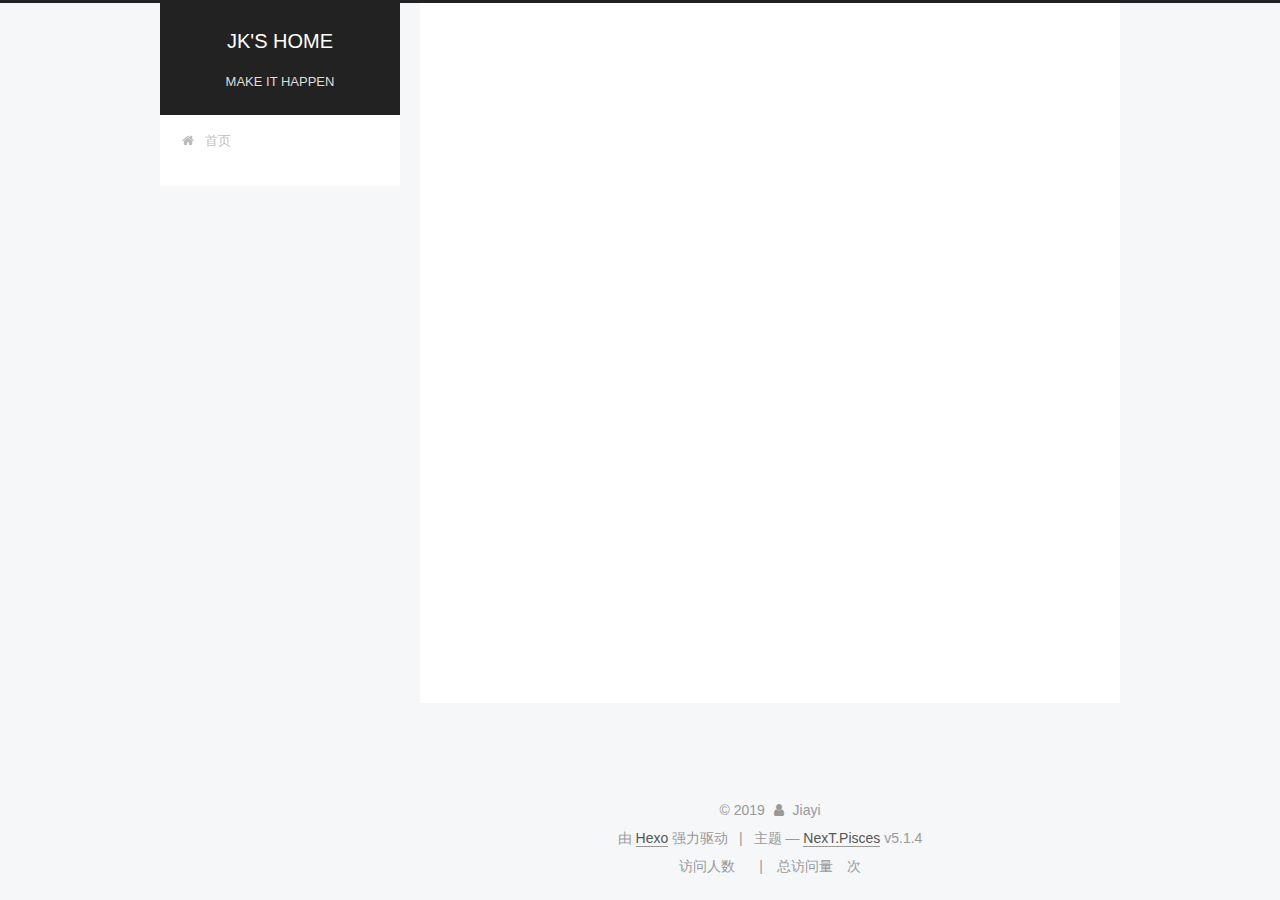
<file: 2019/07/15/Jira使用手册/index.html>
<!DOCTYPE html>



  


<html class="theme-next pisces use-motion" lang="zh-Hans">
<head><meta name="generator" content="Hexo 3.8.0">
  <meta charset="UTF-8">
<meta http-equiv="X-UA-Compatible" content="IE=edge">
<meta name="viewport" content="width=device-width, initial-scale=1, maximum-scale=1">
<meta name="theme-color" content="#222">









<meta http-equiv="Cache-Control" content="no-transform">
<meta http-equiv="Cache-Control" content="no-siteapp">
















  
  
  <link href="/lib/fancybox/source/jquery.fancybox.css?v=2.1.5" rel="stylesheet" type="text/css">







<link href="/lib/font-awesome/css/font-awesome.min.css?v=4.6.2" rel="stylesheet" type="text/css">

<link href="/css/main.css?v=5.1.4" rel="stylesheet" type="text/css">


  <link rel="apple-touch-icon" sizes="180x180" href="/images/apple-touch-icon-next.png?v=5.1.4">


  <link rel="icon" type="image/png" sizes="32x32" href="/images/favicon-32x32-next.png?v=5.1.4">


  <link rel="icon" type="image/png" sizes="16x16" href="/images/favicon-16x16-next.png?v=5.1.4">


  <link rel="mask-icon" href="/images/logo.svg?v=5.1.4" color="#222">





  <meta name="keywords" content="Hexo, NexT">










<meta property="og:type" content="article">
<meta property="og:title" content="Jira使用手册">
<meta property="og:url" content="http://yoursite.com/2019/07/15/Jira使用手册/index.html">
<meta property="og:site_name" content="JK&#39;S HOME">
<meta property="og:locale" content="zh-Hans">
<meta property="og:updated_time" content="2019-07-15T02:08:50.398Z">
<meta name="twitter:card" content="summary">
<meta name="twitter:title" content="Jira使用手册">



<script type="text/javascript" id="hexo.configurations">
  var NexT = window.NexT || {};
  var CONFIG = {
    root: '/',
    scheme: 'Pisces',
    version: '5.1.4',
    sidebar: {"position":"left","display":"post","offset":12,"b2t":false,"scrollpercent":false,"onmobile":false},
    fancybox: true,
    tabs: true,
    motion: {"enable":true,"async":false,"transition":{"post_block":"fadeIn","post_header":"slideDownIn","post_body":"slideDownIn","coll_header":"slideLeftIn","sidebar":"slideUpIn"}},
    duoshuo: {
      userId: '0',
      author: '博主'
    },
    algolia: {
      applicationID: '',
      apiKey: '',
      indexName: '',
      hits: {"per_page":10},
      labels: {"input_placeholder":"Search for Posts","hits_empty":"We didn't find any results for the search: ${query}","hits_stats":"${hits} results found in ${time} ms"}
    }
  };
</script>



  <link rel="canonical" href="http://yoursite.com/2019/07/15/Jira使用手册/">





  <title>Jira使用手册 | JK'S HOME</title>
  








</head>

<body itemscope itemtype="http://schema.org/WebPage" lang="zh-Hans">

  
  
    
  

  <div class="container sidebar-position-left page-post-detail">
    <div class="headband"></div>

    <header id="header" class="header" itemscope itemtype="http://schema.org/WPHeader">
      <div class="header-inner"><div class="site-brand-wrapper">
  <div class="site-meta ">
    

    <div class="custom-logo-site-title">
      <a href="/" class="brand" rel="start">
        <span class="logo-line-before"><i></i></span>
        <span class="site-title">JK'S HOME</span>
        <span class="logo-line-after"><i></i></span>
      </a>
    </div>
      
        <p class="site-subtitle">MAKE IT HAPPEN</p>
      
  </div>

  <div class="site-nav-toggle">
    <button>
      <span class="btn-bar"></span>
      <span class="btn-bar"></span>
      <span class="btn-bar"></span>
    </button>
  </div>
</div>

<nav class="site-nav">
  

  
    <ul id="menu" class="menu">
      
        
        <li class="menu-item menu-item-home">
          <a href="/" rel="section">
            
              <i class="menu-item-icon fa fa-fw fa-home"></i> <br>
            
            首页
          </a>
        </li>
      

      
    </ul>
  

  
</nav>



 </div>
    </header>

    <main id="main" class="main">
      <div class="main-inner">
        <div class="content-wrap">
          <div id="content" class="content">
            

  <div id="posts" class="posts-expand">
    

  

  
  
  

  <article class="post post-type-normal" itemscope itemtype="http://schema.org/Article">
  
  
  
  <div class="post-block">
    <link itemprop="mainEntityOfPage" href="http://yoursite.com/2019/07/15/Jira使用手册/">

    <span hidden itemprop="author" itemscope itemtype="http://schema.org/Person">
      <meta itemprop="name" content="Jiayi">
      <meta itemprop="description" content>
      <meta itemprop="image" content="/images/avatar.gif">
    </span>

    <span hidden itemprop="publisher" itemscope itemtype="http://schema.org/Organization">
      <meta itemprop="name" content="JK'S HOME">
    </span>

    
      <header class="post-header">

        
        
          <h1 class="post-title" itemprop="name headline">Jira使用手册</h1>
        

        <div class="post-meta">
          <span class="post-time">
            
              <span class="post-meta-item-icon">
                <i class="fa fa-calendar-o"></i>
              </span>
              
                <span class="post-meta-item-text">发表于</span>
              
              <time title="创建于" itemprop="dateCreated datePublished" datetime="2019-07-15T10:08:50+08:00">
                2019-07-15
              </time>
            

            

            
          </span>

          

          
            
          

          
          

          
            <span class="post-meta-divider">|</span>
            <span class="page-pv"><i class="fa fa-file-o"></i> 阅读数
            <span class="busuanzi-value" id="busuanzi_value_page_pv"></span>
            </span>
          

          

          

        </div>
      </header>
    

    
    
    
    <div class="post-body" itemprop="articleBody">

      
      

      
        
      
    </div>
    
    
    

    

    

    

    <footer class="post-footer">
      

      
      
      

      
        <div class="post-nav">
          <div class="post-nav-next post-nav-item">
            
              <a href="/2019/07/09/Docker从0到1/" rel="next" title="Docker从0到1">
                <i class="fa fa-chevron-left"></i> Docker从0到1
              </a>
            
          </div>

          <span class="post-nav-divider"></span>

          <div class="post-nav-prev post-nav-item">
            
              <a href="/2019/07/15/禅道使用手册/" rel="prev" title="禅道使用手册">
                禅道使用手册 <i class="fa fa-chevron-right"></i>
              </a>
            
          </div>
        </div>
      

      
      
    </footer>
  </div>
  
  
  
  </article>



    <div class="post-spread">
      
    </div>
  </div>


          </div>
          


          

  



        </div>
        
          
  
  <div class="sidebar-toggle">
    <div class="sidebar-toggle-line-wrap">
      <span class="sidebar-toggle-line sidebar-toggle-line-first"></span>
      <span class="sidebar-toggle-line sidebar-toggle-line-middle"></span>
      <span class="sidebar-toggle-line sidebar-toggle-line-last"></span>
    </div>
  </div>

  <aside id="sidebar" class="sidebar">
    
    <div class="sidebar-inner">

      

      

      <section class="site-overview-wrap sidebar-panel sidebar-panel-active">
        <div class="site-overview">
          <div class="site-author motion-element" itemprop="author" itemscope itemtype="http://schema.org/Person">
            
              <p class="site-author-name" itemprop="name">Jiayi</p>
              <p class="site-description motion-element" itemprop="description"></p>
          </div>

          <nav class="site-state motion-element">

            
              <div class="site-state-item site-state-posts">
              
                <a href="/archives">
              
                  <span class="site-state-item-count">6</span>
                  <span class="site-state-item-name">日志</span>
                </a>
              </div>
            

            

            
              
              
              <div class="site-state-item site-state-tags">
                
                  <span class="site-state-item-count">1</span>
                  <span class="site-state-item-name">标签</span>
                
              </div>
            

          </nav>

          

          

          
          

          
          

          

        </div>
      </section>

      

      

    </div>
  </aside>


        
      </div>
    </main>

    <footer id="footer" class="footer">
      <div class="footer-inner">
        <div class="copyright">&copy; <span itemprop="copyrightYear">2019</span>
  <span class="with-love">
    <i class="fa fa-user"></i>
  </span>
  <span class="author" itemprop="copyrightHolder">Jiayi</span>

  
</div>


  <div class="powered-by">由 <a class="theme-link" target="_blank" href="https://hexo.io">Hexo</a> 强力驱动</div>



  <span class="post-meta-divider">|</span>



  <div class="theme-info">主题 &mdash; <a class="theme-link" target="_blank" href="https://github.com/iissnan/hexo-theme-next">NexT.Pisces</a> v5.1.4</div>




        
<div class="busuanzi-count">
  <script async src="https://busuanzi.ibruce.info/busuanzi/2.3/busuanzi.pure.mini.js"></script>

  
    <span class="site-uv">
      访问人数
      <span class="busuanzi-value" id="busuanzi_value_site_uv"></span>
      
    </span>
  

  
    <span class="site-pv">
      总访问量
      <span class="busuanzi-value" id="busuanzi_value_site_pv"></span>
      次
    </span>
  
</div>








        
      </div>
    </footer>

    
      <div class="back-to-top">
        <i class="fa fa-arrow-up"></i>
        
      </div>
    

    

  </div>

  

<script type="text/javascript">
  if (Object.prototype.toString.call(window.Promise) !== '[object Function]') {
    window.Promise = null;
  }
</script>









  












  
  
    <script type="text/javascript" src="/lib/jquery/index.js?v=2.1.3"></script>
  

  
  
    <script type="text/javascript" src="/lib/fastclick/lib/fastclick.min.js?v=1.0.6"></script>
  

  
  
    <script type="text/javascript" src="/lib/jquery_lazyload/jquery.lazyload.js?v=1.9.7"></script>
  

  
  
    <script type="text/javascript" src="/lib/velocity/velocity.min.js?v=1.2.1"></script>
  

  
  
    <script type="text/javascript" src="/lib/velocity/velocity.ui.min.js?v=1.2.1"></script>
  

  
  
    <script type="text/javascript" src="/lib/fancybox/source/jquery.fancybox.pack.js?v=2.1.5"></script>
  


  


  <script type="text/javascript" src="/js/src/utils.js?v=5.1.4"></script>

  <script type="text/javascript" src="/js/src/motion.js?v=5.1.4"></script>



  
  


  <script type="text/javascript" src="/js/src/affix.js?v=5.1.4"></script>

  <script type="text/javascript" src="/js/src/schemes/pisces.js?v=5.1.4"></script>



  
  <script type="text/javascript" src="/js/src/scrollspy.js?v=5.1.4"></script>
<script type="text/javascript" src="/js/src/post-details.js?v=5.1.4"></script>



  


  <script type="text/javascript" src="/js/src/bootstrap.js?v=5.1.4"></script>



  


  




	





  





  












  





  

  

  

  
  

  

  

  

</body>
</html>
</file>
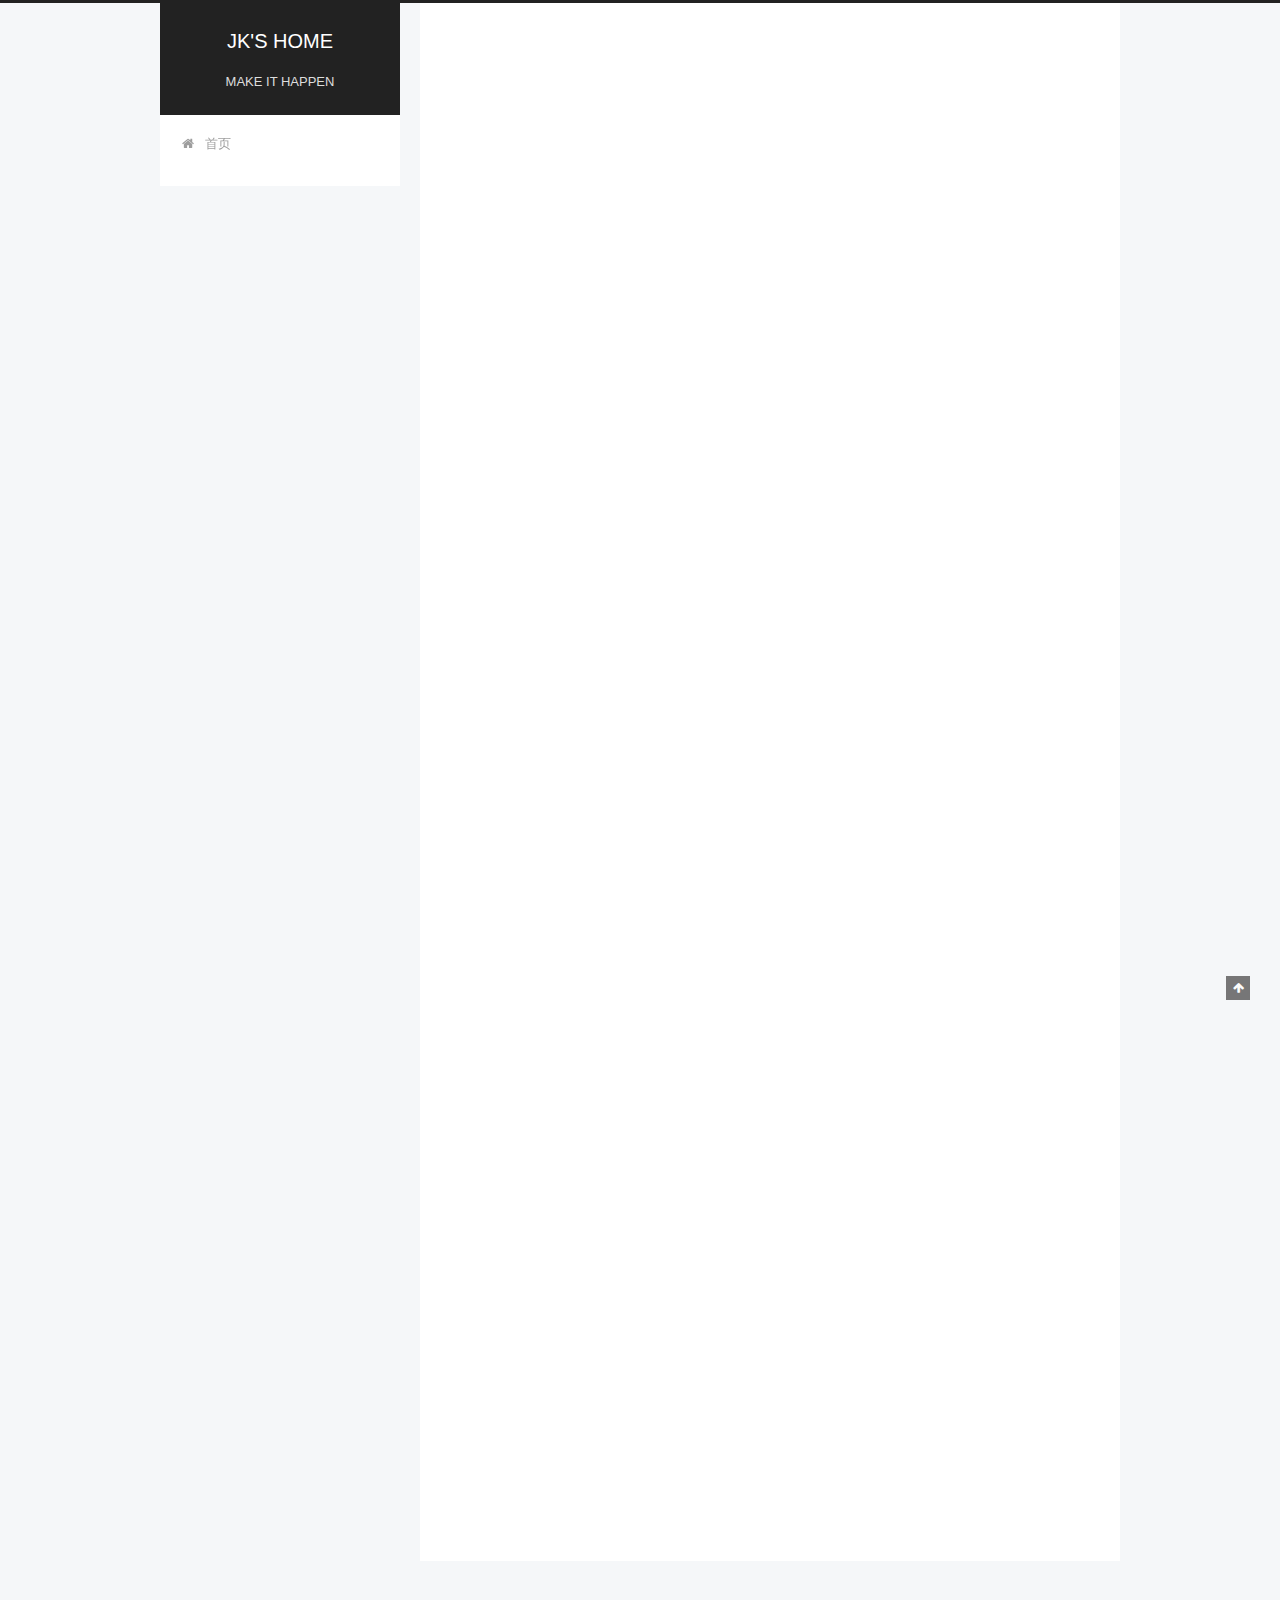
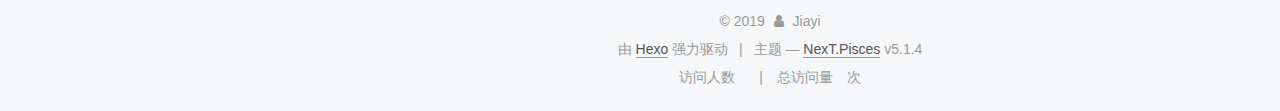
<file: 2019/07/15/禅道使用手册/index.html>
<!DOCTYPE html>



  


<html class="theme-next pisces use-motion" lang="zh-Hans">
<head><meta name="generator" content="Hexo 3.8.0">
  <meta charset="UTF-8">
<meta http-equiv="X-UA-Compatible" content="IE=edge">
<meta name="viewport" content="width=device-width, initial-scale=1, maximum-scale=1">
<meta name="theme-color" content="#222">









<meta http-equiv="Cache-Control" content="no-transform">
<meta http-equiv="Cache-Control" content="no-siteapp">
















  
  
  <link href="/lib/fancybox/source/jquery.fancybox.css?v=2.1.5" rel="stylesheet" type="text/css">







<link href="/lib/font-awesome/css/font-awesome.min.css?v=4.6.2" rel="stylesheet" type="text/css">

<link href="/css/main.css?v=5.1.4" rel="stylesheet" type="text/css">


  <link rel="apple-touch-icon" sizes="180x180" href="/images/apple-touch-icon-next.png?v=5.1.4">


  <link rel="icon" type="image/png" sizes="32x32" href="/images/favicon-32x32-next.png?v=5.1.4">


  <link rel="icon" type="image/png" sizes="16x16" href="/images/favicon-16x16-next.png?v=5.1.4">


  <link rel="mask-icon" href="/images/logo.svg?v=5.1.4" color="#222">





  <meta name="keywords" content="Hexo, NexT">










<meta name="description" content="一、用户篇1 产品组（Product）1.1 添加产品![20190716_173557](C:\Users\Administrator\Documents\Apowersoft\Apowersoft Online Screen Recorder\20190716_173557.gif) 1.2 建立需求1.3 建立计划1.4 建立发布">
<meta property="og:type" content="article">
<meta property="og:title" content="禅道使用手册">
<meta property="og:url" content="http://yoursite.com/2019/07/15/禅道使用手册/index.html">
<meta property="og:site_name" content="JK&#39;S HOME">
<meta property="og:description" content="一、用户篇1 产品组（Product）1.1 添加产品![20190716_173557](C:\Users\Administrator\Documents\Apowersoft\Apowersoft Online Screen Recorder\20190716_173557.gif) 1.2 建立需求1.3 建立计划1.4 建立发布">
<meta property="og:locale" content="zh-Hans">
<meta property="og:updated_time" content="2019-07-16T09:49:54.035Z">
<meta name="twitter:card" content="summary">
<meta name="twitter:title" content="禅道使用手册">
<meta name="twitter:description" content="一、用户篇1 产品组（Product）1.1 添加产品![20190716_173557](C:\Users\Administrator\Documents\Apowersoft\Apowersoft Online Screen Recorder\20190716_173557.gif) 1.2 建立需求1.3 建立计划1.4 建立发布">



<script type="text/javascript" id="hexo.configurations">
  var NexT = window.NexT || {};
  var CONFIG = {
    root: '/',
    scheme: 'Pisces',
    version: '5.1.4',
    sidebar: {"position":"left","display":"post","offset":12,"b2t":false,"scrollpercent":false,"onmobile":false},
    fancybox: true,
    tabs: true,
    motion: {"enable":true,"async":false,"transition":{"post_block":"fadeIn","post_header":"slideDownIn","post_body":"slideDownIn","coll_header":"slideLeftIn","sidebar":"slideUpIn"}},
    duoshuo: {
      userId: '0',
      author: '博主'
    },
    algolia: {
      applicationID: '',
      apiKey: '',
      indexName: '',
      hits: {"per_page":10},
      labels: {"input_placeholder":"Search for Posts","hits_empty":"We didn't find any results for the search: ${query}","hits_stats":"${hits} results found in ${time} ms"}
    }
  };
</script>



  <link rel="canonical" href="http://yoursite.com/2019/07/15/禅道使用手册/">





  <title>禅道使用手册 | JK'S HOME</title>
  








</head>

<body itemscope itemtype="http://schema.org/WebPage" lang="zh-Hans">

  
  
    
  

  <div class="container sidebar-position-left page-post-detail">
    <div class="headband"></div>

    <header id="header" class="header" itemscope itemtype="http://schema.org/WPHeader">
      <div class="header-inner"><div class="site-brand-wrapper">
  <div class="site-meta ">
    

    <div class="custom-logo-site-title">
      <a href="/" class="brand" rel="start">
        <span class="logo-line-before"><i></i></span>
        <span class="site-title">JK'S HOME</span>
        <span class="logo-line-after"><i></i></span>
      </a>
    </div>
      
        <p class="site-subtitle">MAKE IT HAPPEN</p>
      
  </div>

  <div class="site-nav-toggle">
    <button>
      <span class="btn-bar"></span>
      <span class="btn-bar"></span>
      <span class="btn-bar"></span>
    </button>
  </div>
</div>

<nav class="site-nav">
  

  
    <ul id="menu" class="menu">
      
        
        <li class="menu-item menu-item-home">
          <a href="/" rel="section">
            
              <i class="menu-item-icon fa fa-fw fa-home"></i> <br>
            
            首页
          </a>
        </li>
      

      
    </ul>
  

  
</nav>



 </div>
    </header>

    <main id="main" class="main">
      <div class="main-inner">
        <div class="content-wrap">
          <div id="content" class="content">
            

  <div id="posts" class="posts-expand">
    

  

  
  
  

  <article class="post post-type-normal" itemscope itemtype="http://schema.org/Article">
  
  
  
  <div class="post-block">
    <link itemprop="mainEntityOfPage" href="http://yoursite.com/2019/07/15/禅道使用手册/">

    <span hidden itemprop="author" itemscope itemtype="http://schema.org/Person">
      <meta itemprop="name" content="Jiayi">
      <meta itemprop="description" content>
      <meta itemprop="image" content="/images/avatar.gif">
    </span>

    <span hidden itemprop="publisher" itemscope itemtype="http://schema.org/Organization">
      <meta itemprop="name" content="JK'S HOME">
    </span>

    
      <header class="post-header">

        
        
          <h1 class="post-title" itemprop="name headline">禅道使用手册</h1>
        

        <div class="post-meta">
          <span class="post-time">
            
              <span class="post-meta-item-icon">
                <i class="fa fa-calendar-o"></i>
              </span>
              
                <span class="post-meta-item-text">发表于</span>
              
              <time title="创建于" itemprop="dateCreated datePublished" datetime="2019-07-15T10:22:12+08:00">
                2019-07-15
              </time>
            

            

            
          </span>

          

          
            
          

          
          

          
            <span class="post-meta-divider">|</span>
            <span class="page-pv"><i class="fa fa-file-o"></i> 阅读数
            <span class="busuanzi-value" id="busuanzi_value_page_pv"></span>
            </span>
          

          

          

        </div>
      </header>
    

    
    
    
    <div class="post-body" itemprop="articleBody">

      
      

      
        <h1 id="一、用户篇"><a href="#一、用户篇" class="headerlink" title="一、用户篇"></a>一、用户篇</h1><h2 id="1-产品组（Product）"><a href="#1-产品组（Product）" class="headerlink" title="1 产品组（Product）"></a>1 产品组（Product）</h2><h3 id="1-1-添加产品"><a href="#1-1-添加产品" class="headerlink" title="1.1 添加产品"></a>1.1 添加产品</h3><p>![20190716_173557](C:\Users\Administrator\Documents\Apowersoft\Apowersoft Online Screen Recorder\20190716_173557.gif)</p>
<h3 id="1-2-建立需求"><a href="#1-2-建立需求" class="headerlink" title="1.2 建立需求"></a>1.2 建立需求</h3><h3 id="1-3-建立计划"><a href="#1-3-建立计划" class="headerlink" title="1.3 建立计划"></a>1.3 建立计划</h3><h3 id="1-4-建立发布"><a href="#1-4-建立发布" class="headerlink" title="1.4 建立发布"></a>1.4 建立发布</h3><a id="more"></a>

<h2 id="2-项目组（Project）"><a href="#2-项目组（Project）" class="headerlink" title="2 项目组（Project）"></a>2 项目组（Project）</h2><h3 id="2-1-建立项目"><a href="#2-1-建立项目" class="headerlink" title="2.1 建立项目"></a>2.1 建立项目</h3><h3 id="2-2-建立团队"><a href="#2-2-建立团队" class="headerlink" title="2.2 建立团队"></a>2.2 建立团队</h3><h2 id="3-技术组（Develop）"><a href="#3-技术组（Develop）" class="headerlink" title="3 技术组（Develop）"></a>3 技术组（Develop）</h2><h3 id="3-1-分解任务"><a href="#3-1-分解任务" class="headerlink" title="3.1 分解任务"></a>3.1 分解任务</h3><h3 id="3-2-开始任务"><a href="#3-2-开始任务" class="headerlink" title="3.2 开始任务"></a>3.2 开始任务</h3><h3 id="3-3-工时记录"><a href="#3-3-工时记录" class="headerlink" title="3.3 工时记录"></a>3.3 工时记录</h3><h3 id="3-4-完成任务"><a href="#3-4-完成任务" class="headerlink" title="3.4 完成任务"></a>3.4 完成任务</h3><h3 id="3-5-关闭任务"><a href="#3-5-关闭任务" class="headerlink" title="3.5 关闭任务"></a>3.5 关闭任务</h3><h3 id="3-6-建立版本"><a href="#3-6-建立版本" class="headerlink" title="3.6 建立版本"></a>3.6 建立版本</h3><h2 id="4-测试组（Test）"><a href="#4-测试组（Test）" class="headerlink" title="4 测试组（Test）"></a>4 测试组（Test）</h2><h3 id="4-1-建立用例"><a href="#4-1-建立用例" class="headerlink" title="4.1 建立用例"></a>4.1 建立用例</h3><h3 id="4-2-用例关联"><a href="#4-2-用例关联" class="headerlink" title="4.2 用例关联"></a>4.2 用例关联</h3><h3 id="4-3-缺陷管理"><a href="#4-3-缺陷管理" class="headerlink" title="4.3 缺陷管理"></a>4.3 缺陷管理</h3><h1 id="二、流程篇"><a href="#二、流程篇" class="headerlink" title="二、流程篇"></a>二、流程篇</h1>
      
    </div>
    
    
    

    

    

    

    <footer class="post-footer">
      

      
      
      

      
        <div class="post-nav">
          <div class="post-nav-next post-nav-item">
            
              <a href="/2019/07/15/Jira使用手册/" rel="next" title="Jira使用手册">
                <i class="fa fa-chevron-left"></i> Jira使用手册
              </a>
            
          </div>

          <span class="post-nav-divider"></span>

          <div class="post-nav-prev post-nav-item">
            
          </div>
        </div>
      

      
      
    </footer>
  </div>
  
  
  
  </article>



    <div class="post-spread">
      
    </div>
  </div>


          </div>
          


          

  



        </div>
        
          
  
  <div class="sidebar-toggle">
    <div class="sidebar-toggle-line-wrap">
      <span class="sidebar-toggle-line sidebar-toggle-line-first"></span>
      <span class="sidebar-toggle-line sidebar-toggle-line-middle"></span>
      <span class="sidebar-toggle-line sidebar-toggle-line-last"></span>
    </div>
  </div>

  <aside id="sidebar" class="sidebar">
    
    <div class="sidebar-inner">

      

      
        <ul class="sidebar-nav motion-element">
          <li class="sidebar-nav-toc sidebar-nav-active" data-target="post-toc-wrap">
            文章目录
          </li>
          <li class="sidebar-nav-overview" data-target="site-overview-wrap">
            站点概览
          </li>
        </ul>
      

      <section class="site-overview-wrap sidebar-panel">
        <div class="site-overview">
          <div class="site-author motion-element" itemprop="author" itemscope itemtype="http://schema.org/Person">
            
              <p class="site-author-name" itemprop="name">Jiayi</p>
              <p class="site-description motion-element" itemprop="description"></p>
          </div>

          <nav class="site-state motion-element">

            
              <div class="site-state-item site-state-posts">
              
                <a href="/archives">
              
                  <span class="site-state-item-count">6</span>
                  <span class="site-state-item-name">日志</span>
                </a>
              </div>
            

            

            
              
              
              <div class="site-state-item site-state-tags">
                
                  <span class="site-state-item-count">1</span>
                  <span class="site-state-item-name">标签</span>
                
              </div>
            

          </nav>

          

          

          
          

          
          

          

        </div>
      </section>

      
      <!--noindex-->
        <section class="post-toc-wrap motion-element sidebar-panel sidebar-panel-active">
          <div class="post-toc">

            
              
            

            
              <div class="post-toc-content"><ol class="nav"><li class="nav-item nav-level-1"><a class="nav-link" href="#一、用户篇"><span class="nav-number">1.</span> <span class="nav-text">一、用户篇</span></a><ol class="nav-child"><li class="nav-item nav-level-2"><a class="nav-link" href="#1-产品组（Product）"><span class="nav-number">1.1.</span> <span class="nav-text">1 产品组（Product）</span></a><ol class="nav-child"><li class="nav-item nav-level-3"><a class="nav-link" href="#1-1-添加产品"><span class="nav-number">1.1.1.</span> <span class="nav-text">1.1 添加产品</span></a></li><li class="nav-item nav-level-3"><a class="nav-link" href="#1-2-建立需求"><span class="nav-number">1.1.2.</span> <span class="nav-text">1.2 建立需求</span></a></li><li class="nav-item nav-level-3"><a class="nav-link" href="#1-3-建立计划"><span class="nav-number">1.1.3.</span> <span class="nav-text">1.3 建立计划</span></a></li><li class="nav-item nav-level-3"><a class="nav-link" href="#1-4-建立发布"><span class="nav-number">1.1.4.</span> <span class="nav-text">1.4 建立发布</span></a></li></ol></li><li class="nav-item nav-level-2"><a class="nav-link" href="#2-项目组（Project）"><span class="nav-number">1.2.</span> <span class="nav-text">2 项目组（Project）</span></a><ol class="nav-child"><li class="nav-item nav-level-3"><a class="nav-link" href="#2-1-建立项目"><span class="nav-number">1.2.1.</span> <span class="nav-text">2.1 建立项目</span></a></li><li class="nav-item nav-level-3"><a class="nav-link" href="#2-2-建立团队"><span class="nav-number">1.2.2.</span> <span class="nav-text">2.2 建立团队</span></a></li></ol></li><li class="nav-item nav-level-2"><a class="nav-link" href="#3-技术组（Develop）"><span class="nav-number">1.3.</span> <span class="nav-text">3 技术组（Develop）</span></a><ol class="nav-child"><li class="nav-item nav-level-3"><a class="nav-link" href="#3-1-分解任务"><span class="nav-number">1.3.1.</span> <span class="nav-text">3.1 分解任务</span></a></li><li class="nav-item nav-level-3"><a class="nav-link" href="#3-2-开始任务"><span class="nav-number">1.3.2.</span> <span class="nav-text">3.2 开始任务</span></a></li><li class="nav-item nav-level-3"><a class="nav-link" href="#3-3-工时记录"><span class="nav-number">1.3.3.</span> <span class="nav-text">3.3 工时记录</span></a></li><li class="nav-item nav-level-3"><a class="nav-link" href="#3-4-完成任务"><span class="nav-number">1.3.4.</span> <span class="nav-text">3.4 完成任务</span></a></li><li class="nav-item nav-level-3"><a class="nav-link" href="#3-5-关闭任务"><span class="nav-number">1.3.5.</span> <span class="nav-text">3.5 关闭任务</span></a></li><li class="nav-item nav-level-3"><a class="nav-link" href="#3-6-建立版本"><span class="nav-number">1.3.6.</span> <span class="nav-text">3.6 建立版本</span></a></li></ol></li><li class="nav-item nav-level-2"><a class="nav-link" href="#4-测试组（Test）"><span class="nav-number">1.4.</span> <span class="nav-text">4 测试组（Test）</span></a><ol class="nav-child"><li class="nav-item nav-level-3"><a class="nav-link" href="#4-1-建立用例"><span class="nav-number">1.4.1.</span> <span class="nav-text">4.1 建立用例</span></a></li><li class="nav-item nav-level-3"><a class="nav-link" href="#4-2-用例关联"><span class="nav-number">1.4.2.</span> <span class="nav-text">4.2 用例关联</span></a></li><li class="nav-item nav-level-3"><a class="nav-link" href="#4-3-缺陷管理"><span class="nav-number">1.4.3.</span> <span class="nav-text">4.3 缺陷管理</span></a></li></ol></li></ol></li><li class="nav-item nav-level-1"><a class="nav-link" href="#二、流程篇"><span class="nav-number">2.</span> <span class="nav-text">二、流程篇</span></a></li></ol></div>
            

          </div>
        </section>
      <!--/noindex-->
      

      

    </div>
  </aside>


        
      </div>
    </main>

    <footer id="footer" class="footer">
      <div class="footer-inner">
        <div class="copyright">&copy; <span itemprop="copyrightYear">2019</span>
  <span class="with-love">
    <i class="fa fa-user"></i>
  </span>
  <span class="author" itemprop="copyrightHolder">Jiayi</span>

  
</div>


  <div class="powered-by">由 <a class="theme-link" target="_blank" href="https://hexo.io">Hexo</a> 强力驱动</div>



  <span class="post-meta-divider">|</span>



  <div class="theme-info">主题 &mdash; <a class="theme-link" target="_blank" href="https://github.com/iissnan/hexo-theme-next">NexT.Pisces</a> v5.1.4</div>




        
<div class="busuanzi-count">
  <script async src="https://busuanzi.ibruce.info/busuanzi/2.3/busuanzi.pure.mini.js"></script>

  
    <span class="site-uv">
      访问人数
      <span class="busuanzi-value" id="busuanzi_value_site_uv"></span>
      
    </span>
  

  
    <span class="site-pv">
      总访问量
      <span class="busuanzi-value" id="busuanzi_value_site_pv"></span>
      次
    </span>
  
</div>








        
      </div>
    </footer>

    
      <div class="back-to-top">
        <i class="fa fa-arrow-up"></i>
        
      </div>
    

    

  </div>

  

<script type="text/javascript">
  if (Object.prototype.toString.call(window.Promise) !== '[object Function]') {
    window.Promise = null;
  }
</script>









  












  
  
    <script type="text/javascript" src="/lib/jquery/index.js?v=2.1.3"></script>
  

  
  
    <script type="text/javascript" src="/lib/fastclick/lib/fastclick.min.js?v=1.0.6"></script>
  

  
  
    <script type="text/javascript" src="/lib/jquery_lazyload/jquery.lazyload.js?v=1.9.7"></script>
  

  
  
    <script type="text/javascript" src="/lib/velocity/velocity.min.js?v=1.2.1"></script>
  

  
  
    <script type="text/javascript" src="/lib/velocity/velocity.ui.min.js?v=1.2.1"></script>
  

  
  
    <script type="text/javascript" src="/lib/fancybox/source/jquery.fancybox.pack.js?v=2.1.5"></script>
  


  


  <script type="text/javascript" src="/js/src/utils.js?v=5.1.4"></script>

  <script type="text/javascript" src="/js/src/motion.js?v=5.1.4"></script>



  
  


  <script type="text/javascript" src="/js/src/affix.js?v=5.1.4"></script>

  <script type="text/javascript" src="/js/src/schemes/pisces.js?v=5.1.4"></script>



  
  <script type="text/javascript" src="/js/src/scrollspy.js?v=5.1.4"></script>
<script type="text/javascript" src="/js/src/post-details.js?v=5.1.4"></script>



  


  <script type="text/javascript" src="/js/src/bootstrap.js?v=5.1.4"></script>



  


  




	





  





  












  





  

  

  

  
  

  

  

  

</body>
</html>
</file>
<file: css/main.css>
/* normalize.css v3.0.2 | MIT License | git.io/normalize */
html {
  font-family: sans-serif; /* 1 */
  -ms-text-size-adjust: 100%; /* 2 */
  -webkit-text-size-adjust: 100%; /* 2 */
}
body {
  margin: 0;
}
article,
aside,
details,
figcaption,
figure,
footer,
header,
hgroup,
main,
menu,
nav,
section,
summary {
  display: block;
}
audio,
canvas,
progress,
video {
  display: inline-block; /* 1 */
  vertical-align: baseline; /* 2 */
}
audio:not([controls]) {
  display: none;
  height: 0;
}
[hidden],
template {
  display: none;
}
a {
  background-color: transparent;
}
a:active,
a:hover {
  outline: 0;
}
abbr[title] {
  border-bottom: 1px dotted;
}
b,
strong {
  font-weight: bold;
}
dfn {
  font-style: italic;
}
h1 {
  font-size: 2em;
  margin: 0.67em 0;
}
mark {
  background: #ff0;
  color: #000;
}
small {
  font-size: 80%;
}
sub,
sup {
  font-size: 75%;
  line-height: 0;
  position: relative;
  vertical-align: baseline;
}
sup {
  top: -0.5em;
}
sub {
  bottom: -0.25em;
}
img {
  border: 0;
}
svg:not(:root) {
  overflow: hidden;
}
figure {
  margin: 1em 40px;
}
hr {
  -moz-box-sizing: content-box;
  box-sizing: content-box;
  height: 0;
}
pre {
  overflow: auto;
}
code,
kbd,
pre,
samp {
  font-family: monospace, monospace;
  font-size: 1em;
}
button,
input,
optgroup,
select,
textarea {
  color: inherit; /* 1 */
  font: inherit; /* 2 */
  margin: 0; /* 3 */
}
button {
  overflow: visible;
}
button,
select {
  text-transform: none;
}
button,
html input[type="button"],
input[type="reset"],
input[type="submit"] {
  -webkit-appearance: button; /* 2 */
  cursor: pointer; /* 3 */
}
button[disabled],
html input[disabled] {
  cursor: default;
}
button::-moz-focus-inner,
input::-moz-focus-inner {
  border: 0;
  padding: 0;
}
input {
  line-height: normal;
}
input[type="checkbox"],
input[type="radio"] {
  box-sizing: border-box; /* 1 */
  padding: 0; /* 2 */
}
input[type="number"]::-webkit-inner-spin-button,
input[type="number"]::-webkit-outer-spin-button {
  height: auto;
}
input[type="search"] {
  -webkit-appearance: textfield; /* 1 */
  -moz-box-sizing: content-box;
  -webkit-box-sizing: content-box; /* 2 */
  box-sizing: content-box;
}
input[type="search"]::-webkit-search-cancel-button,
input[type="search"]::-webkit-search-decoration {
  -webkit-appearance: none;
}
fieldset {
  border: 1px solid #c0c0c0;
  margin: 0 2px;
  padding: 0.35em 0.625em 0.75em;
}
legend {
  border: 0; /* 1 */
  padding: 0; /* 2 */
}
textarea {
  overflow: auto;
}
optgroup {
  font-weight: bold;
}
table {
  border-collapse: collapse;
  border-spacing: 0;
}
td,
th {
  padding: 0;
}
::selection {
  background: #262a30;
  color: #fff;
}
body {
  position: relative;
  font-family: 'Lato', "PingFang SC", "Microsoft YaHei", sans-serif;
  font-size: 14px;
  line-height: 2;
  color: #555;
  background: #f5f7f9;
}
@media (max-width: 767px) {
  body {
    padding-right: 0 !important;
  }
}
@media (min-width: 768px) and (max-width: 991px) {
  body {
    padding-right: 0 !important;
  }
}
@media (min-width: 1600px) {
  body {
    font-size: 16px;
  }
}
h1,
h2,
h3,
h4,
h5,
h6 {
  margin: 0;
  padding: 0;
  font-weight: bold;
  line-height: 1.5;
  font-family: 'Lato', "PingFang SC", "Microsoft YaHei", sans-serif;
}
h2,
h3,
h4,
h5,
h6 {
  margin: 20px 0 15px;
}
h1 {
  font-size: 22px;
}
@media (max-width: 767px) {
  h1 {
    font-size: 18px;
  }
}
h2 {
  font-size: 20px;
}
@media (max-width: 767px) {
  h2 {
    font-size: 16px;
  }
}
h3 {
  font-size: 18px;
}
@media (max-width: 767px) {
  h3 {
    font-size: 14px;
  }
}
h4 {
  font-size: 16px;
}
@media (max-width: 767px) {
  h4 {
    font-size: 12px;
  }
}
h5 {
  font-size: 14px;
}
@media (max-width: 767px) {
  h5 {
    font-size: 10px;
  }
}
h6 {
  font-size: 12px;
}
@media (max-width: 767px) {
  h6 {
    font-size: 8px;
  }
}
p {
  margin: 0 0 20px 0;
}
a {
  color: #555;
  text-decoration: none;
  outline: none;
  border-bottom: 1px solid #999;
  word-wrap: break-word;
}
a:hover {
  color: #222;
  border-bottom-color: #222;
}
blockquote {
  margin: 0;
  padding: 0;
}
img {
  display: block;
  margin: auto;
  max-width: 100%;
  height: auto;
}
hr {
  margin: 40px 0;
  height: 3px;
  border: none;
  background-color: #ddd;
  background-image: repeating-linear-gradient(-45deg, #fff, #fff 4px, transparent 4px, transparent 8px);
}
blockquote {
  padding: 0 15px;
  color: #666;
  border-left: 4px solid #ddd;
}
blockquote cite::before {
  content: "-";
  padding: 0 5px;
}
dt {
  font-weight: 700;
}
dd {
  margin: 0;
  padding: 0;
}
kbd {
  border: 1px solid #ccc;
  border-radius: 0.2em;
  box-shadow: 0.1em 0.1em 0.2em rgba(0,0,0,0.1);
  background-color: #f9f9f9;
  font-family: inherit;
  background-image: -webkit-linear-gradient(top, #eee, #fff, #eee);
  padding: 0.1em 0.3em;
  white-space: nowrap;
}
.text-left {
  text-align: left;
}
.text-center {
  text-align: center;
}
.text-right {
  text-align: right;
}
.text-justify {
  text-align: justify;
}
.text-nowrap {
  white-space: nowrap;
}
.text-lowercase {
  text-transform: lowercase;
}
.text-uppercase {
  text-transform: uppercase;
}
.text-capitalize {
  text-transform: capitalize;
}
.center-block {
  display: block;
  margin-left: auto;
  margin-right: auto;
}
.clearfix:before,
.clearfix:after {
  content: " ";
  display: table;
}
.clearfix:after {
  clear: both;
}
.pullquote {
  width: 45%;
}
.pullquote.left {
  float: left;
  margin-left: 5px;
  margin-right: 10px;
}
.pullquote.right {
  float: right;
  margin-left: 10px;
  margin-right: 5px;
}
.affix.affix.affix {
  position: fixed;
}
.translation {
  margin-top: -20px;
  font-size: 14px;
  color: #999;
}
.scrollbar-measure {
  width: 100px;
  height: 100px;
  overflow: scroll;
  position: absolute;
  top: -9999px;
}
.use-motion .motion-element {
  opacity: 0;
}
table {
  margin: 20px 0;
  width: 100%;
  border-collapse: collapse;
  border-spacing: 0;
  border: 1px solid #ddd;
  font-size: 14px;
  table-layout: fixed;
  word-wrap: break-all;
}
table>tbody>tr:nth-of-type(odd) {
  background-color: #f9f9f9;
}
table>tbody>tr:hover {
  background-color: #f5f5f5;
}
caption,
th,
td {
  padding: 8px;
  text-align: left;
  vertical-align: middle;
  font-weight: normal;
}
th,
td {
  border-bottom: 3px solid #ddd;
  border-right: 1px solid #eee;
}
th {
  padding-bottom: 10px;
  font-weight: 700;
}
td {
  border-bottom-width: 1px;
}
html,
body {
  height: 100%;
}
.container {
  position: relative;
  min-height: 100%;
}
.header-inner {
  margin: 0 auto;
  padding: 100px 0 70px;
  width: 700px;
}
@media (min-width: 1600px) {
  .container .header-inner {
    width: 900px;
  }
}
.main {
  padding-bottom: 150px;
}
.main-inner {
  margin: 0 auto;
  width: 700px;
}
@media (min-width: 1600px) {
  .container .main-inner {
    width: 900px;
  }
}
.footer {
  position: absolute;
  left: 0;
  bottom: 0;
  width: 100%;
  min-height: 50px;
}
.footer-inner {
  box-sizing: border-box;
  margin: 20px auto;
  width: 700px;
}
@media (min-width: 1600px) {
  .container .footer-inner {
    width: 900px;
  }
}
pre,
.highlight {
  overflow: auto;
  margin: 20px 0;
  padding: 0;
  font-size: 13px;
  color: #4d4d4c;
  background: #f7f7f7;
  line-height: 1.6;
}
pre,
code {
  font-family: consolas, Menlo, "PingFang SC", "Microsoft YaHei", monospace;
}
code {
  padding: 2px 4px;
  word-wrap: break-word;
  color: #555;
  background: #eee;
  border-radius: 3px;
  font-size: 13px;
}
pre {
  padding: 10px;
}
pre code {
  padding: 0;
  color: #4d4d4c;
  background: none;
  text-shadow: none;
}
.highlight {
  border-radius: 1px;
}
.highlight pre {
  border: none;
  margin: 0;
  padding: 10px 0;
}
.highlight table {
  margin: 0;
  width: auto;
  border: none;
}
.highlight td {
  border: none;
  padding: 0;
}
.highlight figcaption {
  font-size: 1em;
  color: #4d4d4c;
  line-height: 1em;
  margin-bottom: 1em;
}
.highlight figcaption:before,
.highlight figcaption:after {
  content: " ";
  display: table;
}
.highlight figcaption:after {
  clear: both;
}
.highlight figcaption a {
  float: right;
  color: #4d4d4c;
}
.highlight figcaption a:hover {
  border-bottom-color: #4d4d4c;
}
.highlight .gutter pre {
  padding-left: 10px;
  padding-right: 10px;
  color: #869194;
  text-align: right;
  background-color: #eff2f3;
}
.highlight .code pre {
  width: 100%;
  padding-left: 10px;
  padding-right: 10px;
  background-color: #f7f7f7;
}
.highlight .line {
  height: 20px;
}
.gutter {
  -webkit-user-select: none;
  -moz-user-select: none;
  -ms-user-select: none;
  user-select: none;
}
.gist table {
  width: auto;
}
.gist table td {
  border: none;
}
pre .deletion {
  background: #fdd;
}
pre .addition {
  background: #dfd;
}
pre .meta {
  color: #8959a8;
}
pre .comment {
  color: #8e908c;
}
pre .variable,
pre .attribute,
pre .tag,
pre .regexp,
pre .ruby .constant,
pre .xml .tag .title,
pre .xml .pi,
pre .xml .doctype,
pre .html .doctype,
pre .css .id,
pre .css .class,
pre .css .pseudo {
  color: #c82829;
}
pre .number,
pre .preprocessor,
pre .built_in,
pre .literal,
pre .params,
pre .constant,
pre .command {
  color: #f5871f;
}
pre .ruby .class .title,
pre .css .rules .attribute,
pre .string,
pre .value,
pre .inheritance,
pre .header,
pre .ruby .symbol,
pre .xml .cdata,
pre .special,
pre .number,
pre .formula {
  color: #718c00;
}
pre .title,
pre .css .hexcolor {
  color: #3e999f;
}
pre .function,
pre .python .decorator,
pre .python .title,
pre .ruby .function .title,
pre .ruby .title .keyword,
pre .perl .sub,
pre .javascript .title,
pre .coffeescript .title {
  color: #4271ae;
}
pre .keyword,
pre .javascript .function {
  color: #8959a8;
}
.full-image.full-image.full-image.full-image {
  border: none;
  max-width: 100%;
  width: auto;
  margin: 20px auto 25px;
}
@media (min-width: 992px) {
  .full-image.full-image.full-image.full-image {
    max-width: none;
    width: 118%;
    margin: 0 -9%;
  }
}
.blockquote-center,
.page-home .post-type-quote blockquote,
.page-post-detail .post-type-quote blockquote {
  position: relative;
  margin: 40px 0;
  padding: 0;
  border-left: none;
  text-align: center;
}
.blockquote-center::before,
.page-home .post-type-quote blockquote::before,
.page-post-detail .post-type-quote blockquote::before,
.blockquote-center::after,
.page-home .post-type-quote blockquote::after,
.page-post-detail .post-type-quote blockquote::after {
  position: absolute;
  content: ' ';
  display: block;
  width: 100%;
  height: 24px;
  opacity: 0.2;
  background-repeat: no-repeat;
  background-position: 0 -6px;
  background-size: 22px 22px;
}
.blockquote-center::before,
.page-home .post-type-quote blockquote::before,
.page-post-detail .post-type-quote blockquote::before {
  top: -20px;
  background-image: url("../images/quote-l.svg");
  border-top: 1px solid #ccc;
}
.blockquote-center::after,
.page-home .post-type-quote blockquote::after,
.page-post-detail .post-type-quote blockquote::after {
  bottom: -20px;
  background-image: url("../images/quote-r.svg");
  border-bottom: 1px solid #ccc;
  background-position: 100% 8px;
}
.blockquote-center p,
.page-home .post-type-quote blockquote p,
.page-post-detail .post-type-quote blockquote p,
.blockquote-center div,
.page-home .post-type-quote blockquote div,
.page-post-detail .post-type-quote blockquote div {
  text-align: center;
}
.post .post-body .group-picture img {
  box-sizing: border-box;
  padding: 0 3px;
  border: none;
}
.post .group-picture-row {
  overflow: hidden;
  margin-top: 6px;
}
.post .group-picture-row:first-child {
  margin-top: 0;
}
.post .group-picture-column {
  float: left;
}
.page-post-detail .post-body .group-picture-column {
  float: none;
  margin-top: 10px;
  width: auto !important;
}
.page-post-detail .post-body .group-picture-column img {
  margin: 0 auto;
}
.page-archive .group-picture-container {
  overflow: hidden;
}
.page-archive .group-picture-row {
  float: left;
}
.page-archive .group-picture-row:first-child {
  margin-top: 6px;
}
.page-archive .group-picture-column {
  max-width: 150px;
  max-height: 150px;
}
.post-body .note {
  position: relative;
  padding: 15px;
  margin-bottom: 20px;
  border: 1px solid #eee;
  border-left-width: 5px;
  border-radius: 3px;
}
.post-body .note h2,
.post-body .note h3,
.post-body .note h4,
.post-body .note h5,
.post-body .note h6 {
  margin-top: 0;
  margin-bottom: 0;
  border-bottom: initial;
  padding-top: 0 !important;
}
.post-body .note p:first-child,
.post-body .note ul:first-child,
.post-body .note ol:first-child,
.post-body .note table:first-child,
.post-body .note pre:first-child,
.post-body .note blockquote:first-child {
  margin-top: 0;
}
.post-body .note p:last-child,
.post-body .note ul:last-child,
.post-body .note ol:last-child,
.post-body .note table:last-child,
.post-body .note pre:last-child,
.post-body .note blockquote:last-child {
  margin-bottom: 0;
}
.post-body .note.default {
  border-left-color: #777;
}
.post-body .note.default h2,
.post-body .note.default h3,
.post-body .note.default h4,
.post-body .note.default h5,
.post-body .note.default h6 {
  color: #777;
}
.post-body .note.primary {
  border-left-color: #6f42c1;
}
.post-body .note.primary h2,
.post-body .note.primary h3,
.post-body .note.primary h4,
.post-body .note.primary h5,
.post-body .note.primary h6 {
  color: #6f42c1;
}
.post-body .note.info {
  border-left-color: #428bca;
}
.post-body .note.info h2,
.post-body .note.info h3,
.post-body .note.info h4,
.post-body .note.info h5,
.post-body .note.info h6 {
  color: #428bca;
}
.post-body .note.success {
  border-left-color: #5cb85c;
}
.post-body .note.success h2,
.post-body .note.success h3,
.post-body .note.success h4,
.post-body .note.success h5,
.post-body .note.success h6 {
  color: #5cb85c;
}
.post-body .note.warning {
  border-left-color: #f0ad4e;
}
.post-body .note.warning h2,
.post-body .note.warning h3,
.post-body .note.warning h4,
.post-body .note.warning h5,
.post-body .note.warning h6 {
  color: #f0ad4e;
}
.post-body .note.danger {
  border-left-color: #d9534f;
}
.post-body .note.danger h2,
.post-body .note.danger h3,
.post-body .note.danger h4,
.post-body .note.danger h5,
.post-body .note.danger h6 {
  color: #d9534f;
}
.post-body .label {
  display: inline;
  padding: 0 2px;
  white-space: nowrap;
}
.post-body .label.default {
  background-color: #f0f0f0;
}
.post-body .label.primary {
  background-color: #efe6f7;
}
.post-body .label.info {
  background-color: #e5f2f8;
}
.post-body .label.success {
  background-color: #e7f4e9;
}
.post-body .label.warning {
  background-color: #fcf6e1;
}
.post-body .label.danger {
  background-color: #fae8eb;
}
.post-body .tabs {
  position: relative;
  display: block;
  margin-bottom: 20px;
  padding-top: 10px;
}
.post-body .tabs ul.nav-tabs {
  margin: 0;
  padding: 0;
  display: flex;
  margin-bottom: -1px;
}
@media (max-width: 413px) {
  .post-body .tabs ul.nav-tabs {
    display: block;
    margin-bottom: 5px;
  }
}
.post-body .tabs ul.nav-tabs li.tab {
  list-style-type: none !important;
  margin: 0 0.25em 0 0;
  border-top: 3px solid transparent;
  border-left: 1px solid transparent;
  border-right: 1px solid transparent;
}
@media (max-width: 413px) {
  .post-body .tabs ul.nav-tabs li.tab {
    margin: initial;
    border-top: 1px solid transparent;
    border-left: 3px solid transparent;
    border-right: 1px solid transparent;
    border-bottom: 1px solid transparent;
  }
}
.post-body .tabs ul.nav-tabs li.tab a {
  outline: 0;
  border-bottom: initial;
  display: block;
  line-height: 1.8em;
  padding: 0.25em 0.75em;
  transition-duration: 0.2s;
  transition-timing-function: ease-out;
  transition-delay: 0s;
}
.post-body .tabs ul.nav-tabs li.tab a i {
  width: 1.285714285714286em;
}
.post-body .tabs ul.nav-tabs li.tab.active {
  border-top: 3px solid #fc6423;
  border-left: 1px solid #ddd;
  border-right: 1px solid #ddd;
  background-color: #fff;
}
@media (max-width: 413px) {
  .post-body .tabs ul.nav-tabs li.tab.active {
    border-top: 1px solid #ddd;
    border-left: 3px solid #fc6423;
    border-right: 1px solid #ddd;
    border-bottom: 1px solid #ddd;
  }
}
.post-body .tabs ul.nav-tabs li.tab.active a {
  cursor: default;
  color: #555;
}
.post-body .tabs .tab-content {
  background-color: #fff;
}
.post-body .tabs .tab-content .tab-pane {
  border: 1px solid #ddd;
  padding: 20px 20px 0 20px;
}
.post-body .tabs .tab-content .tab-pane:not(.active) {
  display: none !important;
}
.post-body .tabs .tab-content .tab-pane.active {
  display: block !important;
}
.btn {
  display: inline-block;
  padding: 0 20px;
  font-size: 14px;
  color: #555;
  background: #fff;
  border: 2px solid #555;
  text-decoration: none;
  border-radius: 2px;
  transition-property: background-color;
  transition-duration: 0.2s;
  transition-timing-function: ease-in-out;
  transition-delay: 0s;
  line-height: 2;
}
.btn:hover {
  border-color: #222;
  color: #fff;
  background: #222;
}
.btn +.btn {
  margin: 0 0 8px 8px;
}
.btn .fa-fw {
  width: 1.285714285714286em;
  text-align: left;
}
.btn-bar {
  display: block;
  width: 22px;
  height: 2px;
  background: #555;
  border-radius: 1px;
}
.btn-bar+.btn-bar {
  margin-top: 4px;
}
.pagination {
  margin: 120px 0 40px;
  text-align: center;
  border-top: 1px solid #eee;
}
.page-number-basic,
.pagination .prev,
.pagination .next,
.pagination .page-number,
.pagination .space {
  display: inline-block;
  position: relative;
  top: -1px;
  margin: 0 10px;
  padding: 0 11px;
}
@media (max-width: 767px) {
  .page-number-basic,
  .pagination .prev,
  .pagination .next,
  .pagination .page-number,
  .pagination .space {
    margin: 0 5px;
  }
}
.pagination .prev,
.pagination .next,
.pagination .page-number {
  border-bottom: 0;
  border-top: 1px solid #eee;
  transition-property: border-color;
  transition-duration: 0.2s;
  transition-timing-function: ease-in-out;
  transition-delay: 0s;
}
.pagination .prev:hover,
.pagination .next:hover,
.pagination .page-number:hover {
  border-top-color: #222;
}
.pagination .space {
  padding: 0;
  margin: 0;
}
.pagination .prev {
  margin-left: 0;
}
.pagination .next {
  margin-right: 0;
}
.pagination .page-number.current {
  color: #fff;
  background: #ccc;
  border-top-color: #ccc;
}
@media (max-width: 767px) {
  .pagination {
    border-top: none;
  }
  .pagination .prev,
  .pagination .next,
  .pagination .page-number {
    margin-bottom: 10px;
    border-top: 0;
    border-bottom: 1px solid #eee;
    padding: 0 10px;
  }
  .pagination .prev:hover,
  .pagination .next:hover,
  .pagination .page-number:hover {
    border-bottom-color: #222;
  }
}
.comments {
  margin: 60px 20px 0;
}
.tag-cloud {
  text-align: center;
}
.tag-cloud a {
  display: inline-block;
  margin: 10px;
}
.back-to-top {
  box-sizing: border-box;
  position: fixed;
  bottom: -100px;
  right: 30px;
  z-index: 1050;
  padding: 0 6px;
  width: 24px;
  background: #222;
  font-size: 12px;
  opacity: 0.6;
  color: #fff;
  cursor: pointer;
  text-align: center;
  -webkit-transform: translateZ(0);
  transition-property: bottom;
  transition-duration: 0.2s;
  transition-timing-function: ease-in-out;
  transition-delay: 0s;
}
@media (min-width: 768px) and (max-width: 991px) {
  .back-to-top {
    display: none !important;
  }
}
@media (max-width: 767px) {
  .back-to-top {
    display: none !important;
  }
}
.back-to-top.back-to-top-on {
  bottom: 30px;
}
.header {
  background: transparent;
}
.header-inner {
  position: relative;
}
.headband {
  height: 3px;
  background: #222;
}
.site-meta {
  margin: 0;
  text-align: center;
}
@media (max-width: 767px) {
  .site-meta {
    text-align: center;
  }
}
.brand {
  position: relative;
  display: inline-block;
  padding: 0 40px;
  color: #fff;
  background: #222;
  border-bottom: none;
}
.brand:hover {
  color: #fff;
}
.logo {
  display: inline-block;
  margin-right: 5px;
  line-height: 36px;
  vertical-align: top;
}
.site-title {
  display: inline-block;
  vertical-align: top;
  line-height: 36px;
  font-size: 20px;
  font-weight: normal;
  font-family: 'Lato', "PingFang SC", "Microsoft YaHei", sans-serif;
}
.site-subtitle {
  margin-top: 10px;
  font-size: 13px;
  color: #ddd;
}
.use-motion .brand {
  opacity: 0;
}
.use-motion .logo,
.use-motion .site-title,
.use-motion .site-subtitle {
  opacity: 0;
  position: relative;
  top: -10px;
}
.site-nav-toggle {
  display: none;
  position: absolute;
  top: 10px;
  left: 10px;
}
@media (max-width: 767px) {
  .site-nav-toggle {
    display: block;
  }
}
.site-nav-toggle button {
  margin-top: 2px;
  padding: 9px 10px;
  background: transparent;
  border: none;
}
@media (max-width: 767px) {
  .site-nav {
    display: none;
    margin: 0 -10px;
    padding: 0 10px;
    clear: both;
    border-top: 1px solid #ddd;
  }
}
@media (min-width: 768px) and (max-width: 991px) {
  .site-nav {
    display: block !important;
  }
}
@media (min-width: 992px) {
  .site-nav {
    display: block !important;
  }
}
.menu {
  margin-top: 20px;
  padding-left: 0;
  text-align: center;
}
.menu .menu-item {
  display: inline-block;
  margin: 0 10px;
  list-style: none;
}
@media screen and (max-width: 767px) {
  .menu .menu-item {
    margin-top: 10px;
  }
}
.menu .menu-item a {
  display: block;
  font-size: 13px;
  line-height: inherit;
  border-bottom: 1px solid transparent;
  transition-property: border-color;
  transition-duration: 0.2s;
  transition-timing-function: ease-in-out;
  transition-delay: 0s;
}
.menu .menu-item a:hover,
.menu-item-active a {
  border-bottom-color: #222;
}
.menu .menu-item .fa {
  margin-right: 5px;
}
.use-motion .menu-item {
  opacity: 0;
}
.post-body {
  font-family: 'Lato', "PingFang SC", "Microsoft YaHei", sans-serif;
}
@media (max-width: 767px) {
  .post-body {
    word-break: break-word;
  }
}
.post-body .fancybox img {
  display: block !important;
  margin: 0 auto;
  cursor: pointer;
  cursor: zoom-in;
  cursor: -webkit-zoom-in;
}
.post-body .image-caption,
.post-body .figure .caption {
  margin: -20px auto 15px;
  text-align: center;
  font-size: 14px;
  color: #999;
  font-weight: bold;
  line-height: 1;
}
.post-sticky-flag {
  display: inline-block;
  font-size: 16px;
  -ms-transform: rotate(30deg);
  -webkit-transform: rotate(30deg);
  -moz-transform: rotate(30deg);
  -ms-transform: rotate(30deg);
  -o-transform: rotate(30deg);
  transform: rotate(30deg);
}
.use-motion .post-block,
.use-motion .pagination,
.use-motion .comments {
  opacity: 0;
}
.use-motion .post-header {
  opacity: 0;
}
.use-motion .post-body {
  opacity: 0;
}
.use-motion .collection-title {
  opacity: 0;
}
.posts-expand {
  padding-top: 40px;
}
@media (max-width: 767px) {
  .posts-expand {
    margin: 0 20px;
  }
  .post-body pre .gutter pre {
    padding-right: 10px;
  }
  .post-body .highlight {
    margin-left: 0px;
    margin-right: 0px;
    padding: 0;
  }
  .post-body .highlight .gutter pre {
    padding-right: 10px;
  }
}
@media (min-width: 992px) {
  .posts-expand .post-body {
    text-align: justify;
  }
}
.posts-expand .post-body h2,
.posts-expand .post-body h3,
.posts-expand .post-body h4,
.posts-expand .post-body h5,
.posts-expand .post-body h6 {
  padding-top: 10px;
}
.posts-expand .post-body h2 .header-anchor,
.posts-expand .post-body h3 .header-anchor,
.posts-expand .post-body h4 .header-anchor,
.posts-expand .post-body h5 .header-anchor,
.posts-expand .post-body h6 .header-anchor {
  float: right;
  margin-left: 10px;
  color: #ccc;
  border-bottom-style: none;
  visibility: hidden;
}
.posts-expand .post-body h2 .header-anchor:hover,
.posts-expand .post-body h3 .header-anchor:hover,
.posts-expand .post-body h4 .header-anchor:hover,
.posts-expand .post-body h5 .header-anchor:hover,
.posts-expand .post-body h6 .header-anchor:hover {
  color: inherit;
}
.posts-expand .post-body h2:hover .header-anchor,
.posts-expand .post-body h3:hover .header-anchor,
.posts-expand .post-body h4:hover .header-anchor,
.posts-expand .post-body h5:hover .header-anchor,
.posts-expand .post-body h6:hover .header-anchor {
  visibility: visible;
}
.posts-expand .post-body ul li {
  list-style: circle;
}
.posts-expand .post-body img {
  box-sizing: border-box;
  margin: auto;
  padding: 3px;
  border: 1px solid #ddd;
}
.posts-expand .post-body .fancybox img {
  margin: 0 auto 25px;
}
@media (max-width: 767px) {
  .posts-collapse {
    margin: 0 20px;
  }
  .posts-collapse .post-title,
  .posts-collapse .post-meta {
    display: block;
    width: auto;
    text-align: left;
  }
}
.posts-collapse {
  position: relative;
  z-index: 1010;
  margin-left: 55px;
}
.posts-collapse::after {
  content: " ";
  position: absolute;
  top: 20px;
  left: 0;
  margin-left: -2px;
  width: 4px;
  height: 100%;
  background: #f5f5f5;
  z-index: -1;
}
@media (max-width: 767px) {
  .posts-collapse {
    margin: 0 20px;
  }
}
.posts-collapse .collection-title {
  position: relative;
  margin: 60px 0;
}
.posts-collapse .collection-title h1,
.posts-collapse .collection-title h2 {
  margin-left: 20px;
}
.posts-collapse .collection-title small {
  color: #bbb;
  margin-left: 5px;
}
.posts-collapse .collection-title::before {
  content: " ";
  position: absolute;
  left: 0;
  top: 50%;
  margin-left: -4px;
  margin-top: -4px;
  width: 8px;
  height: 8px;
  background: #bbb;
  border-radius: 50%;
}
.posts-collapse .post {
  margin: 30px 0;
}
.posts-collapse .post-header {
  position: relative;
  transition-duration: 0.2s;
  transition-timing-function: ease-in-out;
  transition-delay: 0s;
  transition-property: border;
  border-bottom: 1px dashed #ccc;
}
.posts-collapse .post-header::before {
  content: " ";
  position: absolute;
  left: 0;
  top: 12px;
  width: 6px;
  height: 6px;
  margin-left: -4px;
  background: #bbb;
  border-radius: 50%;
  border: 1px solid #fff;
  transition-duration: 0.2s;
  transition-timing-function: ease-in-out;
  transition-delay: 0s;
  transition-property: background;
}
.posts-collapse .post-header:hover {
  border-bottom-color: #666;
}
.posts-collapse .post-header:hover::before {
  background: #222;
}
.posts-collapse .post-meta {
  position: absolute;
  font-size: 12px;
  left: 20px;
  top: 5px;
}
.posts-collapse .post-comments-count {
  display: none;
}
.posts-collapse .post-title {
  margin-left: 60px;
  font-size: 16px;
  font-weight: normal;
  line-height: inherit;
}
.posts-collapse .post-title::after {
  margin-left: 3px;
  opacity: 0.6;
}
.posts-collapse .post-title a {
  color: #666;
  border-bottom: none;
}
.page-home .post-type-quote .post-header,
.page-post-detail .post-type-quote .post-header,
.page-home .post-type-quote .post-tags,
.page-post-detail .post-type-quote .post-tags {
  display: none;
}
.posts-expand .post-title {
  text-align: center;
  word-break: break-word;
  font-weight: 400;
}
.posts-expand .post-title-link {
  display: inline-block;
  position: relative;
  color: #555;
  border-bottom: none;
  line-height: 1.2;
  vertical-align: top;
}
.posts-expand .post-title-link::before {
  content: "";
  position: absolute;
  width: 100%;
  height: 2px;
  bottom: 0;
  left: 0;
  background-color: #000;
  visibility: hidden;
  -webkit-transform: scaleX(0);
  -moz-transform: scaleX(0);
  -ms-transform: scaleX(0);
  -o-transform: scaleX(0);
  transform: scaleX(0);
  transition-duration: 0.2s;
  transition-timing-function: ease-in-out;
  transition-delay: 0s;
}
.posts-expand .post-title-link:hover::before {
  visibility: visible;
  -webkit-transform: scaleX(1);
  -moz-transform: scaleX(1);
  -ms-transform: scaleX(1);
  -o-transform: scaleX(1);
  transform: scaleX(1);
}
.posts-expand .post-title-link .fa {
  font-size: 16px;
}
.posts-expand .post-meta {
  margin: 3px 0 60px 0;
  color: #999;
  font-family: 'Lato', "PingFang SC", "Microsoft YaHei", sans-serif;
  font-size: 12px;
  text-align: center;
}
.posts-expand .post-meta .post-category-list {
  display: inline-block;
  margin: 0;
  padding: 3px;
}
.posts-expand .post-meta .post-category-list-link {
  color: #999;
}
.posts-expand .post-meta .post-description {
  font-size: 14px;
  margin-top: 2px;
}
.post-meta-divider {
  margin: 0 0.5em;
}
.post-meta-item-icon {
  margin-right: 3px;
}
@media (min-width: 768px) and (max-width: 991px) {
  .post-meta-item-icon {
    display: inline-block;
  }
}
@media (max-width: 767px) {
  .post-meta-item-icon {
    display: inline-block;
  }
}
@media (min-width: 768px) and (max-width: 991px) {
  .post-meta-item-text {
    display: none;
  }
}
@media (max-width: 767px) {
  .post-meta-item-text {
    display: none;
  }
}
@media (max-width: 767px) {
  .posts-expand .post-comments-count {
    display: none;
  }
}
.post-button {
  margin-top: 40px;
}
.posts-expand .post-tags {
  margin-top: 40px;
  text-align: center;
}
.posts-expand .post-tags a {
  display: inline-block;
  margin-right: 10px;
  font-size: 13px;
}
.post-nav {
  display: table;
  margin-top: 15px;
  width: 100%;
  border-top: 1px solid #eee;
}
.post-nav-divider {
  display: table-cell;
  width: 10%;
}
.post-nav-item {
  display: table-cell;
  padding: 10px 0 0 0;
  width: 45%;
  vertical-align: top;
}
.post-nav-item a {
  position: relative;
  display: block;
  line-height: 25px;
  font-size: 14px;
  color: #555;
  border-bottom: none;
}
.post-nav-item a:hover {
  color: #222;
  border-bottom: none;
}
.post-nav-item a:active {
  top: 2px;
}
.post-nav-item .fa {
  position: absolute;
  top: 8px;
  left: 0;
  font-size: 12px;
}
.post-nav-next a {
  padding-left: 15px;
}
.post-nav-prev {
  text-align: right;
}
.post-nav-prev a {
  padding-right: 15px;
}
.post-nav-prev .fa {
  right: 0;
  left: auto;
}
.posts-expand .post-eof {
  display: block;
  margin: 80px auto 60px;
  width: 8%;
  height: 1px;
  background: #ccc;
  text-align: center;
}
.post:last-child .post-eof.post-eof.post-eof {
  display: none;
}
.post-gallery {
  display: table;
  table-layout: fixed;
  width: 100%;
  border-collapse: separate;
}
.post-gallery-row {
  display: table-row;
}
.post-gallery .post-gallery-img {
  display: table-cell;
  text-align: center;
  vertical-align: middle;
  border: none;
}
.post-gallery .post-gallery-img img {
  max-width: 100%;
  max-height: 100%;
  border: none;
}
.fancybox-close,
.fancybox-close:hover {
  border: none;
}
.rtl.post-body p,
.rtl.post-body a,
.rtl.post-body h1,
.rtl.post-body h2,
.rtl.post-body h3,
.rtl.post-body h4,
.rtl.post-body h5,
.rtl.post-body h6,
.rtl.post-body li,
.rtl.post-body ul,
.rtl.post-body ol {
  direction: rtl;
  font-family: UKIJ Ekran;
}
.rtl.post-title {
  font-family: UKIJ Ekran;
}
.sidebar {
  position: fixed;
  right: 0;
  top: 0;
  bottom: 0;
  width: 0;
  z-index: 1040;
  box-shadow: inset 0 2px 6px #000;
  background: #222;
  -webkit-transform: translateZ(0);
}
.sidebar a {
  color: #999;
  border-bottom-color: #555;
}
.sidebar a:hover {
  color: #eee;
}
@media (min-width: 768px) and (max-width: 991px) {
  .sidebar {
    display: none !important;
  }
}
@media (max-width: 767px) {
  .sidebar {
    display: none !important;
  }
}
.sidebar-inner {
  position: relative;
  padding: 20px 10px;
  color: #999;
  text-align: center;
}
.site-overview-wrap {
  overflow: hidden;
}
.site-overview {
  overflow-y: auto;
  overflow-x: hidden;
}
.sidebar-toggle {
  position: fixed;
  right: 30px;
  bottom: 45px;
  width: 14px;
  height: 14px;
  padding: 5px;
  background: #222;
  line-height: 0;
  z-index: 1050;
  cursor: pointer;
  -webkit-transform: translateZ(0);
}
@media (min-width: 768px) and (max-width: 991px) {
  .sidebar-toggle {
    display: none !important;
  }
}
@media (max-width: 767px) {
  .sidebar-toggle {
    display: none !important;
  }
}
.sidebar-toggle-line {
  position: relative;
  display: inline-block;
  vertical-align: top;
  height: 2px;
  width: 100%;
  background: #fff;
  margin-top: 3px;
}
.sidebar-toggle-line:first-child {
  margin-top: 0;
}
.site-author-image {
  display: block;
  margin: 0 auto;
  padding: 2px;
  max-width: 120px;
  height: auto;
  border: 1px solid #eee;
}
.site-author-name {
  margin: 0;
  text-align: center;
  color: #222;
  font-weight: 600;
}
.site-description {
  margin-top: 0;
  text-align: center;
  font-size: 13px;
  color: #999;
}
.site-state {
  overflow: hidden;
  line-height: 1.4;
  white-space: nowrap;
  text-align: center;
}
.site-state-item {
  display: inline-block;
  padding: 0 15px;
  border-left: 1px solid #eee;
}
.site-state-item:first-child {
  border-left: none;
}
.site-state-item a {
  border-bottom: none;
}
.site-state-item-count {
  display: block;
  text-align: center;
  color: inherit;
  font-weight: 600;
  font-size: 16px;
}
.site-state-item-name {
  font-size: 13px;
  color: #999;
}
.feed-link {
  margin-top: 20px;
}
.feed-link a {
  display: inline-block;
  padding: 0 15px;
  color: #fc6423;
  border: 1px solid #fc6423;
  border-radius: 4px;
}
.feed-link a i {
  color: #fc6423;
  font-size: 14px;
}
.feed-link a:hover {
  color: #fff;
  background: #fc6423;
}
.feed-link a:hover i {
  color: #fff;
}
.links-of-author {
  margin-top: 20px;
}
.links-of-author a {
  display: inline-block;
  vertical-align: middle;
  margin-right: 10px;
  margin-bottom: 10px;
  border-bottom-color: #555;
  font-size: 13px;
}
.links-of-author a:before {
  display: inline-block;
  vertical-align: middle;
  margin-right: 3px;
  content: " ";
  width: 4px;
  height: 4px;
  border-radius: 50%;
  background: #2bff7e;
}
.links-of-blogroll {
  font-size: 13px;
}
.links-of-blogroll-title {
  margin-top: 20px;
  font-size: 14px;
  font-weight: 600;
}
.links-of-blogroll-list {
  margin: 0;
  padding: 0;
  list-style: none;
}
.links-of-blogroll-item {
  padding: 2px 10px;
}
.links-of-blogroll-item a {
  max-width: 280px;
  box-sizing: border-box;
  display: inline-block;
  overflow: hidden;
  white-space: nowrap;
  text-overflow: ellipsis;
}
.sidebar-nav {
  margin: 0 0 20px;
  padding-left: 0;
}
.sidebar-nav li {
  display: inline-block;
  cursor: pointer;
  border-bottom: 1px solid transparent;
  font-size: 14px;
  color: #555;
}
.sidebar-nav li:hover {
  color: #fc6423;
}
.page-post-detail .sidebar-nav-toc {
  padding: 0 5px;
}
.page-post-detail .sidebar-nav-overview {
  margin-left: 10px;
}
.sidebar-nav .sidebar-nav-active {
  color: #fc6423;
  border-bottom-color: #fc6423;
}
.sidebar-nav .sidebar-nav-active:hover {
  color: #fc6423;
}
.sidebar-panel {
  display: none;
}
.sidebar-panel-active {
  display: block;
}
.post-toc-empty {
  font-size: 14px;
  color: #666;
}
.post-toc-wrap {
  overflow: hidden;
}
.post-toc {
  overflow: auto;
}
.post-toc ol {
  margin: 0;
  padding: 0 2px 5px 10px;
  text-align: left;
  list-style: none;
  font-size: 14px;
}
.post-toc ol > ol {
  padding-left: 0;
}
.post-toc ol a {
  transition-duration: 0.2s;
  transition-timing-function: ease-in-out;
  transition-delay: 0s;
  transition-property: all;
  color: #666;
  border-bottom-color: #ccc;
}
.post-toc ol a:hover {
  color: #000;
  border-bottom-color: #000;
}
.post-toc .nav-item {
  overflow: hidden;
  text-overflow: ellipsis;
  text-align: justify;
  white-space: nowrap;
  line-height: 1.8;
}
.post-toc .nav .nav-child {
  display: none;
}
.post-toc .nav .active > .nav-child {
  display: block;
}
.post-toc .nav .active-current > .nav-child {
  display: block;
}
.post-toc .nav .active-current > .nav-child > .nav-item {
  display: block;
}
.post-toc .nav .active > a {
  color: #fc6423;
  border-bottom-color: #fc6423;
}
.post-toc .nav .active-current > a {
  color: #fc6423;
}
.post-toc .nav .active-current > a:hover {
  color: #fc6423;
}
.footer {
  font-size: 14px;
  color: #999;
}
.footer img {
  border: none;
}
.footer-inner {
  text-align: center;
}
.with-love {
  display: inline-block;
  margin: 0 5px;
}
.powered-by,
.theme-info {
  display: inline-block;
}
.cc-license {
  margin-top: 10px;
  text-align: center;
}
.cc-license .cc-opacity {
  opacity: 0.7;
  border-bottom: none;
}
.cc-license .cc-opacity:hover {
  opacity: 0.9;
}
.cc-license img {
  display: inline-block;
}
.theme-next #ds-thread #ds-reset {
  color: #555;
}
.theme-next #ds-thread #ds-reset .ds-replybox {
  margin-bottom: 30px;
}
.theme-next #ds-thread #ds-reset .ds-replybox .ds-avatar,
.theme-next #ds-reset .ds-avatar img {
  box-shadow: none;
}
.theme-next #ds-thread #ds-reset .ds-textarea-wrapper {
  border-color: #c7d4e1;
  background: none;
  border-top-right-radius: 3px;
  border-top-left-radius: 3px;
}
.theme-next #ds-thread #ds-reset .ds-textarea-wrapper textarea {
  height: 60px;
}
.theme-next #ds-reset .ds-rounded-top {
  border-radius: 0;
}
.theme-next #ds-thread #ds-reset .ds-post-toolbar {
  box-sizing: border-box;
  border: 1px solid #c7d4e1;
  background: #f6f8fa;
}
.theme-next #ds-thread #ds-reset .ds-post-options {
  height: 40px;
  border: none;
  background: none;
}
.theme-next #ds-thread #ds-reset .ds-toolbar-buttons {
  top: 11px;
}
.theme-next #ds-thread #ds-reset .ds-sync {
  top: 5px;
}
.theme-next #ds-thread #ds-reset .ds-post-button {
  top: 4px;
  right: 5px;
  width: 90px;
  height: 30px;
  border: 1px solid #c5ced7;
  border-radius: 3px;
  background-image: linear-gradient(#fbfbfc, #f5f7f9);
  color: #60676d;
}
.theme-next #ds-thread #ds-reset .ds-post-button:hover {
  background-position: 0 -30px;
  color: #60676d;
}
.theme-next #ds-thread #ds-reset .ds-comments-info {
  padding: 10px 0;
}
.theme-next #ds-thread #ds-reset .ds-sort {
  display: none;
}
.theme-next #ds-thread #ds-reset li.ds-tab a.ds-current {
  border: none;
  background: #f6f8fa;
  color: #60676d;
}
.theme-next #ds-thread #ds-reset li.ds-tab a.ds-current:hover {
  background-color: #e9f0f7;
  color: #60676d;
}
.theme-next #ds-thread #ds-reset li.ds-tab a {
  border-radius: 2px;
  padding: 5px;
}
.theme-next #ds-thread #ds-reset .ds-login-buttons p {
  color: #999;
  line-height: 36px;
}
.theme-next #ds-thread #ds-reset .ds-login-buttons .ds-service-list li {
  height: 28px;
}
.theme-next #ds-thread #ds-reset .ds-service-list a {
  background: none;
  padding: 5px;
  border: 1px solid;
  border-radius: 3px;
  text-align: center;
}
.theme-next #ds-thread #ds-reset .ds-service-list a:hover {
  color: #fff;
  background: #666;
}
.theme-next #ds-thread #ds-reset .ds-service-list .ds-weibo {
  color: #fc9b00;
  border-color: #fc9b00;
}
.theme-next #ds-thread #ds-reset .ds-service-list .ds-weibo:hover {
  background: #fc9b00;
}
.theme-next #ds-thread #ds-reset .ds-service-list .ds-qq {
  color: #60a3ec;
  border-color: #60a3ec;
}
.theme-next #ds-thread #ds-reset .ds-service-list .ds-qq:hover {
  background: #60a3ec;
}
.theme-next #ds-thread #ds-reset .ds-service-list .ds-renren {
  color: #2e7ac4;
  border-color: #2e7ac4;
}
.theme-next #ds-thread #ds-reset .ds-service-list .ds-renren:hover {
  background: #2e7ac4;
}
.theme-next #ds-thread #ds-reset .ds-service-list .ds-douban {
  color: #37994c;
  border-color: #37994c;
}
.theme-next #ds-thread #ds-reset .ds-service-list .ds-douban:hover {
  background: #37994c;
}
.theme-next #ds-thread #ds-reset .ds-service-list .ds-kaixin {
  color: #fef20d;
  border-color: #fef20d;
}
.theme-next #ds-thread #ds-reset .ds-service-list .ds-kaixin:hover {
  background: #fef20d;
}
.theme-next #ds-thread #ds-reset .ds-service-list .ds-netease {
  color: #f00;
  border-color: #f00;
}
.theme-next #ds-thread #ds-reset .ds-service-list .ds-netease:hover {
  background: #f00;
}
.theme-next #ds-thread #ds-reset .ds-service-list .ds-sohu {
  color: #ffcb05;
  border-color: #ffcb05;
}
.theme-next #ds-thread #ds-reset .ds-service-list .ds-sohu:hover {
  background: #ffcb05;
}
.theme-next #ds-thread #ds-reset .ds-service-list .ds-baidu {
  color: #2831e0;
  border-color: #2831e0;
}
.theme-next #ds-thread #ds-reset .ds-service-list .ds-baidu:hover {
  background: #2831e0;
}
.theme-next #ds-thread #ds-reset .ds-service-list .ds-google {
  color: #166bec;
  border-color: #166bec;
}
.theme-next #ds-thread #ds-reset .ds-service-list .ds-google:hover {
  background: #166bec;
}
.theme-next #ds-thread #ds-reset .ds-service-list .ds-weixin {
  color: #00ce0d;
  border-color: #00ce0d;
}
.theme-next #ds-thread #ds-reset .ds-service-list .ds-weixin:hover {
  background: #00ce0d;
}
.theme-next #ds-thread #ds-reset .ds-service-list .ds-more-services {
  border: none;
}
.theme-next #ds-thread #ds-reset .ds-service-list .ds-more-services:hover {
  background: none;
}
.theme-next #ds-reset .duoshuo-ua-admin {
  display: inline-block;
  color: #f00;
}
.theme-next #ds-reset .duoshuo-ua-platform,
.theme-next #ds-reset .duoshuo-ua-browser {
  color: #ccc;
}
.theme-next #ds-reset .duoshuo-ua-platform .fa,
.theme-next #ds-reset .duoshuo-ua-browser .fa {
  display: inline-block;
  margin-right: 3px;
}
.theme-next #ds-reset .duoshuo-ua-separator {
  display: inline-block;
  margin-left: 5px;
}
.theme-next .this_ua {
  background-color: #ccc !important;
  border-radius: 4px;
  padding: 0 5px !important;
  margin: 1px 1px !important;
  border: 1px solid #bbb !important;
  color: #fff;
  display: inline-block !important;
}
.theme-next .this_ua.admin {
  background-color: #d9534f !important;
  border-color: #d9534f !important;
}
.theme-next .this_ua.platform.iOS,
.theme-next .this_ua.platform.Mac,
.theme-next .this_ua.platform.Windows {
  background-color: #39b3d7 !important;
  border-color: #46b8da !important;
}
.theme-next .this_ua.platform.Linux {
  background-color: #3a3a3a !important;
  border-color: #1f1f1f !important;
}
.theme-next .this_ua.platform.Android {
  background-color: #00c47d !important;
  border-color: #01b171 !important;
}
.theme-next .this_ua.browser.Mobile,
.theme-next .this_ua.browser.Chrome {
  background-color: #5cb85c !important;
  border-color: #4cae4c !important;
}
.theme-next .this_ua.browser.Firefox {
  background-color: #f0ad4e !important;
  border-color: #eea236 !important;
}
.theme-next .this_ua.browser.Maxthon,
.theme-next .this_ua.browser.IE {
  background-color: #428bca !important;
  border-color: #357ebd !important;
}
.theme-next .this_ua.browser.baidu,
.theme-next .this_ua.browser.UCBrowser,
.theme-next .this_ua.browser.Opera {
  background-color: #d9534f !important;
  border-color: #d43f3a !important;
}
.theme-next .this_ua.browser.Android,
.theme-next .this_ua.browser.QQBrowser {
  background-color: #78ace9 !important;
  border-color: #4cae4c !important;
}
.post-spread {
  margin-top: 20px;
  text-align: center;
}
.jiathis_style {
  display: inline-block;
}
.jiathis_style a {
  border: none;
}
.fa {
  font-family: FontAwesome !important;
}
.post-spread {
  margin-top: 20px;
  text-align: center;
}
.bdshare-slide-button-box a {
  border: none;
}
.bdsharebuttonbox {
  display: inline-block;
}
.bdsharebuttonbox a {
  border: none;
}
.local-search-pop-overlay {
  position: fixed;
  width: 100%;
  height: 100%;
  top: 0;
  left: 0;
  z-index: 2080;
  background-color: rgba(0,0,0,0.3);
}
.local-search-popup {
  display: none;
  position: fixed;
  top: 10%;
  left: 50%;
  margin-left: -350px;
  width: 700px;
  height: 80%;
  padding: 0;
  background: #fff;
  color: #333;
  z-index: 9999;
  border-radius: 5px;
}
@media (max-width: 767px) {
  .local-search-popup {
    padding: 0;
    top: 0;
    left: 0;
    margin: 0;
    width: 100%;
    height: 100%;
    border-radius: 0;
  }
}
.local-search-popup ul.search-result-list {
  padding: 0;
  margin: 0 5px;
}
.local-search-popup p.search-result {
  border-bottom: 1px dashed #ccc;
  padding: 5px 0;
}
.local-search-popup a.search-result-title {
  font-weight: bold;
  font-size: 16px;
}
.local-search-popup .search-keyword {
  border-bottom: 1px dashed #f00;
  font-weight: bold;
  color: #f00;
}
.local-search-popup .local-search-header {
  padding: 5px;
  height: 36px;
  background: #f5f5f5;
  border-top-left-radius: 5px;
  border-top-right-radius: 5px;
}
.local-search-popup #local-search-result {
  overflow: auto;
  position: relative;
  padding: 5px 25px;
  height: calc(100% - 55px);
}
.local-search-popup .local-search-input-wrapper {
  display: inline-block;
  width: calc(100% - 90px);
  height: 36px;
  line-height: 36px;
  padding: 0 5px;
}
.local-search-popup .local-search-input-wrapper input {
  padding: 8px 0;
  height: 20px;
  display: block;
  width: 100%;
  outline: none;
  border: none;
  background: transparent;
  vertical-align: middle;
}
.local-search-popup .search-icon,
.local-search-popup .popup-btn-close {
  display: inline-block;
  font-size: 18px;
  color: #999;
  height: 36px;
  width: 18px;
  padding-left: 10px;
  padding-right: 10px;
}
.local-search-popup .search-icon {
  float: left;
}
.local-search-popup .popup-btn-close {
  border-left: 1px solid #eee;
  float: right;
  cursor: pointer;
}
.local-search-popup #no-result {
  position: absolute;
  left: 50%;
  top: 50%;
  -webkit-transform: translate(-50%, -50%);
  -webkit-transform: translate(-50%, -50%);
  -moz-transform: translate(-50%, -50%);
  -ms-transform: translate(-50%, -50%);
  -o-transform: translate(-50%, -50%);
  transform: translate(-50%, -50%);
  color: #ccc;
}
@media (min-width: 768px) and (max-width: 991px) {
  .busuanzi-count {
    width: auto;
  }
}
@media (max-width: 767px) {
  .busuanzi-count {
    width: auto;
  }
}
.site-uv,
.site-pv,
.page-pv {
  display: inline-block;
}
.site-uv .busuanzi-value,
.site-pv .busuanzi-value,
.page-pv .busuanzi-value {
  margin: 0 5px;
}
.site-uv {
  margin-right: 10px;
}
.site-uv::after {
  content: "|";
  padding-left: 10px;
}
.page-archive .archive-page-counter {
  position: relative;
  top: 3px;
  left: 20px;
}
@media (max-width: 767px) {
  .page-archive .archive-page-counter {
    top: 5px;
  }
}
.page-archive .posts-collapse .archive-move-on {
  position: absolute;
  top: 11px;
  left: 0;
  margin-left: -6px;
  width: 10px;
  height: 10px;
  opacity: 0.5;
  background: #555;
  border: 1px solid #fff;
  border-radius: 50%;
}
.category-all-page .category-all-title {
  text-align: center;
}
.category-all-page .category-all {
  margin-top: 20px;
}
.category-all-page .category-list {
  margin: 0;
  padding: 0;
  list-style: none;
}
.category-all-page .category-list-item {
  margin: 5px 10px;
}
.category-all-page .category-list-count {
  color: #bbb;
}
.category-all-page .category-list-count:before {
  display: inline;
  content: " (";
}
.category-all-page .category-list-count:after {
  display: inline;
  content: ") ";
}
.category-all-page .category-list-child {
  padding-left: 10px;
}
#schedule ul#event-list {
  padding-left: 30px;
}
#schedule ul#event-list hr {
  margin: 20px 0 45px 0 !important;
  background: #222;
}
#schedule ul#event-list hr:after {
  display: inline-block;
  content: 'NOW';
  background: #222;
  color: #fff;
  font-weight: bold;
  text-align: right;
  padding: 0 5px;
}
#schedule ul#event-list li.event {
  margin: 20px 0px;
  background: #f9f9f9;
  padding-left: 10px;
  min-height: 40px;
}
#schedule ul#event-list li.event h2.event-summary {
  margin: 0;
  padding-bottom: 3px;
}
#schedule ul#event-list li.event h2.event-summary:before {
  display: inline-block;
  font-family: FontAwesome;
  font-size: 8px;
  content: '\f111';
  vertical-align: middle;
  margin-right: 25px;
  color: #bbb;
}
#schedule ul#event-list li.event span.event-relative-time {
  display: inline-block;
  font-size: 12px;
  font-weight: 400;
  padding-left: 12px;
  color: #bbb;
}
#schedule ul#event-list li.event span.event-details {
  display: block;
  color: #bbb;
  margin-left: 56px;
  padding-top: 3px;
  padding-bottom: 6px;
  text-indent: -24px;
  line-height: 18px;
}
#schedule ul#event-list li.event span.event-details:before {
  text-indent: 0;
  display: inline-block;
  width: 14px;
  font-family: FontAwesome;
  text-align: center;
  margin-right: 9px;
  color: #bbb;
}
#schedule ul#event-list li.event span.event-details.event-location:before {
  content: '\f041';
}
#schedule ul#event-list li.event span.event-details.event-duration:before {
  content: '\f017';
}
#schedule ul#event-list li.event-past {
  background: #fcfcfc;
}
#schedule ul#event-list li.event-past > * {
  opacity: 0.6;
}
#schedule ul#event-list li.event-past h2.event-summary {
  color: #bbb;
}
#schedule ul#event-list li.event-past h2.event-summary:before {
  color: #dfdfdf;
}
#schedule ul#event-list li.event-now {
  background: #222;
  color: #fff;
  padding: 15px 0 15px 10px;
}
#schedule ul#event-list li.event-now h2.event-summary:before {
  -webkit-transform: scale(1.2);
  -moz-transform: scale(1.2);
  -ms-transform: scale(1.2);
  -o-transform: scale(1.2);
  transform: scale(1.2);
  color: #fff;
  animation: dot-flash 1s alternate infinite ease-in-out;
}
#schedule ul#event-list li.event-now * {
  color: #fff !important;
}
@-moz-keyframes dot-flash {
  from {
    opacity: 1;
    -webkit-transform: scale(1.1);
    -moz-transform: scale(1.1);
    -ms-transform: scale(1.1);
    -o-transform: scale(1.1);
    transform: scale(1.1);
  }
  to {
    opacity: 0;
    -webkit-transform: scale(1);
    -moz-transform: scale(1);
    -ms-transform: scale(1);
    -o-transform: scale(1);
    transform: scale(1);
  }
}
@-webkit-keyframes dot-flash {
  from {
    opacity: 1;
    -webkit-transform: scale(1.1);
    -moz-transform: scale(1.1);
    -ms-transform: scale(1.1);
    -o-transform: scale(1.1);
    transform: scale(1.1);
  }
  to {
    opacity: 0;
    -webkit-transform: scale(1);
    -moz-transform: scale(1);
    -ms-transform: scale(1);
    -o-transform: scale(1);
    transform: scale(1);
  }
}
@-o-keyframes dot-flash {
  from {
    opacity: 1;
    -webkit-transform: scale(1.1);
    -moz-transform: scale(1.1);
    -ms-transform: scale(1.1);
    -o-transform: scale(1.1);
    transform: scale(1.1);
  }
  to {
    opacity: 0;
    -webkit-transform: scale(1);
    -moz-transform: scale(1);
    -ms-transform: scale(1);
    -o-transform: scale(1);
    transform: scale(1);
  }
}
@keyframes dot-flash {
  from {
    opacity: 1;
    -webkit-transform: scale(1.1);
    -moz-transform: scale(1.1);
    -ms-transform: scale(1.1);
    -o-transform: scale(1.1);
    transform: scale(1.1);
  }
  to {
    opacity: 0;
    -webkit-transform: scale(1);
    -moz-transform: scale(1);
    -ms-transform: scale(1);
    -o-transform: scale(1);
    transform: scale(1);
  }
}
.page-post-detail .sidebar-toggle-line {
  background: #fc6423;
}
.page-post-detail .comments {
  overflow: hidden;
}
.header {
  position: relative;
  margin: 0 auto;
  width: 960px;
}
@media (min-width: 768px) and (max-width: 991px) {
  .header {
    width: auto;
  }
}
@media (max-width: 767px) {
  .header {
    width: auto;
  }
}
.header-inner {
  position: absolute;
  top: 0;
  overflow: hidden;
  padding: 0;
  width: 240px;
  background: #fff;
  box-shadow: initial;
  border-radius: initial;
}
@media (min-width: 1600px) {
  .container .header-inner {
    width: 240px;
  }
}
@media (min-width: 768px) and (max-width: 991px) {
  .header-inner {
    position: relative;
    width: auto;
    border-radius: initial;
  }
}
@media (max-width: 767px) {
  .header-inner {
    position: relative;
    width: auto;
    border-radius: initial;
  }
}
.main:before,
.main:after {
  content: " ";
  display: table;
}
.main:after {
  clear: both;
}
@media (min-width: 768px) and (max-width: 991px) {
  .main {
    padding-bottom: 100px;
  }
}
@media (max-width: 767px) {
  .main {
    padding-bottom: 100px;
  }
}
.container .main-inner {
  width: 960px;
}
@media (min-width: 768px) and (max-width: 991px) {
  .container .main-inner {
    width: auto;
  }
}
@media (max-width: 767px) {
  .container .main-inner {
    width: auto;
  }
}
.content-wrap {
  float: right;
  box-sizing: border-box;
  padding: 40px;
  width: 700px;
  background: #fff;
  min-height: 700px;
  box-shadow: initial;
  border-radius: initial;
}
@media (min-width: 768px) and (max-width: 991px) {
  .content-wrap {
    width: 100%;
    padding: 20px;
    border-radius: initial;
  }
}
@media (max-width: 767px) {
  .content-wrap {
    width: 100%;
    padding: 20px;
    min-height: auto;
    border-radius: initial;
  }
}
.sidebar {
  position: static;
  float: left;
  margin-top: 300px;
  width: 240px;
  background: #f5f7f9;
  box-shadow: none;
}
@media (min-width: 768px) and (max-width: 991px) {
  .sidebar {
    display: none;
  }
}
@media (max-width: 767px) {
  .sidebar {
    display: none;
  }
}
.sidebar-toggle {
  display: none;
}
.footer-inner {
  width: 960px;
  padding-left: 260px;
}
@media (min-width: 768px) and (max-width: 991px) {
  .footer-inner {
    width: auto;
    padding-left: 0 !important;
    padding-right: 0 !important;
  }
}
@media (max-width: 767px) {
  .footer-inner {
    width: auto;
    padding-left: 0 !important;
    padding-right: 0 !important;
  }
}
.sidebar-position-right .header-inner {
  right: 0;
}
.sidebar-position-right .content-wrap {
  float: left;
}
.sidebar-position-right .sidebar {
  float: right;
}
.sidebar-position-right .footer-inner {
  padding-left: 0;
  padding-right: 260px;
}
.site-brand-wrapper {
  position: relative;
}
.site-meta {
  padding: 20px 0;
  color: #fff;
  background: #222;
}
@media (min-width: 768px) and (max-width: 991px) {
  .site-meta {
    box-shadow: 0 0 16px rgba(0,0,0,0.5);
  }
}
@media (max-width: 767px) {
  .site-meta {
    box-shadow: 0 0 16px rgba(0,0,0,0.5);
  }
}
.brand {
  padding: 0;
  background: none;
}
.brand:hover {
  color: #fff;
}
.site-subtitle {
  margin: 10px 10px 0;
  font-weight: initial;
}
.site-search form {
  display: none;
}
.site-nav {
  border-top: none;
}
@media (min-width: 768px) and (max-width: 991px) {
  .site-nav {
    display: none !important;
  }
}
@media (min-width: 768px) and (max-width: 991px) {
  .site-nav-on {
    display: block !important;
  }
}
.menu .menu-item {
  display: block;
  margin: 0;
}
.menu .menu-item a {
  position: relative;
  box-sizing: border-box;
  padding: 5px 20px;
  text-align: left;
  line-height: inherit;
  transition-property: background-color;
  transition-duration: 0.2s;
  transition-timing-function: ease-in-out;
  transition-delay: 0s;
}
.menu .menu-item a:hover,
.menu-item-active a {
  background: #f9f9f9;
  border-bottom-color: #fff;
}
.menu .menu-item br {
  display: none;
}
.menu-item-active a:after {
  content: " ";
  position: absolute;
  top: 50%;
  margin-top: -3px;
  right: 15px;
  width: 6px;
  height: 6px;
  border-radius: 50%;
  background-color: #bbb;
}
.btn-bar {
  background-color: #fff;
}
.site-nav-toggle {
  left: 20px;
  top: 50%;
  -webkit-transform: translateY(-50%);
  -webkit-transform: translateY(-50%);
  -moz-transform: translateY(-50%);
  -ms-transform: translateY(-50%);
  -o-transform: translateY(-50%);
  transform: translateY(-50%);
}
@media (min-width: 768px) and (max-width: 991px) {
  .site-nav-toggle {
    display: block;
  }
}
.use-motion .sidebar .motion-element {
  opacity: 1;
}
.sidebar {
  margin-left: -100%;
  right: auto;
  bottom: auto;
  -webkit-transform: none;
}
.sidebar-inner {
  box-sizing: border-box;
  width: 240px;
  color: #555;
  background: #fff;
  box-shadow: initial;
  border-radius: initial;
  opacity: 0;
}
.sidebar-inner.affix {
  position: fixed;
  top: 12px;
}
.sidebar-inner.affix-bottom {
  position: absolute;
}
.site-overview {
  text-align: left;
}
.site-author:before,
.site-author:after {
  content: " ";
  display: table;
}
.site-author:after {
  clear: both;
}
.sidebar a {
  color: #555;
}
.sidebar a:hover {
  color: #222;
}
.site-state-item {
  padding: 0 10px;
}
.links-of-author-item a:before {
  display: none;
}
.links-of-author-item a {
  border-bottom: none;
  text-decoration: underline;
}
.feed-link {
  border-top: 1px dotted #ccc;
  border-bottom: 1px dotted #ccc;
  text-align: center;
}
.feed-link a {
  display: block;
  color: #fc6423;
  border: none;
}
.feed-link a:hover {
  background: none;
  color: #e34603;
}
.feed-link a:hover i {
  color: #e34603;
}
.links-of-author {
  display: flex;
  flex-wrap: wrap;
  justify-content: center;
}
.links-of-author-item {
  margin: 5px 0 0;
  width: 50%;
}
.links-of-author-item a {
  max-width: 216px;
  box-sizing: border-box;
  display: inline-block;
  margin-right: 0;
  margin-bottom: 0;
  padding: 0 5px;
  overflow: hidden;
  white-space: nowrap;
  text-overflow: ellipsis;
}
.links-of-author-item a {
  display: block;
  text-decoration: none;
}
.links-of-author-item a:hover {
  border-radius: 4px;
  background: #eee;
}
.links-of-author-item .fa {
  margin-right: 2px;
  font-size: 16px;
}
.links-of-author-item .fa-globe {
  font-size: 15px;
}
.links-of-blogroll {
  text-align: center;
  margin-top: 20px;
  padding: 3px 0 0;
  border-top: 1px dotted #ccc;
}
.links-of-blogroll-title {
  margin-top: 0;
}
.links-of-blogroll-item {
  padding: 0;
}
.links-of-blogroll-inline:before,
.links-of-blogroll-inline:after {
  content: " ";
  display: table;
}
.links-of-blogroll-inline:after {
  clear: both;
}
.links-of-blogroll-inline .links-of-blogroll-item {
  margin: 5px 0 0;
  width: 50%;
  display: inline-block;
  width: unset;
}
.links-of-blogroll-inline .links-of-blogroll-item a {
  max-width: 216px;
  box-sizing: border-box;
  display: inline-block;
  margin-right: 0;
  margin-bottom: 0;
  padding: 0 5px;
  overflow: hidden;
  white-space: nowrap;
  text-overflow: ellipsis;
}
@media (max-width: 767px) {
  .post-body {
    text-align: justify;
  }
}
</file>
